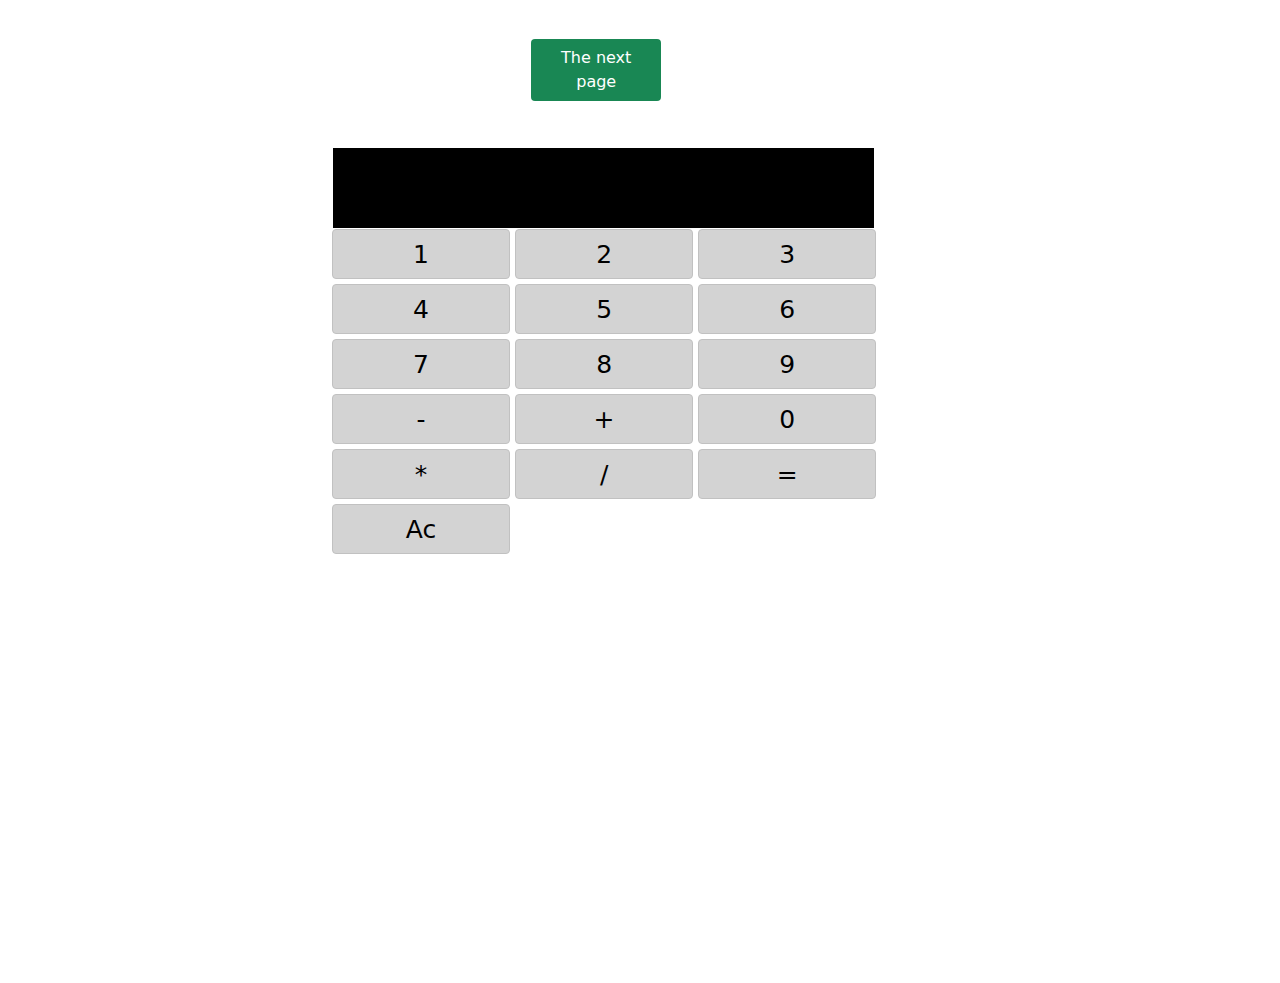
<file: index.html>
<html lang="en">
<head>
    <meta charset="UTF-8">
    <meta http-equiv="X-UA-Compatible" content="IE=edge">
    <meta name="viewport" content="width=device-width, initial-scale=1.0">
    <title>Document</title>
    <!-- bootstrap style -->

<link rel="stylesheet" href="css/bootstrab.css">
    
    
    
<!-- main style -->
<link rel="stylesheet" href="css/style.css">

</head>
<body>

    <header>   
        
<div class="next-page">
    <a href="next.html"><button>The next page</button></a>
</div>


        <div class="screen">
            <input type="text"  id="input">
        </div>
    
        <div class="container">
            <buttton data-number="1" class="btn btn-primary">1</buttton>
            <buttton data-number="2" class="btn btn-primary">2</buttton>
            <buttton data-number="3" class="btn btn-primary">3</buttton>
            <buttton data-number="4" class="btn btn-primary">4</buttton>
            <buttton data-number="5" class="btn btn-primary">5</buttton> 
            <buttton data-number="6" class="btn btn-primary">6</buttton> 
            <buttton data-number="7" class="btn btn-primary">7</buttton>
            <buttton data-number="8" class="btn btn-primary">8</buttton>
            <buttton data-number="9" class="btn btn-primary">9</buttton>
            <buttton data-number="-" class="btn btn-primary">-</buttton>
            <buttton data-number="+" class="btn btn-primary">+</buttton>
            <buttton data-number="0" class="btn btn-primary">0</buttton>
            <buttton data-number="*" class="btn btn-primary">*</buttton>
            <buttton data-number="/" class="btn btn-primary">/</buttton>
            <buttton data-number="" class="btn btn-primary" id="equal">=</buttton>
            <buttton data-number="Ac" class="btn btn-primary" id="remove">Ac</buttton>
           
        </div>
    </header>    
    
    
    
    
    
    <script src="js/main.js"></script>
    <script src="js/popper.js"></script>
    <script src="js/bootstrap.js"></script>
    </body>
</html>
</file>
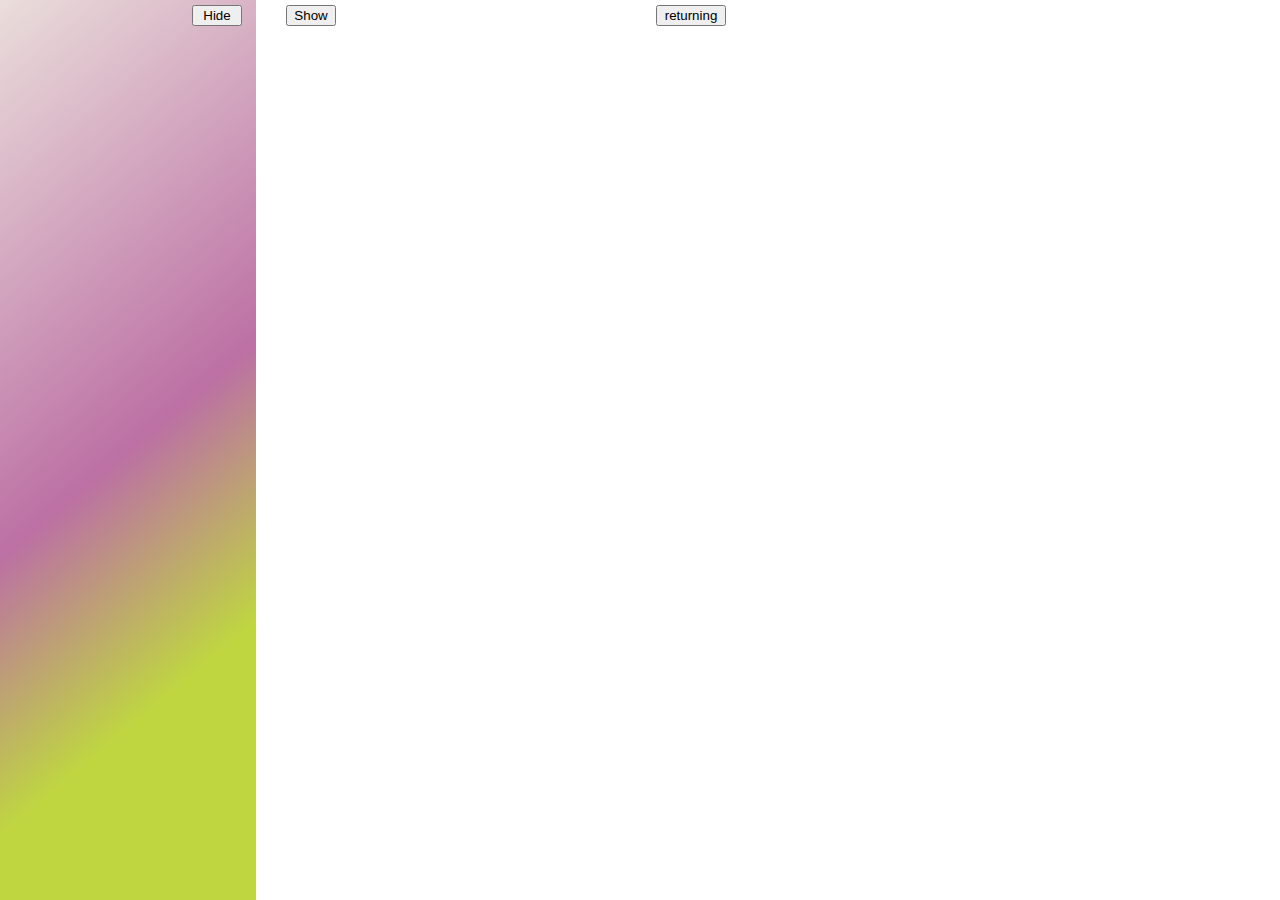
<file: next.html>
<html lang="en">
<head>
    <meta charset="UTF-8">
    <meta http-equiv="X-UA-Compatible" content="IE=edge">
    <meta name="viewport" content="width=device-width, initial-scale=1.0">
    <title>Document</title>
    <link rel="stylesheet" href="css/style.css">
</head>
<body>
    <div class="container-hide-show">

    <div class="section-one">

        <button class="hide">Hide</button>
        
        </div>
        
        <div class="section-two">
        
        <button class="show">Show</button>
        
        </div>

        <div class="section-three">
        
            <a href="index.html"><button class="returning">returning</button></a>
            
            </div>
    </div>
   


    <script src="js/next.js"></script>


</body>
</html>
</file>
<file: css/style.css>
body
{
    margin: 0;
}


header
{
    width: 100%;
    height: 100vh;
}


header .container
{
    width: 50%;
    margin-left: auto;
    margin-right: auto;
    margin-top: 140px;
}


.btn
{
    width: 178px;
    margin-bottom: 5px;
    height: 50px;
    font-size: 25px;
    color: #000;
    background-color: #d3d3d3;
    border-color: #c1c1c1;
}


.screen
{
    margin-left: auto;
    margin-right: auto;
    width: 48%;
    padding-top: 30px;
    transform: translate(0px, 139px);
}


.screen #input
{
    width: 541px;
    height: 80px;
    border: 1px black solid;
    text-align: center;
    background-color: black;
    color: white;
    font-size: 28px;
}

.next-page
{
    margin-top: -83px;
    width: 17%;
    margin-left: auto;
    margin-right: auto;
}

.next-page button
{
    cursor: pointer;
    transform: translate(0, 122px);
    border-radius: 8px;
    width: 130px;
    color: #fff;
    background-color: #198754;
    border-color: #198754;
    font-size: 1rem;
    border-radius: 0.25rem;
    border: 1px solid transparent;
    padding: 0.375rem 0.75rem;
}


.container-hide-show
{
    display: flex;
    align-items: center;
    flex-direction: row;
    justify-content: flex-start;
    position: relative;


}

.container-hide-show .section-one
{
    width: 20%;
    height: 100vh;
    background-image: linear-gradient(140deg, #EADEDB 0%, #BC70A4 50%, #BFD641 75%);

    transition: 1s all;
}

.container-hide-show .section-one .hide
{
    width: 50px;
    position: absolute;
    left: 15%;
    top: 5px;
}


.container-hide-show .section-two
{
    width: 50px;
    height: 100vh;
    margin-left: 30px;

}

.container-hide-show .section-two .show
{
    width: 50px;
    position: absolute;
    top: 5px;

}


.section-three
{
    width: 20%;
    height: 100vh;
    transition: 1s all;
}


.returning
{
    width: 70px;
    position: absolute;
    top: 5px;
    margin-left: 25%;

}
</file>
<file: css/bootstrab.css>
@charset "UTF-8";/*!
 * Bootstrap v5.1.3 (https://getbootstrap.com/)
 * Copyright 2011-2021 The Bootstrap Authors
 * Copyright 2011-2021 Twitter, Inc.
 * Licensed under MIT (https://github.com/twbs/bootstrap/blob/main/LICENSE)
 */:root{--bs-blue:#0d6efd;--bs-indigo:#6610f2;--bs-purple:#6f42c1;--bs-pink:#d63384;--bs-red:#dc3545;--bs-orange:#fd7e14;--bs-yellow:#ffc107;--bs-green:#198754;--bs-teal:#20c997;--bs-cyan:#0dcaf0;--bs-white:#fff;--bs-gray:#6c757d;--bs-gray-dark:#343a40;--bs-gray-100:#f8f9fa;--bs-gray-200:#e9ecef;--bs-gray-300:#dee2e6;--bs-gray-400:#ced4da;--bs-gray-500:#adb5bd;--bs-gray-600:#6c757d;--bs-gray-700:#495057;--bs-gray-800:#343a40;--bs-gray-900:#212529;--bs-primary:#0d6efd;--bs-secondary:#6c757d;--bs-success:#198754;--bs-info:#0dcaf0;--bs-warning:#ffc107;--bs-danger:#dc3545;--bs-light:#f8f9fa;--bs-dark:#212529;--bs-primary-rgb:13,110,253;--bs-secondary-rgb:108,117,125;--bs-success-rgb:25,135,84;--bs-info-rgb:13,202,240;--bs-warning-rgb:255,193,7;--bs-danger-rgb:220,53,69;--bs-light-rgb:248,249,250;--bs-dark-rgb:33,37,41;--bs-white-rgb:255,255,255;--bs-black-rgb:0,0,0;--bs-body-color-rgb:33,37,41;--bs-body-bg-rgb:255,255,255;--bs-font-sans-serif:system-ui,-apple-system,"Segoe UI",Roboto,"Helvetica Neue",Arial,"Noto Sans","Liberation Sans",sans-serif,"Apple Color Emoji","Segoe UI Emoji","Segoe UI Symbol","Noto Color Emoji";--bs-font-monospace:SFMono-Regular,Menlo,Monaco,Consolas,"Liberation Mono","Courier New",monospace;--bs-gradient:linear-gradient(180deg, rgba(255, 255, 255, 0.15), rgba(255, 255, 255, 0));--bs-body-font-family:var(--bs-font-sans-serif);--bs-body-font-size:1rem;--bs-body-font-weight:400;--bs-body-line-height:1.5;--bs-body-color:#212529;--bs-body-bg:#fff}*,::after,::before{box-sizing:border-box}@media (prefers-reduced-motion:no-preference){:root{scroll-behavior:smooth}}body{margin:0;font-family:var(--bs-body-font-family);font-size:var(--bs-body-font-size);font-weight:var(--bs-body-font-weight);line-height:var(--bs-body-line-height);color:var(--bs-body-color);text-align:var(--bs-body-text-align);background-color:var(--bs-body-bg);-webkit-text-size-adjust:100%;-webkit-tap-highlight-color:transparent}hr{margin:1rem 0;color:inherit;background-color:currentColor;border:0;opacity:.25}hr:not([size]){height:1px}.h1,.h2,.h3,.h4,.h5,.h6,h1,h2,h3,h4,h5,h6{margin-top:0;margin-bottom:.5rem;font-weight:500;line-height:1.2}.h1,h1{font-size:calc(1.375rem + 1.5vw)}@media (min-width:1200px){.h1,h1{font-size:2.5rem}}.h2,h2{font-size:calc(1.325rem + .9vw)}@media (min-width:1200px){.h2,h2{font-size:2rem}}.h3,h3{font-size:calc(1.3rem + .6vw)}@media (min-width:1200px){.h3,h3{font-size:1.75rem}}.h4,h4{font-size:calc(1.275rem + .3vw)}@media (min-width:1200px){.h4,h4{font-size:1.5rem}}.h5,h5{font-size:1.25rem}.h6,h6{font-size:1rem}p{margin-top:0;margin-bottom:1rem}abbr[data-bs-original-title],abbr[title]{-webkit-text-decoration:underline dotted;text-decoration:underline dotted;cursor:help;-webkit-text-decoration-skip-ink:none;text-decoration-skip-ink:none}address{margin-bottom:1rem;font-style:normal;line-height:inherit}ol,ul{padding-left:2rem}dl,ol,ul{margin-top:0;margin-bottom:1rem}ol ol,ol ul,ul ol,ul ul{margin-bottom:0}dt{font-weight:700}dd{margin-bottom:.5rem;margin-left:0}blockquote{margin:0 0 1rem}b,strong{font-weight:bolder}.small,small{font-size:.875em}.mark,mark{padding:.2em;background-color:#fcf8e3}sub,sup{position:relative;font-size:.75em;line-height:0;vertical-align:baseline}sub{bottom:-.25em}sup{top:-.5em}a{color:#0d6efd;text-decoration:underline}a:hover{color:#0a58ca}a:not([href]):not([class]),a:not([href]):not([class]):hover{color:inherit;text-decoration:none}code,kbd,pre,samp{font-family:var(--bs-font-monospace);font-size:1em;direction:ltr;unicode-bidi:bidi-override}pre{display:block;margin-top:0;margin-bottom:1rem;overflow:auto;font-size:.875em}pre code{font-size:inherit;color:inherit;word-break:normal}code{font-size:.875em;color:#d63384;word-wrap:break-word}a>code{color:inherit}kbd{padding:.2rem .4rem;font-size:.875em;color:#fff;background-color:#212529;border-radius:.2rem}kbd kbd{padding:0;font-size:1em;font-weight:700}figure{margin:0 0 1rem}img,svg{vertical-align:middle}table{caption-side:bottom;border-collapse:collapse}caption{padding-top:.5rem;padding-bottom:.5rem;color:#6c757d;text-align:left}th{text-align:inherit;text-align:-webkit-match-parent}tbody,td,tfoot,th,thead,tr{border-color:inherit;border-style:solid;border-width:0}label{display:inline-block}button{border-radius:0}button:focus:not(:focus-visible){outline:0}button,input,optgroup,select,textarea{margin:0;font-family:inherit;font-size:inherit;line-height:inherit}button,select{text-transform:none}[role=button]{cursor:pointer}select{word-wrap:normal}select:disabled{opacity:1}[list]::-webkit-calendar-picker-indicator{display:none}[type=button],[type=reset],[type=submit],button{-webkit-appearance:button}[type=button]:not(:disabled),[type=reset]:not(:disabled),[type=submit]:not(:disabled),button:not(:disabled){cursor:pointer}::-moz-focus-inner{padding:0;border-style:none}textarea{resize:vertical}fieldset{min-width:0;padding:0;margin:0;border:0}legend{float:left;width:100%;padding:0;margin-bottom:.5rem;font-size:calc(1.275rem + .3vw);line-height:inherit}@media (min-width:1200px){legend{font-size:1.5rem}}legend+*{clear:left}::-webkit-datetime-edit-day-field,::-webkit-datetime-edit-fields-wrapper,::-webkit-datetime-edit-hour-field,::-webkit-datetime-edit-minute,::-webkit-datetime-edit-month-field,::-webkit-datetime-edit-text,::-webkit-datetime-edit-year-field{padding:0}::-webkit-inner-spin-button{height:auto}[type=search]{outline-offset:-2px;-webkit-appearance:textfield}::-webkit-search-decoration{-webkit-appearance:none}::-webkit-color-swatch-wrapper{padding:0}::-webkit-file-upload-button{font:inherit}::file-selector-button{font:inherit}::-webkit-file-upload-button{font:inherit;-webkit-appearance:button}output{display:inline-block}iframe{border:0}summary{display:list-item;cursor:pointer}progress{vertical-align:baseline}[hidden]{display:none!important}.lead{font-size:1.25rem;font-weight:300}.display-1{font-size:calc(1.625rem + 4.5vw);font-weight:300;line-height:1.2}@media (min-width:1200px){.display-1{font-size:5rem}}.display-2{font-size:calc(1.575rem + 3.9vw);font-weight:300;line-height:1.2}@media (min-width:1200px){.display-2{font-size:4.5rem}}.display-3{font-size:calc(1.525rem + 3.3vw);font-weight:300;line-height:1.2}@media (min-width:1200px){.display-3{font-size:4rem}}.display-4{font-size:calc(1.475rem + 2.7vw);font-weight:300;line-height:1.2}@media (min-width:1200px){.display-4{font-size:3.5rem}}.display-5{font-size:calc(1.425rem + 2.1vw);font-weight:300;line-height:1.2}@media (min-width:1200px){.display-5{font-size:3rem}}.display-6{font-size:calc(1.375rem + 1.5vw);font-weight:300;line-height:1.2}@media (min-width:1200px){.display-6{font-size:2.5rem}}.list-unstyled{padding-left:0;list-style:none}.list-inline{padding-left:0;list-style:none}.list-inline-item{display:inline-block}.list-inline-item:not(:last-child){margin-right:.5rem}.initialism{font-size:.875em;text-transform:uppercase}.blockquote{margin-bottom:1rem;font-size:1.25rem}.blockquote>:last-child{margin-bottom:0}.blockquote-footer{margin-top:-1rem;margin-bottom:1rem;font-size:.875em;color:#6c757d}.blockquote-footer::before{content:"— "}.img-fluid{max-width:100%;height:auto}.img-thumbnail{padding:.25rem;background-color:#fff;border:1px solid #dee2e6;border-radius:.25rem;max-width:100%;height:auto}.figure{display:inline-block}.figure-img{margin-bottom:.5rem;line-height:1}.figure-caption{font-size:.875em;color:#6c757d}.container,.container-fluid,.container-lg,.container-md,.container-sm,.container-xl,.container-xxl{width:100%;padding-right:var(--bs-gutter-x,.75rem);padding-left:var(--bs-gutter-x,.75rem);margin-right:auto;margin-left:auto}@media (min-width:576px){.container,.container-sm{max-width:540px}}@media (min-width:768px){.container,.container-md,.container-sm{max-width:720px}}@media (min-width:992px){.container,.container-lg,.container-md,.container-sm{max-width:960px}}@media (min-width:1200px){.container,.container-lg,.container-md,.container-sm,.container-xl{max-width:1140px}}@media (min-width:1400px){.container,.container-lg,.container-md,.container-sm,.container-xl,.container-xxl{max-width:1320px}}.row{--bs-gutter-x:1.5rem;--bs-gutter-y:0;display:flex;flex-wrap:wrap;margin-top:calc(-1 * var(--bs-gutter-y));margin-right:calc(-.5 * var(--bs-gutter-x));margin-left:calc(-.5 * var(--bs-gutter-x))}.row>*{flex-shrink:0;width:100%;max-width:100%;padding-right:calc(var(--bs-gutter-x) * .5);padding-left:calc(var(--bs-gutter-x) * .5);margin-top:var(--bs-gutter-y)}.col{flex:1 0 0%}.row-cols-auto>*{flex:0 0 auto;width:auto}.row-cols-1>*{flex:0 0 auto;width:100%}.row-cols-2>*{flex:0 0 auto;width:50%}.row-cols-3>*{flex:0 0 auto;width:33.3333333333%}.row-cols-4>*{flex:0 0 auto;width:25%}.row-cols-5>*{flex:0 0 auto;width:20%}.row-cols-6>*{flex:0 0 auto;width:16.6666666667%}.col-auto{flex:0 0 auto;width:auto}.col-1{flex:0 0 auto;width:8.33333333%}.col-2{flex:0 0 auto;width:16.66666667%}.col-3{flex:0 0 auto;width:25%}.col-4{flex:0 0 auto;width:33.33333333%}.col-5{flex:0 0 auto;width:41.66666667%}.col-6{flex:0 0 auto;width:50%}.col-7{flex:0 0 auto;width:58.33333333%}.col-8{flex:0 0 auto;width:66.66666667%}.col-9{flex:0 0 auto;width:75%}.col-10{flex:0 0 auto;width:83.33333333%}.col-11{flex:0 0 auto;width:91.66666667%}.col-12{flex:0 0 auto;width:100%}.offset-1{margin-left:8.33333333%}.offset-2{margin-left:16.66666667%}.offset-3{margin-left:25%}.offset-4{margin-left:33.33333333%}.offset-5{margin-left:41.66666667%}.offset-6{margin-left:50%}.offset-7{margin-left:58.33333333%}.offset-8{margin-left:66.66666667%}.offset-9{margin-left:75%}.offset-10{margin-left:83.33333333%}.offset-11{margin-left:91.66666667%}.g-0,.gx-0{--bs-gutter-x:0}.g-0,.gy-0{--bs-gutter-y:0}.g-1,.gx-1{--bs-gutter-x:0.25rem}.g-1,.gy-1{--bs-gutter-y:0.25rem}.g-2,.gx-2{--bs-gutter-x:0.5rem}.g-2,.gy-2{--bs-gutter-y:0.5rem}.g-3,.gx-3{--bs-gutter-x:1rem}.g-3,.gy-3{--bs-gutter-y:1rem}.g-4,.gx-4{--bs-gutter-x:1.5rem}.g-4,.gy-4{--bs-gutter-y:1.5rem}.g-5,.gx-5{--bs-gutter-x:3rem}.g-5,.gy-5{--bs-gutter-y:3rem}@media (min-width:576px){.col-sm{flex:1 0 0%}.row-cols-sm-auto>*{flex:0 0 auto;width:auto}.row-cols-sm-1>*{flex:0 0 auto;width:100%}.row-cols-sm-2>*{flex:0 0 auto;width:50%}.row-cols-sm-3>*{flex:0 0 auto;width:33.3333333333%}.row-cols-sm-4>*{flex:0 0 auto;width:25%}.row-cols-sm-5>*{flex:0 0 auto;width:20%}.row-cols-sm-6>*{flex:0 0 auto;width:16.6666666667%}.col-sm-auto{flex:0 0 auto;width:auto}.col-sm-1{flex:0 0 auto;width:8.33333333%}.col-sm-2{flex:0 0 auto;width:16.66666667%}.col-sm-3{flex:0 0 auto;width:25%}.col-sm-4{flex:0 0 auto;width:33.33333333%}.col-sm-5{flex:0 0 auto;width:41.66666667%}.col-sm-6{flex:0 0 auto;width:50%}.col-sm-7{flex:0 0 auto;width:58.33333333%}.col-sm-8{flex:0 0 auto;width:66.66666667%}.col-sm-9{flex:0 0 auto;width:75%}.col-sm-10{flex:0 0 auto;width:83.33333333%}.col-sm-11{flex:0 0 auto;width:91.66666667%}.col-sm-12{flex:0 0 auto;width:100%}.offset-sm-0{margin-left:0}.offset-sm-1{margin-left:8.33333333%}.offset-sm-2{margin-left:16.66666667%}.offset-sm-3{margin-left:25%}.offset-sm-4{margin-left:33.33333333%}.offset-sm-5{margin-left:41.66666667%}.offset-sm-6{margin-left:50%}.offset-sm-7{margin-left:58.33333333%}.offset-sm-8{margin-left:66.66666667%}.offset-sm-9{margin-left:75%}.offset-sm-10{margin-left:83.33333333%}.offset-sm-11{margin-left:91.66666667%}.g-sm-0,.gx-sm-0{--bs-gutter-x:0}.g-sm-0,.gy-sm-0{--bs-gutter-y:0}.g-sm-1,.gx-sm-1{--bs-gutter-x:0.25rem}.g-sm-1,.gy-sm-1{--bs-gutter-y:0.25rem}.g-sm-2,.gx-sm-2{--bs-gutter-x:0.5rem}.g-sm-2,.gy-sm-2{--bs-gutter-y:0.5rem}.g-sm-3,.gx-sm-3{--bs-gutter-x:1rem}.g-sm-3,.gy-sm-3{--bs-gutter-y:1rem}.g-sm-4,.gx-sm-4{--bs-gutter-x:1.5rem}.g-sm-4,.gy-sm-4{--bs-gutter-y:1.5rem}.g-sm-5,.gx-sm-5{--bs-gutter-x:3rem}.g-sm-5,.gy-sm-5{--bs-gutter-y:3rem}}@media (min-width:768px){.col-md{flex:1 0 0%}.row-cols-md-auto>*{flex:0 0 auto;width:auto}.row-cols-md-1>*{flex:0 0 auto;width:100%}.row-cols-md-2>*{flex:0 0 auto;width:50%}.row-cols-md-3>*{flex:0 0 auto;width:33.3333333333%}.row-cols-md-4>*{flex:0 0 auto;width:25%}.row-cols-md-5>*{flex:0 0 auto;width:20%}.row-cols-md-6>*{flex:0 0 auto;width:16.6666666667%}.col-md-auto{flex:0 0 auto;width:auto}.col-md-1{flex:0 0 auto;width:8.33333333%}.col-md-2{flex:0 0 auto;width:16.66666667%}.col-md-3{flex:0 0 auto;width:25%}.col-md-4{flex:0 0 auto;width:33.33333333%}.col-md-5{flex:0 0 auto;width:41.66666667%}.col-md-6{flex:0 0 auto;width:50%}.col-md-7{flex:0 0 auto;width:58.33333333%}.col-md-8{flex:0 0 auto;width:66.66666667%}.col-md-9{flex:0 0 auto;width:75%}.col-md-10{flex:0 0 auto;width:83.33333333%}.col-md-11{flex:0 0 auto;width:91.66666667%}.col-md-12{flex:0 0 auto;width:100%}.offset-md-0{margin-left:0}.offset-md-1{margin-left:8.33333333%}.offset-md-2{margin-left:16.66666667%}.offset-md-3{margin-left:25%}.offset-md-4{margin-left:33.33333333%}.offset-md-5{margin-left:41.66666667%}.offset-md-6{margin-left:50%}.offset-md-7{margin-left:58.33333333%}.offset-md-8{margin-left:66.66666667%}.offset-md-9{margin-left:75%}.offset-md-10{margin-left:83.33333333%}.offset-md-11{margin-left:91.66666667%}.g-md-0,.gx-md-0{--bs-gutter-x:0}.g-md-0,.gy-md-0{--bs-gutter-y:0}.g-md-1,.gx-md-1{--bs-gutter-x:0.25rem}.g-md-1,.gy-md-1{--bs-gutter-y:0.25rem}.g-md-2,.gx-md-2{--bs-gutter-x:0.5rem}.g-md-2,.gy-md-2{--bs-gutter-y:0.5rem}.g-md-3,.gx-md-3{--bs-gutter-x:1rem}.g-md-3,.gy-md-3{--bs-gutter-y:1rem}.g-md-4,.gx-md-4{--bs-gutter-x:1.5rem}.g-md-4,.gy-md-4{--bs-gutter-y:1.5rem}.g-md-5,.gx-md-5{--bs-gutter-x:3rem}.g-md-5,.gy-md-5{--bs-gutter-y:3rem}}@media (min-width:992px){.col-lg{flex:1 0 0%}.row-cols-lg-auto>*{flex:0 0 auto;width:auto}.row-cols-lg-1>*{flex:0 0 auto;width:100%}.row-cols-lg-2>*{flex:0 0 auto;width:50%}.row-cols-lg-3>*{flex:0 0 auto;width:33.3333333333%}.row-cols-lg-4>*{flex:0 0 auto;width:25%}.row-cols-lg-5>*{flex:0 0 auto;width:20%}.row-cols-lg-6>*{flex:0 0 auto;width:16.6666666667%}.col-lg-auto{flex:0 0 auto;width:auto}.col-lg-1{flex:0 0 auto;width:8.33333333%}.col-lg-2{flex:0 0 auto;width:16.66666667%}.col-lg-3{flex:0 0 auto;width:25%}.col-lg-4{flex:0 0 auto;width:33.33333333%}.col-lg-5{flex:0 0 auto;width:41.66666667%}.col-lg-6{flex:0 0 auto;width:50%}.col-lg-7{flex:0 0 auto;width:58.33333333%}.col-lg-8{flex:0 0 auto;width:66.66666667%}.col-lg-9{flex:0 0 auto;width:75%}.col-lg-10{flex:0 0 auto;width:83.33333333%}.col-lg-11{flex:0 0 auto;width:91.66666667%}.col-lg-12{flex:0 0 auto;width:100%}.offset-lg-0{margin-left:0}.offset-lg-1{margin-left:8.33333333%}.offset-lg-2{margin-left:16.66666667%}.offset-lg-3{margin-left:25%}.offset-lg-4{margin-left:33.33333333%}.offset-lg-5{margin-left:41.66666667%}.offset-lg-6{margin-left:50%}.offset-lg-7{margin-left:58.33333333%}.offset-lg-8{margin-left:66.66666667%}.offset-lg-9{margin-left:75%}.offset-lg-10{margin-left:83.33333333%}.offset-lg-11{margin-left:91.66666667%}.g-lg-0,.gx-lg-0{--bs-gutter-x:0}.g-lg-0,.gy-lg-0{--bs-gutter-y:0}.g-lg-1,.gx-lg-1{--bs-gutter-x:0.25rem}.g-lg-1,.gy-lg-1{--bs-gutter-y:0.25rem}.g-lg-2,.gx-lg-2{--bs-gutter-x:0.5rem}.g-lg-2,.gy-lg-2{--bs-gutter-y:0.5rem}.g-lg-3,.gx-lg-3{--bs-gutter-x:1rem}.g-lg-3,.gy-lg-3{--bs-gutter-y:1rem}.g-lg-4,.gx-lg-4{--bs-gutter-x:1.5rem}.g-lg-4,.gy-lg-4{--bs-gutter-y:1.5rem}.g-lg-5,.gx-lg-5{--bs-gutter-x:3rem}.g-lg-5,.gy-lg-5{--bs-gutter-y:3rem}}@media (min-width:1200px){.col-xl{flex:1 0 0%}.row-cols-xl-auto>*{flex:0 0 auto;width:auto}.row-cols-xl-1>*{flex:0 0 auto;width:100%}.row-cols-xl-2>*{flex:0 0 auto;width:50%}.row-cols-xl-3>*{flex:0 0 auto;width:33.3333333333%}.row-cols-xl-4>*{flex:0 0 auto;width:25%}.row-cols-xl-5>*{flex:0 0 auto;width:20%}.row-cols-xl-6>*{flex:0 0 auto;width:16.6666666667%}.col-xl-auto{flex:0 0 auto;width:auto}.col-xl-1{flex:0 0 auto;width:8.33333333%}.col-xl-2{flex:0 0 auto;width:16.66666667%}.col-xl-3{flex:0 0 auto;width:25%}.col-xl-4{flex:0 0 auto;width:33.33333333%}.col-xl-5{flex:0 0 auto;width:41.66666667%}.col-xl-6{flex:0 0 auto;width:50%}.col-xl-7{flex:0 0 auto;width:58.33333333%}.col-xl-8{flex:0 0 auto;width:66.66666667%}.col-xl-9{flex:0 0 auto;width:75%}.col-xl-10{flex:0 0 auto;width:83.33333333%}.col-xl-11{flex:0 0 auto;width:91.66666667%}.col-xl-12{flex:0 0 auto;width:100%}.offset-xl-0{margin-left:0}.offset-xl-1{margin-left:8.33333333%}.offset-xl-2{margin-left:16.66666667%}.offset-xl-3{margin-left:25%}.offset-xl-4{margin-left:33.33333333%}.offset-xl-5{margin-left:41.66666667%}.offset-xl-6{margin-left:50%}.offset-xl-7{margin-left:58.33333333%}.offset-xl-8{margin-left:66.66666667%}.offset-xl-9{margin-left:75%}.offset-xl-10{margin-left:83.33333333%}.offset-xl-11{margin-left:91.66666667%}.g-xl-0,.gx-xl-0{--bs-gutter-x:0}.g-xl-0,.gy-xl-0{--bs-gutter-y:0}.g-xl-1,.gx-xl-1{--bs-gutter-x:0.25rem}.g-xl-1,.gy-xl-1{--bs-gutter-y:0.25rem}.g-xl-2,.gx-xl-2{--bs-gutter-x:0.5rem}.g-xl-2,.gy-xl-2{--bs-gutter-y:0.5rem}.g-xl-3,.gx-xl-3{--bs-gutter-x:1rem}.g-xl-3,.gy-xl-3{--bs-gutter-y:1rem}.g-xl-4,.gx-xl-4{--bs-gutter-x:1.5rem}.g-xl-4,.gy-xl-4{--bs-gutter-y:1.5rem}.g-xl-5,.gx-xl-5{--bs-gutter-x:3rem}.g-xl-5,.gy-xl-5{--bs-gutter-y:3rem}}@media (min-width:1400px){.col-xxl{flex:1 0 0%}.row-cols-xxl-auto>*{flex:0 0 auto;width:auto}.row-cols-xxl-1>*{flex:0 0 auto;width:100%}.row-cols-xxl-2>*{flex:0 0 auto;width:50%}.row-cols-xxl-3>*{flex:0 0 auto;width:33.3333333333%}.row-cols-xxl-4>*{flex:0 0 auto;width:25%}.row-cols-xxl-5>*{flex:0 0 auto;width:20%}.row-cols-xxl-6>*{flex:0 0 auto;width:16.6666666667%}.col-xxl-auto{flex:0 0 auto;width:auto}.col-xxl-1{flex:0 0 auto;width:8.33333333%}.col-xxl-2{flex:0 0 auto;width:16.66666667%}.col-xxl-3{flex:0 0 auto;width:25%}.col-xxl-4{flex:0 0 auto;width:33.33333333%}.col-xxl-5{flex:0 0 auto;width:41.66666667%}.col-xxl-6{flex:0 0 auto;width:50%}.col-xxl-7{flex:0 0 auto;width:58.33333333%}.col-xxl-8{flex:0 0 auto;width:66.66666667%}.col-xxl-9{flex:0 0 auto;width:75%}.col-xxl-10{flex:0 0 auto;width:83.33333333%}.col-xxl-11{flex:0 0 auto;width:91.66666667%}.col-xxl-12{flex:0 0 auto;width:100%}.offset-xxl-0{margin-left:0}.offset-xxl-1{margin-left:8.33333333%}.offset-xxl-2{margin-left:16.66666667%}.offset-xxl-3{margin-left:25%}.offset-xxl-4{margin-left:33.33333333%}.offset-xxl-5{margin-left:41.66666667%}.offset-xxl-6{margin-left:50%}.offset-xxl-7{margin-left:58.33333333%}.offset-xxl-8{margin-left:66.66666667%}.offset-xxl-9{margin-left:75%}.offset-xxl-10{margin-left:83.33333333%}.offset-xxl-11{margin-left:91.66666667%}.g-xxl-0,.gx-xxl-0{--bs-gutter-x:0}.g-xxl-0,.gy-xxl-0{--bs-gutter-y:0}.g-xxl-1,.gx-xxl-1{--bs-gutter-x:0.25rem}.g-xxl-1,.gy-xxl-1{--bs-gutter-y:0.25rem}.g-xxl-2,.gx-xxl-2{--bs-gutter-x:0.5rem}.g-xxl-2,.gy-xxl-2{--bs-gutter-y:0.5rem}.g-xxl-3,.gx-xxl-3{--bs-gutter-x:1rem}.g-xxl-3,.gy-xxl-3{--bs-gutter-y:1rem}.g-xxl-4,.gx-xxl-4{--bs-gutter-x:1.5rem}.g-xxl-4,.gy-xxl-4{--bs-gutter-y:1.5rem}.g-xxl-5,.gx-xxl-5{--bs-gutter-x:3rem}.g-xxl-5,.gy-xxl-5{--bs-gutter-y:3rem}}.table{--bs-table-bg:transparent;--bs-table-accent-bg:transparent;--bs-table-striped-color:#212529;--bs-table-striped-bg:rgba(0, 0, 0, 0.05);--bs-table-active-color:#212529;--bs-table-active-bg:rgba(0, 0, 0, 0.1);--bs-table-hover-color:#212529;--bs-table-hover-bg:rgba(0, 0, 0, 0.075);width:100%;margin-bottom:1rem;color:#212529;vertical-align:top;border-color:#dee2e6}.table>:not(caption)>*>*{padding:.5rem .5rem;background-color:var(--bs-table-bg);border-bottom-width:1px;box-shadow:inset 0 0 0 9999px var(--bs-table-accent-bg)}.table>tbody{vertical-align:inherit}.table>thead{vertical-align:bottom}.table>:not(:first-child){border-top:2px solid currentColor}.caption-top{caption-side:top}.table-sm>:not(caption)>*>*{padding:.25rem .25rem}.table-bordered>:not(caption)>*{border-width:1px 0}.table-bordered>:not(caption)>*>*{border-width:0 1px}.table-borderless>:not(caption)>*>*{border-bottom-width:0}.table-borderless>:not(:first-child){border-top-width:0}.table-striped>tbody>tr:nth-of-type(odd)>*{--bs-table-accent-bg:var(--bs-table-striped-bg);color:var(--bs-table-striped-color)}.table-active{--bs-table-accent-bg:var(--bs-table-active-bg);color:var(--bs-table-active-color)}.table-hover>tbody>tr:hover>*{--bs-table-accent-bg:var(--bs-table-hover-bg);color:var(--bs-table-hover-color)}.table-primary{--bs-table-bg:#cfe2ff;--bs-table-striped-bg:#c5d7f2;--bs-table-striped-color:#000;--bs-table-active-bg:#bacbe6;--bs-table-active-color:#000;--bs-table-hover-bg:#bfd1ec;--bs-table-hover-color:#000;color:#000;border-color:#bacbe6}.table-secondary{--bs-table-bg:#e2e3e5;--bs-table-striped-bg:#d7d8da;--bs-table-striped-color:#000;--bs-table-active-bg:#cbccce;--bs-table-active-color:#000;--bs-table-hover-bg:#d1d2d4;--bs-table-hover-color:#000;color:#000;border-color:#cbccce}.table-success{--bs-table-bg:#d1e7dd;--bs-table-striped-bg:#c7dbd2;--bs-table-striped-color:#000;--bs-table-active-bg:#bcd0c7;--bs-table-active-color:#000;--bs-table-hover-bg:#c1d6cc;--bs-table-hover-color:#000;color:#000;border-color:#bcd0c7}.table-info{--bs-table-bg:#cff4fc;--bs-table-striped-bg:#c5e8ef;--bs-table-striped-color:#000;--bs-table-active-bg:#badce3;--bs-table-active-color:#000;--bs-table-hover-bg:#bfe2e9;--bs-table-hover-color:#000;color:#000;border-color:#badce3}.table-warning{--bs-table-bg:#fff3cd;--bs-table-striped-bg:#f2e7c3;--bs-table-striped-color:#000;--bs-table-active-bg:#e6dbb9;--bs-table-active-color:#000;--bs-table-hover-bg:#ece1be;--bs-table-hover-color:#000;color:#000;border-color:#e6dbb9}.table-danger{--bs-table-bg:#f8d7da;--bs-table-striped-bg:#eccccf;--bs-table-striped-color:#000;--bs-table-active-bg:#dfc2c4;--bs-table-active-color:#000;--bs-table-hover-bg:#e5c7ca;--bs-table-hover-color:#000;color:#000;border-color:#dfc2c4}.table-light{--bs-table-bg:#f8f9fa;--bs-table-striped-bg:#ecedee;--bs-table-striped-color:#000;--bs-table-active-bg:#dfe0e1;--bs-table-active-color:#000;--bs-table-hover-bg:#e5e6e7;--bs-table-hover-color:#000;color:#000;border-color:#dfe0e1}.table-dark{--bs-table-bg:#212529;--bs-table-striped-bg:#2c3034;--bs-table-striped-color:#fff;--bs-table-active-bg:#373b3e;--bs-table-active-color:#fff;--bs-table-hover-bg:#323539;--bs-table-hover-color:#fff;color:#fff;border-color:#373b3e}.table-responsive{overflow-x:auto;-webkit-overflow-scrolling:touch}@media (max-width:575.98px){.table-responsive-sm{overflow-x:auto;-webkit-overflow-scrolling:touch}}@media (max-width:767.98px){.table-responsive-md{overflow-x:auto;-webkit-overflow-scrolling:touch}}@media (max-width:991.98px){.table-responsive-lg{overflow-x:auto;-webkit-overflow-scrolling:touch}}@media (max-width:1199.98px){.table-responsive-xl{overflow-x:auto;-webkit-overflow-scrolling:touch}}@media (max-width:1399.98px){.table-responsive-xxl{overflow-x:auto;-webkit-overflow-scrolling:touch}}.form-label{margin-bottom:.5rem}.col-form-label{padding-top:calc(.375rem + 1px);padding-bottom:calc(.375rem + 1px);margin-bottom:0;font-size:inherit;line-height:1.5}.col-form-label-lg{padding-top:calc(.5rem + 1px);padding-bottom:calc(.5rem + 1px);font-size:1.25rem}.col-form-label-sm{padding-top:calc(.25rem + 1px);padding-bottom:calc(.25rem + 1px);font-size:.875rem}.form-text{margin-top:.25rem;font-size:.875em;color:#6c757d}.form-control{display:block;width:100%;padding:.375rem .75rem;font-size:1rem;font-weight:400;line-height:1.5;color:#212529;background-color:#fff;background-clip:padding-box;border:1px solid #ced4da;-webkit-appearance:none;-moz-appearance:none;appearance:none;border-radius:.25rem;transition:border-color .15s ease-in-out,box-shadow .15s ease-in-out}@media (prefers-reduced-motion:reduce){.form-control{transition:none}}.form-control[type=file]{overflow:hidden}.form-control[type=file]:not(:disabled):not([readonly]){cursor:pointer}.form-control:focus{color:#212529;background-color:#fff;border-color:#86b7fe;outline:0;box-shadow:0 0 0 .25rem rgba(13,110,253,.25)}.form-control::-webkit-date-and-time-value{height:1.5em}.form-control::-moz-placeholder{color:#6c757d;opacity:1}.form-control::placeholder{color:#6c757d;opacity:1}.form-control:disabled,.form-control[readonly]{background-color:#e9ecef;opacity:1}.form-control::-webkit-file-upload-button{padding:.375rem .75rem;margin:-.375rem -.75rem;-webkit-margin-end:.75rem;margin-inline-end:.75rem;color:#212529;background-color:#e9ecef;pointer-events:none;border-color:inherit;border-style:solid;border-width:0;border-inline-end-width:1px;border-radius:0;-webkit-transition:color .15s ease-in-out,background-color .15s ease-in-out,border-color .15s ease-in-out,box-shadow .15s ease-in-out;transition:color .15s ease-in-out,background-color .15s ease-in-out,border-color .15s ease-in-out,box-shadow .15s ease-in-out}.form-control::file-selector-button{padding:.375rem .75rem;margin:-.375rem -.75rem;-webkit-margin-end:.75rem;margin-inline-end:.75rem;color:#212529;background-color:#e9ecef;pointer-events:none;border-color:inherit;border-style:solid;border-width:0;border-inline-end-width:1px;border-radius:0;transition:color .15s ease-in-out,background-color .15s ease-in-out,border-color .15s ease-in-out,box-shadow .15s ease-in-out}@media (prefers-reduced-motion:reduce){.form-control::-webkit-file-upload-button{-webkit-transition:none;transition:none}.form-control::file-selector-button{transition:none}}.form-control:hover:not(:disabled):not([readonly])::-webkit-file-upload-button{background-color:#dde0e3}.form-control:hover:not(:disabled):not([readonly])::file-selector-button{background-color:#dde0e3}.form-control::-webkit-file-upload-button{padding:.375rem .75rem;margin:-.375rem -.75rem;-webkit-margin-end:.75rem;margin-inline-end:.75rem;color:#212529;background-color:#e9ecef;pointer-events:none;border-color:inherit;border-style:solid;border-width:0;border-inline-end-width:1px;border-radius:0;-webkit-transition:color .15s ease-in-out,background-color .15s ease-in-out,border-color .15s ease-in-out,box-shadow .15s ease-in-out;transition:color .15s ease-in-out,background-color .15s ease-in-out,border-color .15s ease-in-out,box-shadow .15s ease-in-out}@media (prefers-reduced-motion:reduce){.form-control::-webkit-file-upload-button{-webkit-transition:none;transition:none}}.form-control:hover:not(:disabled):not([readonly])::-webkit-file-upload-button{background-color:#dde0e3}.form-control-plaintext{display:block;width:100%;padding:.375rem 0;margin-bottom:0;line-height:1.5;color:#212529;background-color:transparent;border:solid transparent;border-width:1px 0}.form-control-plaintext.form-control-lg,.form-control-plaintext.form-control-sm{padding-right:0;padding-left:0}.form-control-sm{min-height:calc(1.5em + .5rem + 2px);padding:.25rem .5rem;font-size:.875rem;border-radius:.2rem}.form-control-sm::-webkit-file-upload-button{padding:.25rem .5rem;margin:-.25rem -.5rem;-webkit-margin-end:.5rem;margin-inline-end:.5rem}.form-control-sm::file-selector-button{padding:.25rem .5rem;margin:-.25rem -.5rem;-webkit-margin-end:.5rem;margin-inline-end:.5rem}.form-control-sm::-webkit-file-upload-button{padding:.25rem .5rem;margin:-.25rem -.5rem;-webkit-margin-end:.5rem;margin-inline-end:.5rem}.form-control-lg{min-height:calc(1.5em + 1rem + 2px);padding:.5rem 1rem;font-size:1.25rem;border-radius:.3rem}.form-control-lg::-webkit-file-upload-button{padding:.5rem 1rem;margin:-.5rem -1rem;-webkit-margin-end:1rem;margin-inline-end:1rem}.form-control-lg::file-selector-button{padding:.5rem 1rem;margin:-.5rem -1rem;-webkit-margin-end:1rem;margin-inline-end:1rem}.form-control-lg::-webkit-file-upload-button{padding:.5rem 1rem;margin:-.5rem -1rem;-webkit-margin-end:1rem;margin-inline-end:1rem}textarea.form-control{min-height:calc(1.5em + .75rem + 2px)}textarea.form-control-sm{min-height:calc(1.5em + .5rem + 2px)}textarea.form-control-lg{min-height:calc(1.5em + 1rem + 2px)}.form-control-color{width:3rem;height:auto;padding:.375rem}.form-control-color:not(:disabled):not([readonly]){cursor:pointer}.form-control-color::-moz-color-swatch{height:1.5em;border-radius:.25rem}.form-control-color::-webkit-color-swatch{height:1.5em;border-radius:.25rem}.form-select{display:block;width:100%;padding:.375rem 2.25rem .375rem .75rem;-moz-padding-start:calc(0.75rem - 3px);font-size:1rem;font-weight:400;line-height:1.5;color:#212529;background-color:#fff;background-image:url("data:image/svg+xml,%3csvg xmlns='http://www.w3.org/2000/svg' viewBox='0 0 16 16'%3e%3cpath fill='none' stroke='%23343a40' stroke-linecap='round' stroke-linejoin='round' stroke-width='2' d='M2 5l6 6 6-6'/%3e%3c/svg%3e");background-repeat:no-repeat;background-position:right .75rem center;background-size:16px 12px;border:1px solid #ced4da;border-radius:.25rem;transition:border-color .15s ease-in-out,box-shadow .15s ease-in-out;-webkit-appearance:none;-moz-appearance:none;appearance:none}@media (prefers-reduced-motion:reduce){.form-select{transition:none}}.form-select:focus{border-color:#86b7fe;outline:0;box-shadow:0 0 0 .25rem rgba(13,110,253,.25)}.form-select[multiple],.form-select[size]:not([size="1"]){padding-right:.75rem;background-image:none}.form-select:disabled{background-color:#e9ecef}.form-select:-moz-focusring{color:transparent;text-shadow:0 0 0 #212529}.form-select-sm{padding-top:.25rem;padding-bottom:.25rem;padding-left:.5rem;font-size:.875rem;border-radius:.2rem}.form-select-lg{padding-top:.5rem;padding-bottom:.5rem;padding-left:1rem;font-size:1.25rem;border-radius:.3rem}.form-check{display:block;min-height:1.5rem;padding-left:1.5em;margin-bottom:.125rem}.form-check .form-check-input{float:left;margin-left:-1.5em}.form-check-input{width:1em;height:1em;margin-top:.25em;vertical-align:top;background-color:#fff;background-repeat:no-repeat;background-position:center;background-size:contain;border:1px solid rgba(0,0,0,.25);-webkit-appearance:none;-moz-appearance:none;appearance:none;-webkit-print-color-adjust:exact;color-adjust:exact}.form-check-input[type=checkbox]{border-radius:.25em}.form-check-input[type=radio]{border-radius:50%}.form-check-input:active{filter:brightness(90%)}.form-check-input:focus{border-color:#86b7fe;outline:0;box-shadow:0 0 0 .25rem rgba(13,110,253,.25)}.form-check-input:checked{background-color:#0d6efd;border-color:#0d6efd}.form-check-input:checked[type=checkbox]{background-image:url("data:image/svg+xml,%3csvg xmlns='http://www.w3.org/2000/svg' viewBox='0 0 20 20'%3e%3cpath fill='none' stroke='%23fff' stroke-linecap='round' stroke-linejoin='round' stroke-width='3' d='M6 10l3 3l6-6'/%3e%3c/svg%3e")}.form-check-input:checked[type=radio]{background-image:url("data:image/svg+xml,%3csvg xmlns='http://www.w3.org/2000/svg' viewBox='-4 -4 8 8'%3e%3ccircle r='2' fill='%23fff'/%3e%3c/svg%3e")}.form-check-input[type=checkbox]:indeterminate{background-color:#0d6efd;border-color:#0d6efd;background-image:url("data:image/svg+xml,%3csvg xmlns='http://www.w3.org/2000/svg' viewBox='0 0 20 20'%3e%3cpath fill='none' stroke='%23fff' stroke-linecap='round' stroke-linejoin='round' stroke-width='3' d='M6 10h8'/%3e%3c/svg%3e")}.form-check-input:disabled{pointer-events:none;filter:none;opacity:.5}.form-check-input:disabled~.form-check-label,.form-check-input[disabled]~.form-check-label{opacity:.5}.form-switch{padding-left:2.5em}.form-switch .form-check-input{width:2em;margin-left:-2.5em;background-image:url("data:image/svg+xml,%3csvg xmlns='http://www.w3.org/2000/svg' viewBox='-4 -4 8 8'%3e%3ccircle r='3' fill='rgba%280, 0, 0, 0.25%29'/%3e%3c/svg%3e");background-position:left center;border-radius:2em;transition:background-position .15s ease-in-out}@media (prefers-reduced-motion:reduce){.form-switch .form-check-input{transition:none}}.form-switch .form-check-input:focus{background-image:url("data:image/svg+xml,%3csvg xmlns='http://www.w3.org/2000/svg' viewBox='-4 -4 8 8'%3e%3ccircle r='3' fill='%2386b7fe'/%3e%3c/svg%3e")}.form-switch .form-check-input:checked{background-position:right center;background-image:url("data:image/svg+xml,%3csvg xmlns='http://www.w3.org/2000/svg' viewBox='-4 -4 8 8'%3e%3ccircle r='3' fill='%23fff'/%3e%3c/svg%3e")}.form-check-inline{display:inline-block;margin-right:1rem}.btn-check{position:absolute;clip:rect(0,0,0,0);pointer-events:none}.btn-check:disabled+.btn,.btn-check[disabled]+.btn{pointer-events:none;filter:none;opacity:.65}.form-range{width:100%;height:1.5rem;padding:0;background-color:transparent;-webkit-appearance:none;-moz-appearance:none;appearance:none}.form-range:focus{outline:0}.form-range:focus::-webkit-slider-thumb{box-shadow:0 0 0 1px #fff,0 0 0 .25rem rgba(13,110,253,.25)}.form-range:focus::-moz-range-thumb{box-shadow:0 0 0 1px #fff,0 0 0 .25rem rgba(13,110,253,.25)}.form-range::-moz-focus-outer{border:0}.form-range::-webkit-slider-thumb{width:1rem;height:1rem;margin-top:-.25rem;background-color:#0d6efd;border:0;border-radius:1rem;-webkit-transition:background-color .15s ease-in-out,border-color .15s ease-in-out,box-shadow .15s ease-in-out;transition:background-color .15s ease-in-out,border-color .15s ease-in-out,box-shadow .15s ease-in-out;-webkit-appearance:none;appearance:none}@media (prefers-reduced-motion:reduce){.form-range::-webkit-slider-thumb{-webkit-transition:none;transition:none}}.form-range::-webkit-slider-thumb:active{background-color:#b6d4fe}.form-range::-webkit-slider-runnable-track{width:100%;height:.5rem;color:transparent;cursor:pointer;background-color:#dee2e6;border-color:transparent;border-radius:1rem}.form-range::-moz-range-thumb{width:1rem;height:1rem;background-color:#0d6efd;border:0;border-radius:1rem;-moz-transition:background-color .15s ease-in-out,border-color .15s ease-in-out,box-shadow .15s ease-in-out;transition:background-color .15s ease-in-out,border-color .15s ease-in-out,box-shadow .15s ease-in-out;-moz-appearance:none;appearance:none}@media (prefers-reduced-motion:reduce){.form-range::-moz-range-thumb{-moz-transition:none;transition:none}}.form-range::-moz-range-thumb:active{background-color:#b6d4fe}.form-range::-moz-range-track{width:100%;height:.5rem;color:transparent;cursor:pointer;background-color:#dee2e6;border-color:transparent;border-radius:1rem}.form-range:disabled{pointer-events:none}.form-range:disabled::-webkit-slider-thumb{background-color:#adb5bd}.form-range:disabled::-moz-range-thumb{background-color:#adb5bd}.form-floating{position:relative}.form-floating>.form-control,.form-floating>.form-select{height:calc(3.5rem + 2px);line-height:1.25}.form-floating>label{position:absolute;top:0;left:0;height:100%;padding:1rem .75rem;pointer-events:none;border:1px solid transparent;transform-origin:0 0;transition:opacity .1s ease-in-out,transform .1s ease-in-out}@media (prefers-reduced-motion:reduce){.form-floating>label{transition:none}}.form-floating>.form-control{padding:1rem .75rem}.form-floating>.form-control::-moz-placeholder{color:transparent}.form-floating>.form-control::placeholder{color:transparent}.form-floating>.form-control:not(:-moz-placeholder-shown){padding-top:1.625rem;padding-bottom:.625rem}.form-floating>.form-control:focus,.form-floating>.form-control:not(:placeholder-shown){padding-top:1.625rem;padding-bottom:.625rem}.form-floating>.form-control:-webkit-autofill{padding-top:1.625rem;padding-bottom:.625rem}.form-floating>.form-select{padding-top:1.625rem;padding-bottom:.625rem}.form-floating>.form-control:not(:-moz-placeholder-shown)~label{opacity:.65;transform:scale(.85) translateY(-.5rem) translateX(.15rem)}.form-floating>.form-control:focus~label,.form-floating>.form-control:not(:placeholder-shown)~label,.form-floating>.form-select~label{opacity:.65;transform:scale(.85) translateY(-.5rem) translateX(.15rem)}.form-floating>.form-control:-webkit-autofill~label{opacity:.65;transform:scale(.85) translateY(-.5rem) translateX(.15rem)}.input-group{position:relative;display:flex;flex-wrap:wrap;align-items:stretch;width:100%}.input-group>.form-control,.input-group>.form-select{position:relative;flex:1 1 auto;width:1%;min-width:0}.input-group>.form-control:focus,.input-group>.form-select:focus{z-index:3}.input-group .btn{position:relative;z-index:2}.input-group .btn:focus{z-index:3}.input-group-text{display:flex;align-items:center;padding:.375rem .75rem;font-size:1rem;font-weight:400;line-height:1.5;color:#212529;text-align:center;white-space:nowrap;background-color:#e9ecef;border:1px solid #ced4da;border-radius:.25rem}.input-group-lg>.btn,.input-group-lg>.form-control,.input-group-lg>.form-select,.input-group-lg>.input-group-text{padding:.5rem 1rem;font-size:1.25rem;border-radius:.3rem}.input-group-sm>.btn,.input-group-sm>.form-control,.input-group-sm>.form-select,.input-group-sm>.input-group-text{padding:.25rem .5rem;font-size:.875rem;border-radius:.2rem}.input-group-lg>.form-select,.input-group-sm>.form-select{padding-right:3rem}.input-group:not(.has-validation)>.dropdown-toggle:nth-last-child(n+3),.input-group:not(.has-validation)>:not(:last-child):not(.dropdown-toggle):not(.dropdown-menu){border-top-right-radius:0;border-bottom-right-radius:0}.input-group.has-validation>.dropdown-toggle:nth-last-child(n+4),.input-group.has-validation>:nth-last-child(n+3):not(.dropdown-toggle):not(.dropdown-menu){border-top-right-radius:0;border-bottom-right-radius:0}.input-group>:not(:first-child):not(.dropdown-menu):not(.valid-tooltip):not(.valid-feedback):not(.invalid-tooltip):not(.invalid-feedback){margin-left:-1px;border-top-left-radius:0;border-bottom-left-radius:0}.valid-feedback{display:none;width:100%;margin-top:.25rem;font-size:.875em;color:#198754}.valid-tooltip{position:absolute;top:100%;z-index:5;display:none;max-width:100%;padding:.25rem .5rem;margin-top:.1rem;font-size:.875rem;color:#fff;background-color:rgba(25,135,84,.9);border-radius:.25rem}.is-valid~.valid-feedback,.is-valid~.valid-tooltip,.was-validated :valid~.valid-feedback,.was-validated :valid~.valid-tooltip{display:block}.form-control.is-valid,.was-validated .form-control:valid{border-color:#198754;padding-right:calc(1.5em + .75rem);background-image:url("data:image/svg+xml,%3csvg xmlns='http://www.w3.org/2000/svg' viewBox='0 0 8 8'%3e%3cpath fill='%23198754' d='M2.3 6.73L.6 4.53c-.4-1.04.46-1.4 1.1-.8l1.1 1.4 3.4-3.8c.6-.63 1.6-.27 1.2.7l-4 4.6c-.43.5-.8.4-1.1.1z'/%3e%3c/svg%3e");background-repeat:no-repeat;background-position:right calc(.375em + .1875rem) center;background-size:calc(.75em + .375rem) calc(.75em + .375rem)}.form-control.is-valid:focus,.was-validated .form-control:valid:focus{border-color:#198754;box-shadow:0 0 0 .25rem rgba(25,135,84,.25)}.was-validated textarea.form-control:valid,textarea.form-control.is-valid{padding-right:calc(1.5em + .75rem);background-position:top calc(.375em + .1875rem) right calc(.375em + .1875rem)}.form-select.is-valid,.was-validated .form-select:valid{border-color:#198754}.form-select.is-valid:not([multiple]):not([size]),.form-select.is-valid:not([multiple])[size="1"],.was-validated .form-select:valid:not([multiple]):not([size]),.was-validated .form-select:valid:not([multiple])[size="1"]{padding-right:4.125rem;background-image:url("data:image/svg+xml,%3csvg xmlns='http://www.w3.org/2000/svg' viewBox='0 0 16 16'%3e%3cpath fill='none' stroke='%23343a40' stroke-linecap='round' stroke-linejoin='round' stroke-width='2' d='M2 5l6 6 6-6'/%3e%3c/svg%3e"),url("data:image/svg+xml,%3csvg xmlns='http://www.w3.org/2000/svg' viewBox='0 0 8 8'%3e%3cpath fill='%23198754' d='M2.3 6.73L.6 4.53c-.4-1.04.46-1.4 1.1-.8l1.1 1.4 3.4-3.8c.6-.63 1.6-.27 1.2.7l-4 4.6c-.43.5-.8.4-1.1.1z'/%3e%3c/svg%3e");background-position:right .75rem center,center right 2.25rem;background-size:16px 12px,calc(.75em + .375rem) calc(.75em + .375rem)}.form-select.is-valid:focus,.was-validated .form-select:valid:focus{border-color:#198754;box-shadow:0 0 0 .25rem rgba(25,135,84,.25)}.form-check-input.is-valid,.was-validated .form-check-input:valid{border-color:#198754}.form-check-input.is-valid:checked,.was-validated .form-check-input:valid:checked{background-color:#198754}.form-check-input.is-valid:focus,.was-validated .form-check-input:valid:focus{box-shadow:0 0 0 .25rem rgba(25,135,84,.25)}.form-check-input.is-valid~.form-check-label,.was-validated .form-check-input:valid~.form-check-label{color:#198754}.form-check-inline .form-check-input~.valid-feedback{margin-left:.5em}.input-group .form-control.is-valid,.input-group .form-select.is-valid,.was-validated .input-group .form-control:valid,.was-validated .input-group .form-select:valid{z-index:1}.input-group .form-control.is-valid:focus,.input-group .form-select.is-valid:focus,.was-validated .input-group .form-control:valid:focus,.was-validated .input-group .form-select:valid:focus{z-index:3}.invalid-feedback{display:none;width:100%;margin-top:.25rem;font-size:.875em;color:#dc3545}.invalid-tooltip{position:absolute;top:100%;z-index:5;display:none;max-width:100%;padding:.25rem .5rem;margin-top:.1rem;font-size:.875rem;color:#fff;background-color:rgba(220,53,69,.9);border-radius:.25rem}.is-invalid~.invalid-feedback,.is-invalid~.invalid-tooltip,.was-validated :invalid~.invalid-feedback,.was-validated :invalid~.invalid-tooltip{display:block}.form-control.is-invalid,.was-validated .form-control:invalid{border-color:#dc3545;padding-right:calc(1.5em + .75rem);background-image:url("data:image/svg+xml,%3csvg xmlns='http://www.w3.org/2000/svg' viewBox='0 0 12 12' width='12' height='12' fill='none' stroke='%23dc3545'%3e%3ccircle cx='6' cy='6' r='4.5'/%3e%3cpath stroke-linejoin='round' d='M5.8 3.6h.4L6 6.5z'/%3e%3ccircle cx='6' cy='8.2' r='.6' fill='%23dc3545' stroke='none'/%3e%3c/svg%3e");background-repeat:no-repeat;background-position:right calc(.375em + .1875rem) center;background-size:calc(.75em + .375rem) calc(.75em + .375rem)}.form-control.is-invalid:focus,.was-validated .form-control:invalid:focus{border-color:#dc3545;box-shadow:0 0 0 .25rem rgba(220,53,69,.25)}.was-validated textarea.form-control:invalid,textarea.form-control.is-invalid{padding-right:calc(1.5em + .75rem);background-position:top calc(.375em + .1875rem) right calc(.375em + .1875rem)}.form-select.is-invalid,.was-validated .form-select:invalid{border-color:#dc3545}.form-select.is-invalid:not([multiple]):not([size]),.form-select.is-invalid:not([multiple])[size="1"],.was-validated .form-select:invalid:not([multiple]):not([size]),.was-validated .form-select:invalid:not([multiple])[size="1"]{padding-right:4.125rem;background-image:url("data:image/svg+xml,%3csvg xmlns='http://www.w3.org/2000/svg' viewBox='0 0 16 16'%3e%3cpath fill='none' stroke='%23343a40' stroke-linecap='round' stroke-linejoin='round' stroke-width='2' d='M2 5l6 6 6-6'/%3e%3c/svg%3e"),url("data:image/svg+xml,%3csvg xmlns='http://www.w3.org/2000/svg' viewBox='0 0 12 12' width='12' height='12' fill='none' stroke='%23dc3545'%3e%3ccircle cx='6' cy='6' r='4.5'/%3e%3cpath stroke-linejoin='round' d='M5.8 3.6h.4L6 6.5z'/%3e%3ccircle cx='6' cy='8.2' r='.6' fill='%23dc3545' stroke='none'/%3e%3c/svg%3e");background-position:right .75rem center,center right 2.25rem;background-size:16px 12px,calc(.75em + .375rem) calc(.75em + .375rem)}.form-select.is-invalid:focus,.was-validated .form-select:invalid:focus{border-color:#dc3545;box-shadow:0 0 0 .25rem rgba(220,53,69,.25)}.form-check-input.is-invalid,.was-validated .form-check-input:invalid{border-color:#dc3545}.form-check-input.is-invalid:checked,.was-validated .form-check-input:invalid:checked{background-color:#dc3545}.form-check-input.is-invalid:focus,.was-validated .form-check-input:invalid:focus{box-shadow:0 0 0 .25rem rgba(220,53,69,.25)}.form-check-input.is-invalid~.form-check-label,.was-validated .form-check-input:invalid~.form-check-label{color:#dc3545}.form-check-inline .form-check-input~.invalid-feedback{margin-left:.5em}.input-group .form-control.is-invalid,.input-group .form-select.is-invalid,.was-validated .input-group .form-control:invalid,.was-validated .input-group .form-select:invalid{z-index:2}.input-group .form-control.is-invalid:focus,.input-group .form-select.is-invalid:focus,.was-validated .input-group .form-control:invalid:focus,.was-validated .input-group .form-select:invalid:focus{z-index:3}.btn{display:inline-block;font-weight:400;line-height:1.5;color:#212529;text-align:center;text-decoration:none;vertical-align:middle;cursor:pointer;-webkit-user-select:none;-moz-user-select:none;user-select:none;background-color:transparent;border:1px solid transparent;padding:.375rem .75rem;font-size:1rem;border-radius:.25rem;transition:color .15s ease-in-out,background-color .15s ease-in-out,border-color .15s ease-in-out,box-shadow .15s ease-in-out}@media (prefers-reduced-motion:reduce){.btn{transition:none}}.btn:hover{color:#212529}.btn-check:focus+.btn,.btn:focus{outline:0;box-shadow:0 0 0 .25rem rgba(13,110,253,.25)}.btn.disabled,.btn:disabled,fieldset:disabled .btn{pointer-events:none;opacity:.65}.btn-primary{color:#fff;background-color:#0d6efd;border-color:#0d6efd}.btn-primary:hover{color:#fff;background-color:#0b5ed7;border-color:#0a58ca}.btn-check:focus+.btn-primary,.btn-primary:focus{color:#fff;background-color:#0b5ed7;border-color:#0a58ca;box-shadow:0 0 0 .25rem rgba(49,132,253,.5)}.btn-check:active+.btn-primary,.btn-check:checked+.btn-primary,.btn-primary.active,.btn-primary:active,.show>.btn-primary.dropdown-toggle{color:#fff;background-color:#0a58ca;border-color:#0a53be}.btn-check:active+.btn-primary:focus,.btn-check:checked+.btn-primary:focus,.btn-primary.active:focus,.btn-primary:active:focus,.show>.btn-primary.dropdown-toggle:focus{box-shadow:0 0 0 .25rem rgba(49,132,253,.5)}.btn-primary.disabled,.btn-primary:disabled{color:#fff;background-color:#0d6efd;border-color:#0d6efd}.btn-secondary{color:#fff;background-color:#6c757d;border-color:#6c757d}.btn-secondary:hover{color:#fff;background-color:#5c636a;border-color:#565e64}.btn-check:focus+.btn-secondary,.btn-secondary:focus{color:#fff;background-color:#5c636a;border-color:#565e64;box-shadow:0 0 0 .25rem rgba(130,138,145,.5)}.btn-check:active+.btn-secondary,.btn-check:checked+.btn-secondary,.btn-secondary.active,.btn-secondary:active,.show>.btn-secondary.dropdown-toggle{color:#fff;background-color:#565e64;border-color:#51585e}.btn-check:active+.btn-secondary:focus,.btn-check:checked+.btn-secondary:focus,.btn-secondary.active:focus,.btn-secondary:active:focus,.show>.btn-secondary.dropdown-toggle:focus{box-shadow:0 0 0 .25rem rgba(130,138,145,.5)}.btn-secondary.disabled,.btn-secondary:disabled{color:#fff;background-color:#6c757d;border-color:#6c757d}.btn-success{color:#fff;background-color:#198754;border-color:#198754}.btn-success:hover{color:#fff;background-color:#157347;border-color:#146c43}.btn-check:focus+.btn-success,.btn-success:focus{color:#fff;background-color:#157347;border-color:#146c43;box-shadow:0 0 0 .25rem rgba(60,153,110,.5)}.btn-check:active+.btn-success,.btn-check:checked+.btn-success,.btn-success.active,.btn-success:active,.show>.btn-success.dropdown-toggle{color:#fff;background-color:#146c43;border-color:#13653f}.btn-check:active+.btn-success:focus,.btn-check:checked+.btn-success:focus,.btn-success.active:focus,.btn-success:active:focus,.show>.btn-success.dropdown-toggle:focus{box-shadow:0 0 0 .25rem rgba(60,153,110,.5)}.btn-success.disabled,.btn-success:disabled{color:#fff;background-color:#198754;border-color:#198754}.btn-info{color:#000;background-color:#0dcaf0;border-color:#0dcaf0}.btn-info:hover{color:#000;background-color:#31d2f2;border-color:#25cff2}.btn-check:focus+.btn-info,.btn-info:focus{color:#000;background-color:#31d2f2;border-color:#25cff2;box-shadow:0 0 0 .25rem rgba(11,172,204,.5)}.btn-check:active+.btn-info,.btn-check:checked+.btn-info,.btn-info.active,.btn-info:active,.show>.btn-info.dropdown-toggle{color:#000;background-color:#3dd5f3;border-color:#25cff2}.btn-check:active+.btn-info:focus,.btn-check:checked+.btn-info:focus,.btn-info.active:focus,.btn-info:active:focus,.show>.btn-info.dropdown-toggle:focus{box-shadow:0 0 0 .25rem rgba(11,172,204,.5)}.btn-info.disabled,.btn-info:disabled{color:#000;background-color:#0dcaf0;border-color:#0dcaf0}.btn-warning{color:#000;background-color:#ffc107;border-color:#ffc107}.btn-warning:hover{color:#000;background-color:#ffca2c;border-color:#ffc720}.btn-check:focus+.btn-warning,.btn-warning:focus{color:#000;background-color:#ffca2c;border-color:#ffc720;box-shadow:0 0 0 .25rem rgba(217,164,6,.5)}.btn-check:active+.btn-warning,.btn-check:checked+.btn-warning,.btn-warning.active,.btn-warning:active,.show>.btn-warning.dropdown-toggle{color:#000;background-color:#ffcd39;border-color:#ffc720}.btn-check:active+.btn-warning:focus,.btn-check:checked+.btn-warning:focus,.btn-warning.active:focus,.btn-warning:active:focus,.show>.btn-warning.dropdown-toggle:focus{box-shadow:0 0 0 .25rem rgba(217,164,6,.5)}.btn-warning.disabled,.btn-warning:disabled{color:#000;background-color:#ffc107;border-color:#ffc107}.btn-danger{color:#fff;background-color:#dc3545;border-color:#dc3545}.btn-danger:hover{color:#fff;background-color:#bb2d3b;border-color:#b02a37}.btn-check:focus+.btn-danger,.btn-danger:focus{color:#fff;background-color:#bb2d3b;border-color:#b02a37;box-shadow:0 0 0 .25rem rgba(225,83,97,.5)}.btn-check:active+.btn-danger,.btn-check:checked+.btn-danger,.btn-danger.active,.btn-danger:active,.show>.btn-danger.dropdown-toggle{color:#fff;background-color:#b02a37;border-color:#a52834}.btn-check:active+.btn-danger:focus,.btn-check:checked+.btn-danger:focus,.btn-danger.active:focus,.btn-danger:active:focus,.show>.btn-danger.dropdown-toggle:focus{box-shadow:0 0 0 .25rem rgba(225,83,97,.5)}.btn-danger.disabled,.btn-danger:disabled{color:#fff;background-color:#dc3545;border-color:#dc3545}.btn-light{color:#000;background-color:#f8f9fa;border-color:#f8f9fa}.btn-light:hover{color:#000;background-color:#f9fafb;border-color:#f9fafb}.btn-check:focus+.btn-light,.btn-light:focus{color:#000;background-color:#f9fafb;border-color:#f9fafb;box-shadow:0 0 0 .25rem rgba(211,212,213,.5)}.btn-check:active+.btn-light,.btn-check:checked+.btn-light,.btn-light.active,.btn-light:active,.show>.btn-light.dropdown-toggle{color:#000;background-color:#f9fafb;border-color:#f9fafb}.btn-check:active+.btn-light:focus,.btn-check:checked+.btn-light:focus,.btn-light.active:focus,.btn-light:active:focus,.show>.btn-light.dropdown-toggle:focus{box-shadow:0 0 0 .25rem rgba(211,212,213,.5)}.btn-light.disabled,.btn-light:disabled{color:#000;background-color:#f8f9fa;border-color:#f8f9fa}.btn-dark{color:#fff;background-color:#212529;border-color:#212529}.btn-dark:hover{color:#fff;background-color:#1c1f23;border-color:#1a1e21}.btn-check:focus+.btn-dark,.btn-dark:focus{color:#fff;background-color:#1c1f23;border-color:#1a1e21;box-shadow:0 0 0 .25rem rgba(66,70,73,.5)}.btn-check:active+.btn-dark,.btn-check:checked+.btn-dark,.btn-dark.active,.btn-dark:active,.show>.btn-dark.dropdown-toggle{color:#fff;background-color:#1a1e21;border-color:#191c1f}.btn-check:active+.btn-dark:focus,.btn-check:checked+.btn-dark:focus,.btn-dark.active:focus,.btn-dark:active:focus,.show>.btn-dark.dropdown-toggle:focus{box-shadow:0 0 0 .25rem rgba(66,70,73,.5)}.btn-dark.disabled,.btn-dark:disabled{color:#fff;background-color:#212529;border-color:#212529}.btn-outline-primary{color:#0d6efd;border-color:#0d6efd}.btn-outline-primary:hover{color:#fff;background-color:#0d6efd;border-color:#0d6efd}.btn-check:focus+.btn-outline-primary,.btn-outline-primary:focus{box-shadow:0 0 0 .25rem rgba(13,110,253,.5)}.btn-check:active+.btn-outline-primary,.btn-check:checked+.btn-outline-primary,.btn-outline-primary.active,.btn-outline-primary.dropdown-toggle.show,.btn-outline-primary:active{color:#fff;background-color:#0d6efd;border-color:#0d6efd}.btn-check:active+.btn-outline-primary:focus,.btn-check:checked+.btn-outline-primary:focus,.btn-outline-primary.active:focus,.btn-outline-primary.dropdown-toggle.show:focus,.btn-outline-primary:active:focus{box-shadow:0 0 0 .25rem rgba(13,110,253,.5)}.btn-outline-primary.disabled,.btn-outline-primary:disabled{color:#0d6efd;background-color:transparent}.btn-outline-secondary{color:#6c757d;border-color:#6c757d}.btn-outline-secondary:hover{color:#fff;background-color:#6c757d;border-color:#6c757d}.btn-check:focus+.btn-outline-secondary,.btn-outline-secondary:focus{box-shadow:0 0 0 .25rem rgba(108,117,125,.5)}.btn-check:active+.btn-outline-secondary,.btn-check:checked+.btn-outline-secondary,.btn-outline-secondary.active,.btn-outline-secondary.dropdown-toggle.show,.btn-outline-secondary:active{color:#fff;background-color:#6c757d;border-color:#6c757d}.btn-check:active+.btn-outline-secondary:focus,.btn-check:checked+.btn-outline-secondary:focus,.btn-outline-secondary.active:focus,.btn-outline-secondary.dropdown-toggle.show:focus,.btn-outline-secondary:active:focus{box-shadow:0 0 0 .25rem rgba(108,117,125,.5)}.btn-outline-secondary.disabled,.btn-outline-secondary:disabled{color:#6c757d;background-color:transparent}.btn-outline-success{color:#198754;border-color:#198754}.btn-outline-success:hover{color:#fff;background-color:#198754;border-color:#198754}.btn-check:focus+.btn-outline-success,.btn-outline-success:focus{box-shadow:0 0 0 .25rem rgba(25,135,84,.5)}.btn-check:active+.btn-outline-success,.btn-check:checked+.btn-outline-success,.btn-outline-success.active,.btn-outline-success.dropdown-toggle.show,.btn-outline-success:active{color:#fff;background-color:#198754;border-color:#198754}.btn-check:active+.btn-outline-success:focus,.btn-check:checked+.btn-outline-success:focus,.btn-outline-success.active:focus,.btn-outline-success.dropdown-toggle.show:focus,.btn-outline-success:active:focus{box-shadow:0 0 0 .25rem rgba(25,135,84,.5)}.btn-outline-success.disabled,.btn-outline-success:disabled{color:#198754;background-color:transparent}.btn-outline-info{color:#0dcaf0;border-color:#0dcaf0}.btn-outline-info:hover{color:#000;background-color:#0dcaf0;border-color:#0dcaf0}.btn-check:focus+.btn-outline-info,.btn-outline-info:focus{box-shadow:0 0 0 .25rem rgba(13,202,240,.5)}.btn-check:active+.btn-outline-info,.btn-check:checked+.btn-outline-info,.btn-outline-info.active,.btn-outline-info.dropdown-toggle.show,.btn-outline-info:active{color:#000;background-color:#0dcaf0;border-color:#0dcaf0}.btn-check:active+.btn-outline-info:focus,.btn-check:checked+.btn-outline-info:focus,.btn-outline-info.active:focus,.btn-outline-info.dropdown-toggle.show:focus,.btn-outline-info:active:focus{box-shadow:0 0 0 .25rem rgba(13,202,240,.5)}.btn-outline-info.disabled,.btn-outline-info:disabled{color:#0dcaf0;background-color:transparent}.btn-outline-warning{color:#ffc107;border-color:#ffc107}.btn-outline-warning:hover{color:#000;background-color:#ffc107;border-color:#ffc107}.btn-check:focus+.btn-outline-warning,.btn-outline-warning:focus{box-shadow:0 0 0 .25rem rgba(255,193,7,.5)}.btn-check:active+.btn-outline-warning,.btn-check:checked+.btn-outline-warning,.btn-outline-warning.active,.btn-outline-warning.dropdown-toggle.show,.btn-outline-warning:active{color:#000;background-color:#ffc107;border-color:#ffc107}.btn-check:active+.btn-outline-warning:focus,.btn-check:checked+.btn-outline-warning:focus,.btn-outline-warning.active:focus,.btn-outline-warning.dropdown-toggle.show:focus,.btn-outline-warning:active:focus{box-shadow:0 0 0 .25rem rgba(255,193,7,.5)}.btn-outline-warning.disabled,.btn-outline-warning:disabled{color:#ffc107;background-color:transparent}.btn-outline-danger{color:#dc3545;border-color:#dc3545}.btn-outline-danger:hover{color:#fff;background-color:#dc3545;border-color:#dc3545}.btn-check:focus+.btn-outline-danger,.btn-outline-danger:focus{box-shadow:0 0 0 .25rem rgba(220,53,69,.5)}.btn-check:active+.btn-outline-danger,.btn-check:checked+.btn-outline-danger,.btn-outline-danger.active,.btn-outline-danger.dropdown-toggle.show,.btn-outline-danger:active{color:#fff;background-color:#dc3545;border-color:#dc3545}.btn-check:active+.btn-outline-danger:focus,.btn-check:checked+.btn-outline-danger:focus,.btn-outline-danger.active:focus,.btn-outline-danger.dropdown-toggle.show:focus,.btn-outline-danger:active:focus{box-shadow:0 0 0 .25rem rgba(220,53,69,.5)}.btn-outline-danger.disabled,.btn-outline-danger:disabled{color:#dc3545;background-color:transparent}.btn-outline-light{color:#f8f9fa;border-color:#f8f9fa}.btn-outline-light:hover{color:#000;background-color:#f8f9fa;border-color:#f8f9fa}.btn-check:focus+.btn-outline-light,.btn-outline-light:focus{box-shadow:0 0 0 .25rem rgba(248,249,250,.5)}.btn-check:active+.btn-outline-light,.btn-check:checked+.btn-outline-light,.btn-outline-light.active,.btn-outline-light.dropdown-toggle.show,.btn-outline-light:active{color:#000;background-color:#f8f9fa;border-color:#f8f9fa}.btn-check:active+.btn-outline-light:focus,.btn-check:checked+.btn-outline-light:focus,.btn-outline-light.active:focus,.btn-outline-light.dropdown-toggle.show:focus,.btn-outline-light:active:focus{box-shadow:0 0 0 .25rem rgba(248,249,250,.5)}.btn-outline-light.disabled,.btn-outline-light:disabled{color:#f8f9fa;background-color:transparent}.btn-outline-dark{color:#212529;border-color:#212529}.btn-outline-dark:hover{color:#fff;background-color:#212529;border-color:#212529}.btn-check:focus+.btn-outline-dark,.btn-outline-dark:focus{box-shadow:0 0 0 .25rem rgba(33,37,41,.5)}.btn-check:active+.btn-outline-dark,.btn-check:checked+.btn-outline-dark,.btn-outline-dark.active,.btn-outline-dark.dropdown-toggle.show,.btn-outline-dark:active{color:#fff;background-color:#212529;border-color:#212529}.btn-check:active+.btn-outline-dark:focus,.btn-check:checked+.btn-outline-dark:focus,.btn-outline-dark.active:focus,.btn-outline-dark.dropdown-toggle.show:focus,.btn-outline-dark:active:focus{box-shadow:0 0 0 .25rem rgba(33,37,41,.5)}.btn-outline-dark.disabled,.btn-outline-dark:disabled{color:#212529;background-color:transparent}.btn-link{font-weight:400;color:#0d6efd;text-decoration:underline}.btn-link:hover{color:#0a58ca}.btn-link.disabled,.btn-link:disabled{color:#6c757d}.btn-group-lg>.btn,.btn-lg{padding:.5rem 1rem;font-size:1.25rem;border-radius:.3rem}.btn-group-sm>.btn,.btn-sm{padding:.25rem .5rem;font-size:.875rem;border-radius:.2rem}.fade{transition:opacity .15s linear}@media (prefers-reduced-motion:reduce){.fade{transition:none}}.fade:not(.show){opacity:0}.collapse:not(.show){display:none}.collapsing{height:0;overflow:hidden;transition:height .35s ease}@media (prefers-reduced-motion:reduce){.collapsing{transition:none}}.collapsing.collapse-horizontal{width:0;height:auto;transition:width .35s ease}@media (prefers-reduced-motion:reduce){.collapsing.collapse-horizontal{transition:none}}.dropdown,.dropend,.dropstart,.dropup{position:relative}.dropdown-toggle{white-space:nowrap}.dropdown-toggle::after{display:inline-block;margin-left:.255em;vertical-align:.255em;content:"";border-top:.3em solid;border-right:.3em solid transparent;border-bottom:0;border-left:.3em solid transparent}.dropdown-toggle:empty::after{margin-left:0}.dropdown-menu{position:absolute;z-index:1000;display:none;min-width:10rem;padding:.5rem 0;margin:0;font-size:1rem;color:#212529;text-align:left;list-style:none;background-color:#fff;background-clip:padding-box;border:1px solid rgba(0,0,0,.15);border-radius:.25rem}.dropdown-menu[data-bs-popper]{top:100%;left:0;margin-top:.125rem}.dropdown-menu-start{--bs-position:start}.dropdown-menu-start[data-bs-popper]{right:auto;left:0}.dropdown-menu-end{--bs-position:end}.dropdown-menu-end[data-bs-popper]{right:0;left:auto}@media (min-width:576px){.dropdown-menu-sm-start{--bs-position:start}.dropdown-menu-sm-start[data-bs-popper]{right:auto;left:0}.dropdown-menu-sm-end{--bs-position:end}.dropdown-menu-sm-end[data-bs-popper]{right:0;left:auto}}@media (min-width:768px){.dropdown-menu-md-start{--bs-position:start}.dropdown-menu-md-start[data-bs-popper]{right:auto;left:0}.dropdown-menu-md-end{--bs-position:end}.dropdown-menu-md-end[data-bs-popper]{right:0;left:auto}}@media (min-width:992px){.dropdown-menu-lg-start{--bs-position:start}.dropdown-menu-lg-start[data-bs-popper]{right:auto;left:0}.dropdown-menu-lg-end{--bs-position:end}.dropdown-menu-lg-end[data-bs-popper]{right:0;left:auto}}@media (min-width:1200px){.dropdown-menu-xl-start{--bs-position:start}.dropdown-menu-xl-start[data-bs-popper]{right:auto;left:0}.dropdown-menu-xl-end{--bs-position:end}.dropdown-menu-xl-end[data-bs-popper]{right:0;left:auto}}@media (min-width:1400px){.dropdown-menu-xxl-start{--bs-position:start}.dropdown-menu-xxl-start[data-bs-popper]{right:auto;left:0}.dropdown-menu-xxl-end{--bs-position:end}.dropdown-menu-xxl-end[data-bs-popper]{right:0;left:auto}}.dropup .dropdown-menu[data-bs-popper]{top:auto;bottom:100%;margin-top:0;margin-bottom:.125rem}.dropup .dropdown-toggle::after{display:inline-block;margin-left:.255em;vertical-align:.255em;content:"";border-top:0;border-right:.3em solid transparent;border-bottom:.3em solid;border-left:.3em solid transparent}.dropup .dropdown-toggle:empty::after{margin-left:0}.dropend .dropdown-menu[data-bs-popper]{top:0;right:auto;left:100%;margin-top:0;margin-left:.125rem}.dropend .dropdown-toggle::after{display:inline-block;margin-left:.255em;vertical-align:.255em;content:"";border-top:.3em solid transparent;border-right:0;border-bottom:.3em solid transparent;border-left:.3em solid}.dropend .dropdown-toggle:empty::after{margin-left:0}.dropend .dropdown-toggle::after{vertical-align:0}.dropstart .dropdown-menu[data-bs-popper]{top:0;right:100%;left:auto;margin-top:0;margin-right:.125rem}.dropstart .dropdown-toggle::after{display:inline-block;margin-left:.255em;vertical-align:.255em;content:""}.dropstart .dropdown-toggle::after{display:none}.dropstart .dropdown-toggle::before{display:inline-block;margin-right:.255em;vertical-align:.255em;content:"";border-top:.3em solid transparent;border-right:.3em solid;border-bottom:.3em solid transparent}.dropstart .dropdown-toggle:empty::after{margin-left:0}.dropstart .dropdown-toggle::before{vertical-align:0}.dropdown-divider{height:0;margin:.5rem 0;overflow:hidden;border-top:1px solid rgba(0,0,0,.15)}.dropdown-item{display:block;width:100%;padding:.25rem 1rem;clear:both;font-weight:400;color:#212529;text-align:inherit;text-decoration:none;white-space:nowrap;background-color:transparent;border:0}.dropdown-item:focus,.dropdown-item:hover{color:#1e2125;background-color:#e9ecef}.dropdown-item.active,.dropdown-item:active{color:#fff;text-decoration:none;background-color:#0d6efd}.dropdown-item.disabled,.dropdown-item:disabled{color:#adb5bd;pointer-events:none;background-color:transparent}.dropdown-menu.show{display:block}.dropdown-header{display:block;padding:.5rem 1rem;margin-bottom:0;font-size:.875rem;color:#6c757d;white-space:nowrap}.dropdown-item-text{display:block;padding:.25rem 1rem;color:#212529}.dropdown-menu-dark{color:#dee2e6;background-color:#343a40;border-color:rgba(0,0,0,.15)}.dropdown-menu-dark .dropdown-item{color:#dee2e6}.dropdown-menu-dark .dropdown-item:focus,.dropdown-menu-dark .dropdown-item:hover{color:#fff;background-color:rgba(255,255,255,.15)}.dropdown-menu-dark .dropdown-item.active,.dropdown-menu-dark .dropdown-item:active{color:#fff;background-color:#0d6efd}.dropdown-menu-dark .dropdown-item.disabled,.dropdown-menu-dark .dropdown-item:disabled{color:#adb5bd}.dropdown-menu-dark .dropdown-divider{border-color:rgba(0,0,0,.15)}.dropdown-menu-dark .dropdown-item-text{color:#dee2e6}.dropdown-menu-dark .dropdown-header{color:#adb5bd}.btn-group,.btn-group-vertical{position:relative;display:inline-flex;vertical-align:middle}.btn-group-vertical>.btn,.btn-group>.btn{position:relative;flex:1 1 auto}.btn-group-vertical>.btn-check:checked+.btn,.btn-group-vertical>.btn-check:focus+.btn,.btn-group-vertical>.btn.active,.btn-group-vertical>.btn:active,.btn-group-vertical>.btn:focus,.btn-group-vertical>.btn:hover,.btn-group>.btn-check:checked+.btn,.btn-group>.btn-check:focus+.btn,.btn-group>.btn.active,.btn-group>.btn:active,.btn-group>.btn:focus,.btn-group>.btn:hover{z-index:1}.btn-toolbar{display:flex;flex-wrap:wrap;justify-content:flex-start}.btn-toolbar .input-group{width:auto}.btn-group>.btn-group:not(:first-child),.btn-group>.btn:not(:first-child){margin-left:-1px}.btn-group>.btn-group:not(:last-child)>.btn,.btn-group>.btn:not(:last-child):not(.dropdown-toggle){border-top-right-radius:0;border-bottom-right-radius:0}.btn-group>.btn-group:not(:first-child)>.btn,.btn-group>.btn:nth-child(n+3),.btn-group>:not(.btn-check)+.btn{border-top-left-radius:0;border-bottom-left-radius:0}.dropdown-toggle-split{padding-right:.5625rem;padding-left:.5625rem}.dropdown-toggle-split::after,.dropend .dropdown-toggle-split::after,.dropup .dropdown-toggle-split::after{margin-left:0}.dropstart .dropdown-toggle-split::before{margin-right:0}.btn-group-sm>.btn+.dropdown-toggle-split,.btn-sm+.dropdown-toggle-split{padding-right:.375rem;padding-left:.375rem}.btn-group-lg>.btn+.dropdown-toggle-split,.btn-lg+.dropdown-toggle-split{padding-right:.75rem;padding-left:.75rem}.btn-group-vertical{flex-direction:column;align-items:flex-start;justify-content:center}.btn-group-vertical>.btn,.btn-group-vertical>.btn-group{width:100%}.btn-group-vertical>.btn-group:not(:first-child),.btn-group-vertical>.btn:not(:first-child){margin-top:-1px}.btn-group-vertical>.btn-group:not(:last-child)>.btn,.btn-group-vertical>.btn:not(:last-child):not(.dropdown-toggle){border-bottom-right-radius:0;border-bottom-left-radius:0}.btn-group-vertical>.btn-group:not(:first-child)>.btn,.btn-group-vertical>.btn~.btn{border-top-left-radius:0;border-top-right-radius:0}.nav{display:flex;flex-wrap:wrap;padding-left:0;margin-bottom:0;list-style:none}.nav-link{display:block;padding:.5rem 1rem;color:#0d6efd;text-decoration:none;transition:color .15s ease-in-out,background-color .15s ease-in-out,border-color .15s ease-in-out}@media (prefers-reduced-motion:reduce){.nav-link{transition:none}}.nav-link:focus,.nav-link:hover{color:#0a58ca}.nav-link.disabled{color:#6c757d;pointer-events:none;cursor:default}.nav-tabs{border-bottom:1px solid #dee2e6}.nav-tabs .nav-link{margin-bottom:-1px;background:0 0;border:1px solid transparent;border-top-left-radius:.25rem;border-top-right-radius:.25rem}.nav-tabs .nav-link:focus,.nav-tabs .nav-link:hover{border-color:#e9ecef #e9ecef #dee2e6;isolation:isolate}.nav-tabs .nav-link.disabled{color:#6c757d;background-color:transparent;border-color:transparent}.nav-tabs .nav-item.show .nav-link,.nav-tabs .nav-link.active{color:#495057;background-color:#fff;border-color:#dee2e6 #dee2e6 #fff}.nav-tabs .dropdown-menu{margin-top:-1px;border-top-left-radius:0;border-top-right-radius:0}.nav-pills .nav-link{background:0 0;border:0;border-radius:.25rem}.nav-pills .nav-link.active,.nav-pills .show>.nav-link{color:#fff;background-color:#0d6efd}.nav-fill .nav-item,.nav-fill>.nav-link{flex:1 1 auto;text-align:center}.nav-justified .nav-item,.nav-justified>.nav-link{flex-basis:0;flex-grow:1;text-align:center}.nav-fill .nav-item .nav-link,.nav-justified .nav-item .nav-link{width:100%}.tab-content>.tab-pane{display:none}.tab-content>.active{display:block}.navbar{position:relative;display:flex;flex-wrap:wrap;align-items:center;justify-content:space-between;padding-top:.5rem;padding-bottom:.5rem}.navbar>.container,.navbar>.container-fluid,.navbar>.container-lg,.navbar>.container-md,.navbar>.container-sm,.navbar>.container-xl,.navbar>.container-xxl{display:flex;flex-wrap:inherit;align-items:center;justify-content:space-between}.navbar-brand{padding-top:.3125rem;padding-bottom:.3125rem;margin-right:1rem;font-size:1.25rem;text-decoration:none;white-space:nowrap}.navbar-nav{display:flex;flex-direction:column;padding-left:0;margin-bottom:0;list-style:none}.navbar-nav .nav-link{padding-right:0;padding-left:0}.navbar-nav .dropdown-menu{position:static}.navbar-text{padding-top:.5rem;padding-bottom:.5rem}.navbar-collapse{flex-basis:100%;flex-grow:1;align-items:center}.navbar-toggler{padding:.25rem .75rem;font-size:1.25rem;line-height:1;background-color:transparent;border:1px solid transparent;border-radius:.25rem;transition:box-shadow .15s ease-in-out}@media (prefers-reduced-motion:reduce){.navbar-toggler{transition:none}}.navbar-toggler:hover{text-decoration:none}.navbar-toggler:focus{text-decoration:none;outline:0;box-shadow:0 0 0 .25rem}.navbar-toggler-icon{display:inline-block;width:1.5em;height:1.5em;vertical-align:middle;background-repeat:no-repeat;background-position:center;background-size:100%}.navbar-nav-scroll{max-height:var(--bs-scroll-height,75vh);overflow-y:auto}@media (min-width:576px){.navbar-expand-sm{flex-wrap:nowrap;justify-content:flex-start}.navbar-expand-sm .navbar-nav{flex-direction:row}.navbar-expand-sm .navbar-nav .dropdown-menu{position:absolute}.navbar-expand-sm .navbar-nav .nav-link{padding-right:.5rem;padding-left:.5rem}.navbar-expand-sm .navbar-nav-scroll{overflow:visible}.navbar-expand-sm .navbar-collapse{display:flex!important;flex-basis:auto}.navbar-expand-sm .navbar-toggler{display:none}.navbar-expand-sm .offcanvas-header{display:none}.navbar-expand-sm .offcanvas{position:inherit;bottom:0;z-index:1000;flex-grow:1;visibility:visible!important;background-color:transparent;border-right:0;border-left:0;transition:none;transform:none}.navbar-expand-sm .offcanvas-bottom,.navbar-expand-sm .offcanvas-top{height:auto;border-top:0;border-bottom:0}.navbar-expand-sm .offcanvas-body{display:flex;flex-grow:0;padding:0;overflow-y:visible}}@media (min-width:768px){.navbar-expand-md{flex-wrap:nowrap;justify-content:flex-start}.navbar-expand-md .navbar-nav{flex-direction:row}.navbar-expand-md .navbar-nav .dropdown-menu{position:absolute}.navbar-expand-md .navbar-nav .nav-link{padding-right:.5rem;padding-left:.5rem}.navbar-expand-md .navbar-nav-scroll{overflow:visible}.navbar-expand-md .navbar-collapse{display:flex!important;flex-basis:auto}.navbar-expand-md .navbar-toggler{display:none}.navbar-expand-md .offcanvas-header{display:none}.navbar-expand-md .offcanvas{position:inherit;bottom:0;z-index:1000;flex-grow:1;visibility:visible!important;background-color:transparent;border-right:0;border-left:0;transition:none;transform:none}.navbar-expand-md .offcanvas-bottom,.navbar-expand-md .offcanvas-top{height:auto;border-top:0;border-bottom:0}.navbar-expand-md .offcanvas-body{display:flex;flex-grow:0;padding:0;overflow-y:visible}}@media (min-width:992px){.navbar-expand-lg{flex-wrap:nowrap;justify-content:flex-start}.navbar-expand-lg .navbar-nav{flex-direction:row}.navbar-expand-lg .navbar-nav .dropdown-menu{position:absolute}.navbar-expand-lg .navbar-nav .nav-link{padding-right:.5rem;padding-left:.5rem}.navbar-expand-lg .navbar-nav-scroll{overflow:visible}.navbar-expand-lg .navbar-collapse{display:flex!important;flex-basis:auto}.navbar-expand-lg .navbar-toggler{display:none}.navbar-expand-lg .offcanvas-header{display:none}.navbar-expand-lg .offcanvas{position:inherit;bottom:0;z-index:1000;flex-grow:1;visibility:visible!important;background-color:transparent;border-right:0;border-left:0;transition:none;transform:none}.navbar-expand-lg .offcanvas-bottom,.navbar-expand-lg .offcanvas-top{height:auto;border-top:0;border-bottom:0}.navbar-expand-lg .offcanvas-body{display:flex;flex-grow:0;padding:0;overflow-y:visible}}@media (min-width:1200px){.navbar-expand-xl{flex-wrap:nowrap;justify-content:flex-start}.navbar-expand-xl .navbar-nav{flex-direction:row}.navbar-expand-xl .navbar-nav .dropdown-menu{position:absolute}.navbar-expand-xl .navbar-nav .nav-link{padding-right:.5rem;padding-left:.5rem}.navbar-expand-xl .navbar-nav-scroll{overflow:visible}.navbar-expand-xl .navbar-collapse{display:flex!important;flex-basis:auto}.navbar-expand-xl .navbar-toggler{display:none}.navbar-expand-xl .offcanvas-header{display:none}.navbar-expand-xl .offcanvas{position:inherit;bottom:0;z-index:1000;flex-grow:1;visibility:visible!important;background-color:transparent;border-right:0;border-left:0;transition:none;transform:none}.navbar-expand-xl .offcanvas-bottom,.navbar-expand-xl .offcanvas-top{height:auto;border-top:0;border-bottom:0}.navbar-expand-xl .offcanvas-body{display:flex;flex-grow:0;padding:0;overflow-y:visible}}@media (min-width:1400px){.navbar-expand-xxl{flex-wrap:nowrap;justify-content:flex-start}.navbar-expand-xxl .navbar-nav{flex-direction:row}.navbar-expand-xxl .navbar-nav .dropdown-menu{position:absolute}.navbar-expand-xxl .navbar-nav .nav-link{padding-right:.5rem;padding-left:.5rem}.navbar-expand-xxl .navbar-nav-scroll{overflow:visible}.navbar-expand-xxl .navbar-collapse{display:flex!important;flex-basis:auto}.navbar-expand-xxl .navbar-toggler{display:none}.navbar-expand-xxl .offcanvas-header{display:none}.navbar-expand-xxl .offcanvas{position:inherit;bottom:0;z-index:1000;flex-grow:1;visibility:visible!important;background-color:transparent;border-right:0;border-left:0;transition:none;transform:none}.navbar-expand-xxl .offcanvas-bottom,.navbar-expand-xxl .offcanvas-top{height:auto;border-top:0;border-bottom:0}.navbar-expand-xxl .offcanvas-body{display:flex;flex-grow:0;padding:0;overflow-y:visible}}.navbar-expand{flex-wrap:nowrap;justify-content:flex-start}.navbar-expand .navbar-nav{flex-direction:row}.navbar-expand .navbar-nav .dropdown-menu{position:absolute}.navbar-expand .navbar-nav .nav-link{padding-right:.5rem;padding-left:.5rem}.navbar-expand .navbar-nav-scroll{overflow:visible}.navbar-expand .navbar-collapse{display:flex!important;flex-basis:auto}.navbar-expand .navbar-toggler{display:none}.navbar-expand .offcanvas-header{display:none}.navbar-expand .offcanvas{position:inherit;bottom:0;z-index:1000;flex-grow:1;visibility:visible!important;background-color:transparent;border-right:0;border-left:0;transition:none;transform:none}.navbar-expand .offcanvas-bottom,.navbar-expand .offcanvas-top{height:auto;border-top:0;border-bottom:0}.navbar-expand .offcanvas-body{display:flex;flex-grow:0;padding:0;overflow-y:visible}.navbar-light .navbar-brand{color:rgba(0,0,0,.9)}.navbar-light .navbar-brand:focus,.navbar-light .navbar-brand:hover{color:rgba(0,0,0,.9)}.navbar-light .navbar-nav .nav-link{color:rgba(0,0,0,.55)}.navbar-light .navbar-nav .nav-link:focus,.navbar-light .navbar-nav .nav-link:hover{color:rgba(0,0,0,.7)}.navbar-light .navbar-nav .nav-link.disabled{color:rgba(0,0,0,.3)}.navbar-light .navbar-nav .nav-link.active,.navbar-light .navbar-nav .show>.nav-link{color:rgba(0,0,0,.9)}.navbar-light .navbar-toggler{color:rgba(0,0,0,.55);border-color:rgba(0,0,0,.1)}.navbar-light .navbar-toggler-icon{background-image:url("data:image/svg+xml,%3csvg xmlns='http://www.w3.org/2000/svg' viewBox='0 0 30 30'%3e%3cpath stroke='rgba%280, 0, 0, 0.55%29' stroke-linecap='round' stroke-miterlimit='10' stroke-width='2' d='M4 7h22M4 15h22M4 23h22'/%3e%3c/svg%3e")}.navbar-light .navbar-text{color:rgba(0,0,0,.55)}.navbar-light .navbar-text a,.navbar-light .navbar-text a:focus,.navbar-light .navbar-text a:hover{color:rgba(0,0,0,.9)}.navbar-dark .navbar-brand{color:#fff}.navbar-dark .navbar-brand:focus,.navbar-dark .navbar-brand:hover{color:#fff}.navbar-dark .navbar-nav .nav-link{color:rgba(255,255,255,.55)}.navbar-dark .navbar-nav .nav-link:focus,.navbar-dark .navbar-nav .nav-link:hover{color:rgba(255,255,255,.75)}.navbar-dark .navbar-nav .nav-link.disabled{color:rgba(255,255,255,.25)}.navbar-dark .navbar-nav .nav-link.active,.navbar-dark .navbar-nav .show>.nav-link{color:#fff}.navbar-dark .navbar-toggler{color:rgba(255,255,255,.55);border-color:rgba(255,255,255,.1)}.navbar-dark .navbar-toggler-icon{background-image:url("data:image/svg+xml,%3csvg xmlns='http://www.w3.org/2000/svg' viewBox='0 0 30 30'%3e%3cpath stroke='rgba%28255, 255, 255, 0.55%29' stroke-linecap='round' stroke-miterlimit='10' stroke-width='2' d='M4 7h22M4 15h22M4 23h22'/%3e%3c/svg%3e")}.navbar-dark .navbar-text{color:rgba(255,255,255,.55)}.navbar-dark .navbar-text a,.navbar-dark .navbar-text a:focus,.navbar-dark .navbar-text a:hover{color:#fff}.card{position:relative;display:flex;flex-direction:column;min-width:0;word-wrap:break-word;background-color:#fff;background-clip:border-box;border:1px solid rgba(0,0,0,.125);border-radius:.25rem}.card>hr{margin-right:0;margin-left:0}.card>.list-group{border-top:inherit;border-bottom:inherit}.card>.list-group:first-child{border-top-width:0;border-top-left-radius:calc(.25rem - 1px);border-top-right-radius:calc(.25rem - 1px)}.card>.list-group:last-child{border-bottom-width:0;border-bottom-right-radius:calc(.25rem - 1px);border-bottom-left-radius:calc(.25rem - 1px)}.card>.card-header+.list-group,.card>.list-group+.card-footer{border-top:0}.card-body{flex:1 1 auto;padding:1rem 1rem}.card-title{margin-bottom:.5rem}.card-subtitle{margin-top:-.25rem;margin-bottom:0}.card-text:last-child{margin-bottom:0}.card-link+.card-link{margin-left:1rem}.card-header{padding:.5rem 1rem;margin-bottom:0;background-color:rgba(0,0,0,.03);border-bottom:1px solid rgba(0,0,0,.125)}.card-header:first-child{border-radius:calc(.25rem - 1px) calc(.25rem - 1px) 0 0}.card-footer{padding:.5rem 1rem;background-color:rgba(0,0,0,.03);border-top:1px solid rgba(0,0,0,.125)}.card-footer:last-child{border-radius:0 0 calc(.25rem - 1px) calc(.25rem - 1px)}.card-header-tabs{margin-right:-.5rem;margin-bottom:-.5rem;margin-left:-.5rem;border-bottom:0}.card-header-pills{margin-right:-.5rem;margin-left:-.5rem}.card-img-overlay{position:absolute;top:0;right:0;bottom:0;left:0;padding:1rem;border-radius:calc(.25rem - 1px)}.card-img,.card-img-bottom,.card-img-top{width:100%}.card-img,.card-img-top{border-top-left-radius:calc(.25rem - 1px);border-top-right-radius:calc(.25rem - 1px)}.card-img,.card-img-bottom{border-bottom-right-radius:calc(.25rem - 1px);border-bottom-left-radius:calc(.25rem - 1px)}.card-group>.card{margin-bottom:.75rem}@media (min-width:576px){.card-group{display:flex;flex-flow:row wrap}.card-group>.card{flex:1 0 0%;margin-bottom:0}.card-group>.card+.card{margin-left:0;border-left:0}.card-group>.card:not(:last-child){border-top-right-radius:0;border-bottom-right-radius:0}.card-group>.card:not(:last-child) .card-header,.card-group>.card:not(:last-child) .card-img-top{border-top-right-radius:0}.card-group>.card:not(:last-child) .card-footer,.card-group>.card:not(:last-child) .card-img-bottom{border-bottom-right-radius:0}.card-group>.card:not(:first-child){border-top-left-radius:0;border-bottom-left-radius:0}.card-group>.card:not(:first-child) .card-header,.card-group>.card:not(:first-child) .card-img-top{border-top-left-radius:0}.card-group>.card:not(:first-child) .card-footer,.card-group>.card:not(:first-child) .card-img-bottom{border-bottom-left-radius:0}}.accordion-button{position:relative;display:flex;align-items:center;width:100%;padding:1rem 1.25rem;font-size:1rem;color:#212529;text-align:left;background-color:#fff;border:0;border-radius:0;overflow-anchor:none;transition:color .15s ease-in-out,background-color .15s ease-in-out,border-color .15s ease-in-out,box-shadow .15s ease-in-out,border-radius .15s ease}@media (prefers-reduced-motion:reduce){.accordion-button{transition:none}}.accordion-button:not(.collapsed){color:#0c63e4;background-color:#e7f1ff;box-shadow:inset 0 -1px 0 rgba(0,0,0,.125)}.accordion-button:not(.collapsed)::after{background-image:url("data:image/svg+xml,%3csvg xmlns='http://www.w3.org/2000/svg' viewBox='0 0 16 16' fill='%230c63e4'%3e%3cpath fill-rule='evenodd' d='M1.646 4.646a.5.5 0 0 1 .708 0L8 10.293l5.646-5.647a.5.5 0 0 1 .708.708l-6 6a.5.5 0 0 1-.708 0l-6-6a.5.5 0 0 1 0-.708z'/%3e%3c/svg%3e");transform:rotate(-180deg)}.accordion-button::after{flex-shrink:0;width:1.25rem;height:1.25rem;margin-left:auto;content:"";background-image:url("data:image/svg+xml,%3csvg xmlns='http://www.w3.org/2000/svg' viewBox='0 0 16 16' fill='%23212529'%3e%3cpath fill-rule='evenodd' d='M1.646 4.646a.5.5 0 0 1 .708 0L8 10.293l5.646-5.647a.5.5 0 0 1 .708.708l-6 6a.5.5 0 0 1-.708 0l-6-6a.5.5 0 0 1 0-.708z'/%3e%3c/svg%3e");background-repeat:no-repeat;background-size:1.25rem;transition:transform .2s ease-in-out}@media (prefers-reduced-motion:reduce){.accordion-button::after{transition:none}}.accordion-button:hover{z-index:2}.accordion-button:focus{z-index:3;border-color:#86b7fe;outline:0;box-shadow:0 0 0 .25rem rgba(13,110,253,.25)}.accordion-header{margin-bottom:0}.accordion-item{background-color:#fff;border:1px solid rgba(0,0,0,.125)}.accordion-item:first-of-type{border-top-left-radius:.25rem;border-top-right-radius:.25rem}.accordion-item:first-of-type .accordion-button{border-top-left-radius:calc(.25rem - 1px);border-top-right-radius:calc(.25rem - 1px)}.accordion-item:not(:first-of-type){border-top:0}.accordion-item:last-of-type{border-bottom-right-radius:.25rem;border-bottom-left-radius:.25rem}.accordion-item:last-of-type .accordion-button.collapsed{border-bottom-right-radius:calc(.25rem - 1px);border-bottom-left-radius:calc(.25rem - 1px)}.accordion-item:last-of-type .accordion-collapse{border-bottom-right-radius:.25rem;border-bottom-left-radius:.25rem}.accordion-body{padding:1rem 1.25rem}.accordion-flush .accordion-collapse{border-width:0}.accordion-flush .accordion-item{border-right:0;border-left:0;border-radius:0}.accordion-flush .accordion-item:first-child{border-top:0}.accordion-flush .accordion-item:last-child{border-bottom:0}.accordion-flush .accordion-item .accordion-button{border-radius:0}.breadcrumb{display:flex;flex-wrap:wrap;padding:0 0;margin-bottom:1rem;list-style:none}.breadcrumb-item+.breadcrumb-item{padding-left:.5rem}.breadcrumb-item+.breadcrumb-item::before{float:left;padding-right:.5rem;color:#6c757d;content:var(--bs-breadcrumb-divider, "/")}.breadcrumb-item.active{color:#6c757d}.pagination{display:flex;padding-left:0;list-style:none}.page-link{position:relative;display:block;color:#0d6efd;text-decoration:none;background-color:#fff;border:1px solid #dee2e6;transition:color .15s ease-in-out,background-color .15s ease-in-out,border-color .15s ease-in-out,box-shadow .15s ease-in-out}@media (prefers-reduced-motion:reduce){.page-link{transition:none}}.page-link:hover{z-index:2;color:#0a58ca;background-color:#e9ecef;border-color:#dee2e6}.page-link:focus{z-index:3;color:#0a58ca;background-color:#e9ecef;outline:0;box-shadow:0 0 0 .25rem rgba(13,110,253,.25)}.page-item:not(:first-child) .page-link{margin-left:-1px}.page-item.active .page-link{z-index:3;color:#fff;background-color:#0d6efd;border-color:#0d6efd}.page-item.disabled .page-link{color:#6c757d;pointer-events:none;background-color:#fff;border-color:#dee2e6}.page-link{padding:.375rem .75rem}.page-item:first-child .page-link{border-top-left-radius:.25rem;border-bottom-left-radius:.25rem}.page-item:last-child .page-link{border-top-right-radius:.25rem;border-bottom-right-radius:.25rem}.pagination-lg .page-link{padding:.75rem 1.5rem;font-size:1.25rem}.pagination-lg .page-item:first-child .page-link{border-top-left-radius:.3rem;border-bottom-left-radius:.3rem}.pagination-lg .page-item:last-child .page-link{border-top-right-radius:.3rem;border-bottom-right-radius:.3rem}.pagination-sm .page-link{padding:.25rem .5rem;font-size:.875rem}.pagination-sm .page-item:first-child .page-link{border-top-left-radius:.2rem;border-bottom-left-radius:.2rem}.pagination-sm .page-item:last-child .page-link{border-top-right-radius:.2rem;border-bottom-right-radius:.2rem}.badge{display:inline-block;padding:.35em .65em;font-size:.75em;font-weight:700;line-height:1;color:#fff;text-align:center;white-space:nowrap;vertical-align:baseline;border-radius:.25rem}.badge:empty{display:none}.btn .badge{position:relative;top:-1px}.alert{position:relative;padding:1rem 1rem;margin-bottom:1rem;border:1px solid transparent;border-radius:.25rem}.alert-heading{color:inherit}.alert-link{font-weight:700}.alert-dismissible{padding-right:3rem}.alert-dismissible .btn-close{position:absolute;top:0;right:0;z-index:2;padding:1.25rem 1rem}.alert-primary{color:#084298;background-color:#cfe2ff;border-color:#b6d4fe}.alert-primary .alert-link{color:#06357a}.alert-secondary{color:#41464b;background-color:#e2e3e5;border-color:#d3d6d8}.alert-secondary .alert-link{color:#34383c}.alert-success{color:#0f5132;background-color:#d1e7dd;border-color:#badbcc}.alert-success .alert-link{color:#0c4128}.alert-info{color:#055160;background-color:#cff4fc;border-color:#b6effb}.alert-info .alert-link{color:#04414d}.alert-warning{color:#664d03;background-color:#fff3cd;border-color:#ffecb5}.alert-warning .alert-link{color:#523e02}.alert-danger{color:#842029;background-color:#f8d7da;border-color:#f5c2c7}.alert-danger .alert-link{color:#6a1a21}.alert-light{color:#636464;background-color:#fefefe;border-color:#fdfdfe}.alert-light .alert-link{color:#4f5050}.alert-dark{color:#141619;background-color:#d3d3d4;border-color:#bcbebf}.alert-dark .alert-link{color:#101214}@-webkit-keyframes progress-bar-stripes{0%{background-position-x:1rem}}@keyframes progress-bar-stripes{0%{background-position-x:1rem}}.progress{display:flex;height:1rem;overflow:hidden;font-size:.75rem;background-color:#e9ecef;border-radius:.25rem}.progress-bar{display:flex;flex-direction:column;justify-content:center;overflow:hidden;color:#fff;text-align:center;white-space:nowrap;background-color:#0d6efd;transition:width .6s ease}@media (prefers-reduced-motion:reduce){.progress-bar{transition:none}}.progress-bar-striped{background-image:linear-gradient(45deg,rgba(255,255,255,.15) 25%,transparent 25%,transparent 50%,rgba(255,255,255,.15) 50%,rgba(255,255,255,.15) 75%,transparent 75%,transparent);background-size:1rem 1rem}.progress-bar-animated{-webkit-animation:1s linear infinite progress-bar-stripes;animation:1s linear infinite progress-bar-stripes}@media (prefers-reduced-motion:reduce){.progress-bar-animated{-webkit-animation:none;animation:none}}.list-group{display:flex;flex-direction:column;padding-left:0;margin-bottom:0;border-radius:.25rem}.list-group-numbered{list-style-type:none;counter-reset:section}.list-group-numbered>li::before{content:counters(section, ".") ". ";counter-increment:section}.list-group-item-action{width:100%;color:#495057;text-align:inherit}.list-group-item-action:focus,.list-group-item-action:hover{z-index:1;color:#495057;text-decoration:none;background-color:#f8f9fa}.list-group-item-action:active{color:#212529;background-color:#e9ecef}.list-group-item{position:relative;display:block;padding:.5rem 1rem;color:#212529;text-decoration:none;background-color:#fff;border:1px solid rgba(0,0,0,.125)}.list-group-item:first-child{border-top-left-radius:inherit;border-top-right-radius:inherit}.list-group-item:last-child{border-bottom-right-radius:inherit;border-bottom-left-radius:inherit}.list-group-item.disabled,.list-group-item:disabled{color:#6c757d;pointer-events:none;background-color:#fff}.list-group-item.active{z-index:2;color:#fff;background-color:#0d6efd;border-color:#0d6efd}.list-group-item+.list-group-item{border-top-width:0}.list-group-item+.list-group-item.active{margin-top:-1px;border-top-width:1px}.list-group-horizontal{flex-direction:row}.list-group-horizontal>.list-group-item:first-child{border-bottom-left-radius:.25rem;border-top-right-radius:0}.list-group-horizontal>.list-group-item:last-child{border-top-right-radius:.25rem;border-bottom-left-radius:0}.list-group-horizontal>.list-group-item.active{margin-top:0}.list-group-horizontal>.list-group-item+.list-group-item{border-top-width:1px;border-left-width:0}.list-group-horizontal>.list-group-item+.list-group-item.active{margin-left:-1px;border-left-width:1px}@media (min-width:576px){.list-group-horizontal-sm{flex-direction:row}.list-group-horizontal-sm>.list-group-item:first-child{border-bottom-left-radius:.25rem;border-top-right-radius:0}.list-group-horizontal-sm>.list-group-item:last-child{border-top-right-radius:.25rem;border-bottom-left-radius:0}.list-group-horizontal-sm>.list-group-item.active{margin-top:0}.list-group-horizontal-sm>.list-group-item+.list-group-item{border-top-width:1px;border-left-width:0}.list-group-horizontal-sm>.list-group-item+.list-group-item.active{margin-left:-1px;border-left-width:1px}}@media (min-width:768px){.list-group-horizontal-md{flex-direction:row}.list-group-horizontal-md>.list-group-item:first-child{border-bottom-left-radius:.25rem;border-top-right-radius:0}.list-group-horizontal-md>.list-group-item:last-child{border-top-right-radius:.25rem;border-bottom-left-radius:0}.list-group-horizontal-md>.list-group-item.active{margin-top:0}.list-group-horizontal-md>.list-group-item+.list-group-item{border-top-width:1px;border-left-width:0}.list-group-horizontal-md>.list-group-item+.list-group-item.active{margin-left:-1px;border-left-width:1px}}@media (min-width:992px){.list-group-horizontal-lg{flex-direction:row}.list-group-horizontal-lg>.list-group-item:first-child{border-bottom-left-radius:.25rem;border-top-right-radius:0}.list-group-horizontal-lg>.list-group-item:last-child{border-top-right-radius:.25rem;border-bottom-left-radius:0}.list-group-horizontal-lg>.list-group-item.active{margin-top:0}.list-group-horizontal-lg>.list-group-item+.list-group-item{border-top-width:1px;border-left-width:0}.list-group-horizontal-lg>.list-group-item+.list-group-item.active{margin-left:-1px;border-left-width:1px}}@media (min-width:1200px){.list-group-horizontal-xl{flex-direction:row}.list-group-horizontal-xl>.list-group-item:first-child{border-bottom-left-radius:.25rem;border-top-right-radius:0}.list-group-horizontal-xl>.list-group-item:last-child{border-top-right-radius:.25rem;border-bottom-left-radius:0}.list-group-horizontal-xl>.list-group-item.active{margin-top:0}.list-group-horizontal-xl>.list-group-item+.list-group-item{border-top-width:1px;border-left-width:0}.list-group-horizontal-xl>.list-group-item+.list-group-item.active{margin-left:-1px;border-left-width:1px}}@media (min-width:1400px){.list-group-horizontal-xxl{flex-direction:row}.list-group-horizontal-xxl>.list-group-item:first-child{border-bottom-left-radius:.25rem;border-top-right-radius:0}.list-group-horizontal-xxl>.list-group-item:last-child{border-top-right-radius:.25rem;border-bottom-left-radius:0}.list-group-horizontal-xxl>.list-group-item.active{margin-top:0}.list-group-horizontal-xxl>.list-group-item+.list-group-item{border-top-width:1px;border-left-width:0}.list-group-horizontal-xxl>.list-group-item+.list-group-item.active{margin-left:-1px;border-left-width:1px}}.list-group-flush{border-radius:0}.list-group-flush>.list-group-item{border-width:0 0 1px}.list-group-flush>.list-group-item:last-child{border-bottom-width:0}.list-group-item-primary{color:#084298;background-color:#cfe2ff}.list-group-item-primary.list-group-item-action:focus,.list-group-item-primary.list-group-item-action:hover{color:#084298;background-color:#bacbe6}.list-group-item-primary.list-group-item-action.active{color:#fff;background-color:#084298;border-color:#084298}.list-group-item-secondary{color:#41464b;background-color:#e2e3e5}.list-group-item-secondary.list-group-item-action:focus,.list-group-item-secondary.list-group-item-action:hover{color:#41464b;background-color:#cbccce}.list-group-item-secondary.list-group-item-action.active{color:#fff;background-color:#41464b;border-color:#41464b}.list-group-item-success{color:#0f5132;background-color:#d1e7dd}.list-group-item-success.list-group-item-action:focus,.list-group-item-success.list-group-item-action:hover{color:#0f5132;background-color:#bcd0c7}.list-group-item-success.list-group-item-action.active{color:#fff;background-color:#0f5132;border-color:#0f5132}.list-group-item-info{color:#055160;background-color:#cff4fc}.list-group-item-info.list-group-item-action:focus,.list-group-item-info.list-group-item-action:hover{color:#055160;background-color:#badce3}.list-group-item-info.list-group-item-action.active{color:#fff;background-color:#055160;border-color:#055160}.list-group-item-warning{color:#664d03;background-color:#fff3cd}.list-group-item-warning.list-group-item-action:focus,.list-group-item-warning.list-group-item-action:hover{color:#664d03;background-color:#e6dbb9}.list-group-item-warning.list-group-item-action.active{color:#fff;background-color:#664d03;border-color:#664d03}.list-group-item-danger{color:#842029;background-color:#f8d7da}.list-group-item-danger.list-group-item-action:focus,.list-group-item-danger.list-group-item-action:hover{color:#842029;background-color:#dfc2c4}.list-group-item-danger.list-group-item-action.active{color:#fff;background-color:#842029;border-color:#842029}.list-group-item-light{color:#636464;background-color:#fefefe}.list-group-item-light.list-group-item-action:focus,.list-group-item-light.list-group-item-action:hover{color:#636464;background-color:#e5e5e5}.list-group-item-light.list-group-item-action.active{color:#fff;background-color:#636464;border-color:#636464}.list-group-item-dark{color:#141619;background-color:#d3d3d4}.list-group-item-dark.list-group-item-action:focus,.list-group-item-dark.list-group-item-action:hover{color:#141619;background-color:#bebebf}.list-group-item-dark.list-group-item-action.active{color:#fff;background-color:#141619;border-color:#141619}.btn-close{box-sizing:content-box;width:1em;height:1em;padding:.25em .25em;color:#000;background:transparent url("data:image/svg+xml,%3csvg xmlns='http://www.w3.org/2000/svg' viewBox='0 0 16 16' fill='%23000'%3e%3cpath d='M.293.293a1 1 0 011.414 0L8 6.586 14.293.293a1 1 0 111.414 1.414L9.414 8l6.293 6.293a1 1 0 01-1.414 1.414L8 9.414l-6.293 6.293a1 1 0 01-1.414-1.414L6.586 8 .293 1.707a1 1 0 010-1.414z'/%3e%3c/svg%3e") center/1em auto no-repeat;border:0;border-radius:.25rem;opacity:.5}.btn-close:hover{color:#000;text-decoration:none;opacity:.75}.btn-close:focus{outline:0;box-shadow:0 0 0 .25rem rgba(13,110,253,.25);opacity:1}.btn-close.disabled,.btn-close:disabled{pointer-events:none;-webkit-user-select:none;-moz-user-select:none;user-select:none;opacity:.25}.btn-close-white{filter:invert(1) grayscale(100%) brightness(200%)}.toast{width:350px;max-width:100%;font-size:.875rem;pointer-events:auto;background-color:rgba(255,255,255,.85);background-clip:padding-box;border:1px solid rgba(0,0,0,.1);box-shadow:0 .5rem 1rem rgba(0,0,0,.15);border-radius:.25rem}.toast.showing{opacity:0}.toast:not(.show){display:none}.toast-container{width:-webkit-max-content;width:-moz-max-content;width:max-content;max-width:100%;pointer-events:none}.toast-container>:not(:last-child){margin-bottom:.75rem}.toast-header{display:flex;align-items:center;padding:.5rem .75rem;color:#6c757d;background-color:rgba(255,255,255,.85);background-clip:padding-box;border-bottom:1px solid rgba(0,0,0,.05);border-top-left-radius:calc(.25rem - 1px);border-top-right-radius:calc(.25rem - 1px)}.toast-header .btn-close{margin-right:-.375rem;margin-left:.75rem}.toast-body{padding:.75rem;word-wrap:break-word}.modal{position:fixed;top:0;left:0;z-index:1055;display:none;width:100%;height:100%;overflow-x:hidden;overflow-y:auto;outline:0}.modal-dialog{position:relative;width:auto;margin:.5rem;pointer-events:none}.modal.fade .modal-dialog{transition:transform .3s ease-out;transform:translate(0,-50px)}@media (prefers-reduced-motion:reduce){.modal.fade .modal-dialog{transition:none}}.modal.show .modal-dialog{transform:none}.modal.modal-static .modal-dialog{transform:scale(1.02)}.modal-dialog-scrollable{height:calc(100% - 1rem)}.modal-dialog-scrollable .modal-content{max-height:100%;overflow:hidden}.modal-dialog-scrollable .modal-body{overflow-y:auto}.modal-dialog-centered{display:flex;align-items:center;min-height:calc(100% - 1rem)}.modal-content{position:relative;display:flex;flex-direction:column;width:100%;pointer-events:auto;background-color:#fff;background-clip:padding-box;border:1px solid rgba(0,0,0,.2);border-radius:.3rem;outline:0}.modal-backdrop{position:fixed;top:0;left:0;z-index:1050;width:100vw;height:100vh;background-color:#000}.modal-backdrop.fade{opacity:0}.modal-backdrop.show{opacity:.5}.modal-header{display:flex;flex-shrink:0;align-items:center;justify-content:space-between;padding:1rem 1rem;border-bottom:1px solid #dee2e6;border-top-left-radius:calc(.3rem - 1px);border-top-right-radius:calc(.3rem - 1px)}.modal-header .btn-close{padding:.5rem .5rem;margin:-.5rem -.5rem -.5rem auto}.modal-title{margin-bottom:0;line-height:1.5}.modal-body{position:relative;flex:1 1 auto;padding:1rem}.modal-footer{display:flex;flex-wrap:wrap;flex-shrink:0;align-items:center;justify-content:flex-end;padding:.75rem;border-top:1px solid #dee2e6;border-bottom-right-radius:calc(.3rem - 1px);border-bottom-left-radius:calc(.3rem - 1px)}.modal-footer>*{margin:.25rem}@media (min-width:576px){.modal-dialog{max-width:500px;margin:1.75rem auto}.modal-dialog-scrollable{height:calc(100% - 3.5rem)}.modal-dialog-centered{min-height:calc(100% - 3.5rem)}.modal-sm{max-width:300px}}@media (min-width:992px){.modal-lg,.modal-xl{max-width:800px}}@media (min-width:1200px){.modal-xl{max-width:1140px}}.modal-fullscreen{width:100vw;max-width:none;height:100%;margin:0}.modal-fullscreen .modal-content{height:100%;border:0;border-radius:0}.modal-fullscreen .modal-header{border-radius:0}.modal-fullscreen .modal-body{overflow-y:auto}.modal-fullscreen .modal-footer{border-radius:0}@media (max-width:575.98px){.modal-fullscreen-sm-down{width:100vw;max-width:none;height:100%;margin:0}.modal-fullscreen-sm-down .modal-content{height:100%;border:0;border-radius:0}.modal-fullscreen-sm-down .modal-header{border-radius:0}.modal-fullscreen-sm-down .modal-body{overflow-y:auto}.modal-fullscreen-sm-down .modal-footer{border-radius:0}}@media (max-width:767.98px){.modal-fullscreen-md-down{width:100vw;max-width:none;height:100%;margin:0}.modal-fullscreen-md-down .modal-content{height:100%;border:0;border-radius:0}.modal-fullscreen-md-down .modal-header{border-radius:0}.modal-fullscreen-md-down .modal-body{overflow-y:auto}.modal-fullscreen-md-down .modal-footer{border-radius:0}}@media (max-width:991.98px){.modal-fullscreen-lg-down{width:100vw;max-width:none;height:100%;margin:0}.modal-fullscreen-lg-down .modal-content{height:100%;border:0;border-radius:0}.modal-fullscreen-lg-down .modal-header{border-radius:0}.modal-fullscreen-lg-down .modal-body{overflow-y:auto}.modal-fullscreen-lg-down .modal-footer{border-radius:0}}@media (max-width:1199.98px){.modal-fullscreen-xl-down{width:100vw;max-width:none;height:100%;margin:0}.modal-fullscreen-xl-down .modal-content{height:100%;border:0;border-radius:0}.modal-fullscreen-xl-down .modal-header{border-radius:0}.modal-fullscreen-xl-down .modal-body{overflow-y:auto}.modal-fullscreen-xl-down .modal-footer{border-radius:0}}@media (max-width:1399.98px){.modal-fullscreen-xxl-down{width:100vw;max-width:none;height:100%;margin:0}.modal-fullscreen-xxl-down .modal-content{height:100%;border:0;border-radius:0}.modal-fullscreen-xxl-down .modal-header{border-radius:0}.modal-fullscreen-xxl-down .modal-body{overflow-y:auto}.modal-fullscreen-xxl-down .modal-footer{border-radius:0}}.tooltip{position:absolute;z-index:1080;display:block;margin:0;font-family:var(--bs-font-sans-serif);font-style:normal;font-weight:400;line-height:1.5;text-align:left;text-align:start;text-decoration:none;text-shadow:none;text-transform:none;letter-spacing:normal;word-break:normal;word-spacing:normal;white-space:normal;line-break:auto;font-size:.875rem;word-wrap:break-word;opacity:0}.tooltip.show{opacity:.9}.tooltip .tooltip-arrow{position:absolute;display:block;width:.8rem;height:.4rem}.tooltip .tooltip-arrow::before{position:absolute;content:"";border-color:transparent;border-style:solid}.bs-tooltip-auto[data-popper-placement^=top],.bs-tooltip-top{padding:.4rem 0}.bs-tooltip-auto[data-popper-placement^=top] .tooltip-arrow,.bs-tooltip-top .tooltip-arrow{bottom:0}.bs-tooltip-auto[data-popper-placement^=top] .tooltip-arrow::before,.bs-tooltip-top .tooltip-arrow::before{top:-1px;border-width:.4rem .4rem 0;border-top-color:#000}.bs-tooltip-auto[data-popper-placement^=right],.bs-tooltip-end{padding:0 .4rem}.bs-tooltip-auto[data-popper-placement^=right] .tooltip-arrow,.bs-tooltip-end .tooltip-arrow{left:0;width:.4rem;height:.8rem}.bs-tooltip-auto[data-popper-placement^=right] .tooltip-arrow::before,.bs-tooltip-end .tooltip-arrow::before{right:-1px;border-width:.4rem .4rem .4rem 0;border-right-color:#000}.bs-tooltip-auto[data-popper-placement^=bottom],.bs-tooltip-bottom{padding:.4rem 0}.bs-tooltip-auto[data-popper-placement^=bottom] .tooltip-arrow,.bs-tooltip-bottom .tooltip-arrow{top:0}.bs-tooltip-auto[data-popper-placement^=bottom] .tooltip-arrow::before,.bs-tooltip-bottom .tooltip-arrow::before{bottom:-1px;border-width:0 .4rem .4rem;border-bottom-color:#000}.bs-tooltip-auto[data-popper-placement^=left],.bs-tooltip-start{padding:0 .4rem}.bs-tooltip-auto[data-popper-placement^=left] .tooltip-arrow,.bs-tooltip-start .tooltip-arrow{right:0;width:.4rem;height:.8rem}.bs-tooltip-auto[data-popper-placement^=left] .tooltip-arrow::before,.bs-tooltip-start .tooltip-arrow::before{left:-1px;border-width:.4rem 0 .4rem .4rem;border-left-color:#000}.tooltip-inner{max-width:200px;padding:.25rem .5rem;color:#fff;text-align:center;background-color:#000;border-radius:.25rem}.popover{position:absolute;top:0;left:0;z-index:1070;display:block;max-width:276px;font-family:var(--bs-font-sans-serif);font-style:normal;font-weight:400;line-height:1.5;text-align:left;text-align:start;text-decoration:none;text-shadow:none;text-transform:none;letter-spacing:normal;word-break:normal;word-spacing:normal;white-space:normal;line-break:auto;font-size:.875rem;word-wrap:break-word;background-color:#fff;background-clip:padding-box;border:1px solid rgba(0,0,0,.2);border-radius:.3rem}.popover .popover-arrow{position:absolute;display:block;width:1rem;height:.5rem}.popover .popover-arrow::after,.popover .popover-arrow::before{position:absolute;display:block;content:"";border-color:transparent;border-style:solid}.bs-popover-auto[data-popper-placement^=top]>.popover-arrow,.bs-popover-top>.popover-arrow{bottom:calc(-.5rem - 1px)}.bs-popover-auto[data-popper-placement^=top]>.popover-arrow::before,.bs-popover-top>.popover-arrow::before{bottom:0;border-width:.5rem .5rem 0;border-top-color:rgba(0,0,0,.25)}.bs-popover-auto[data-popper-placement^=top]>.popover-arrow::after,.bs-popover-top>.popover-arrow::after{bottom:1px;border-width:.5rem .5rem 0;border-top-color:#fff}.bs-popover-auto[data-popper-placement^=right]>.popover-arrow,.bs-popover-end>.popover-arrow{left:calc(-.5rem - 1px);width:.5rem;height:1rem}.bs-popover-auto[data-popper-placement^=right]>.popover-arrow::before,.bs-popover-end>.popover-arrow::before{left:0;border-width:.5rem .5rem .5rem 0;border-right-color:rgba(0,0,0,.25)}.bs-popover-auto[data-popper-placement^=right]>.popover-arrow::after,.bs-popover-end>.popover-arrow::after{left:1px;border-width:.5rem .5rem .5rem 0;border-right-color:#fff}.bs-popover-auto[data-popper-placement^=bottom]>.popover-arrow,.bs-popover-bottom>.popover-arrow{top:calc(-.5rem - 1px)}.bs-popover-auto[data-popper-placement^=bottom]>.popover-arrow::before,.bs-popover-bottom>.popover-arrow::before{top:0;border-width:0 .5rem .5rem .5rem;border-bottom-color:rgba(0,0,0,.25)}.bs-popover-auto[data-popper-placement^=bottom]>.popover-arrow::after,.bs-popover-bottom>.popover-arrow::after{top:1px;border-width:0 .5rem .5rem .5rem;border-bottom-color:#fff}.bs-popover-auto[data-popper-placement^=bottom] .popover-header::before,.bs-popover-bottom .popover-header::before{position:absolute;top:0;left:50%;display:block;width:1rem;margin-left:-.5rem;content:"";border-bottom:1px solid #f0f0f0}.bs-popover-auto[data-popper-placement^=left]>.popover-arrow,.bs-popover-start>.popover-arrow{right:calc(-.5rem - 1px);width:.5rem;height:1rem}.bs-popover-auto[data-popper-placement^=left]>.popover-arrow::before,.bs-popover-start>.popover-arrow::before{right:0;border-width:.5rem 0 .5rem .5rem;border-left-color:rgba(0,0,0,.25)}.bs-popover-auto[data-popper-placement^=left]>.popover-arrow::after,.bs-popover-start>.popover-arrow::after{right:1px;border-width:.5rem 0 .5rem .5rem;border-left-color:#fff}.popover-header{padding:.5rem 1rem;margin-bottom:0;font-size:1rem;background-color:#f0f0f0;border-bottom:1px solid rgba(0,0,0,.2);border-top-left-radius:calc(.3rem - 1px);border-top-right-radius:calc(.3rem - 1px)}.popover-header:empty{display:none}.popover-body{padding:1rem 1rem;color:#212529}.carousel{position:relative}.carousel.pointer-event{touch-action:pan-y}.carousel-inner{position:relative;width:100%;overflow:hidden}.carousel-inner::after{display:block;clear:both;content:""}.carousel-item{position:relative;display:none;float:left;width:100%;margin-right:-100%;-webkit-backface-visibility:hidden;backface-visibility:hidden;transition:transform .6s ease-in-out}@media (prefers-reduced-motion:reduce){.carousel-item{transition:none}}.carousel-item-next,.carousel-item-prev,.carousel-item.active{display:block}.active.carousel-item-end,.carousel-item-next:not(.carousel-item-start){transform:translateX(100%)}.active.carousel-item-start,.carousel-item-prev:not(.carousel-item-end){transform:translateX(-100%)}.carousel-fade .carousel-item{opacity:0;transition-property:opacity;transform:none}.carousel-fade .carousel-item-next.carousel-item-start,.carousel-fade .carousel-item-prev.carousel-item-end,.carousel-fade .carousel-item.active{z-index:1;opacity:1}.carousel-fade .active.carousel-item-end,.carousel-fade .active.carousel-item-start{z-index:0;opacity:0;transition:opacity 0s .6s}@media (prefers-reduced-motion:reduce){.carousel-fade .active.carousel-item-end,.carousel-fade .active.carousel-item-start{transition:none}}.carousel-control-next,.carousel-control-prev{position:absolute;top:0;bottom:0;z-index:1;display:flex;align-items:center;justify-content:center;width:15%;padding:0;color:#fff;text-align:center;background:0 0;border:0;opacity:.5;transition:opacity .15s ease}@media (prefers-reduced-motion:reduce){.carousel-control-next,.carousel-control-prev{transition:none}}.carousel-control-next:focus,.carousel-control-next:hover,.carousel-control-prev:focus,.carousel-control-prev:hover{color:#fff;text-decoration:none;outline:0;opacity:.9}.carousel-control-prev{left:0}.carousel-control-next{right:0}.carousel-control-next-icon,.carousel-control-prev-icon{display:inline-block;width:2rem;height:2rem;background-repeat:no-repeat;background-position:50%;background-size:100% 100%}.carousel-control-prev-icon{background-image:url("data:image/svg+xml,%3csvg xmlns='http://www.w3.org/2000/svg' viewBox='0 0 16 16' fill='%23fff'%3e%3cpath d='M11.354 1.646a.5.5 0 0 1 0 .708L5.707 8l5.647 5.646a.5.5 0 0 1-.708.708l-6-6a.5.5 0 0 1 0-.708l6-6a.5.5 0 0 1 .708 0z'/%3e%3c/svg%3e")}.carousel-control-next-icon{background-image:url("data:image/svg+xml,%3csvg xmlns='http://www.w3.org/2000/svg' viewBox='0 0 16 16' fill='%23fff'%3e%3cpath d='M4.646 1.646a.5.5 0 0 1 .708 0l6 6a.5.5 0 0 1 0 .708l-6 6a.5.5 0 0 1-.708-.708L10.293 8 4.646 2.354a.5.5 0 0 1 0-.708z'/%3e%3c/svg%3e")}.carousel-indicators{position:absolute;right:0;bottom:0;left:0;z-index:2;display:flex;justify-content:center;padding:0;margin-right:15%;margin-bottom:1rem;margin-left:15%;list-style:none}.carousel-indicators [data-bs-target]{box-sizing:content-box;flex:0 1 auto;width:30px;height:3px;padding:0;margin-right:3px;margin-left:3px;text-indent:-999px;cursor:pointer;background-color:#fff;background-clip:padding-box;border:0;border-top:10px solid transparent;border-bottom:10px solid transparent;opacity:.5;transition:opacity .6s ease}@media (prefers-reduced-motion:reduce){.carousel-indicators [data-bs-target]{transition:none}}.carousel-indicators .active{opacity:1}.carousel-caption{position:absolute;right:15%;bottom:1.25rem;left:15%;padding-top:1.25rem;padding-bottom:1.25rem;color:#fff;text-align:center}.carousel-dark .carousel-control-next-icon,.carousel-dark .carousel-control-prev-icon{filter:invert(1) grayscale(100)}.carousel-dark .carousel-indicators [data-bs-target]{background-color:#000}.carousel-dark .carousel-caption{color:#000}@-webkit-keyframes spinner-border{to{transform:rotate(360deg)}}@keyframes spinner-border{to{transform:rotate(360deg)}}.spinner-border{display:inline-block;width:2rem;height:2rem;vertical-align:-.125em;border:.25em solid currentColor;border-right-color:transparent;border-radius:50%;-webkit-animation:.75s linear infinite spinner-border;animation:.75s linear infinite spinner-border}.spinner-border-sm{width:1rem;height:1rem;border-width:.2em}@-webkit-keyframes spinner-grow{0%{transform:scale(0)}50%{opacity:1;transform:none}}@keyframes spinner-grow{0%{transform:scale(0)}50%{opacity:1;transform:none}}.spinner-grow{display:inline-block;width:2rem;height:2rem;vertical-align:-.125em;background-color:currentColor;border-radius:50%;opacity:0;-webkit-animation:.75s linear infinite spinner-grow;animation:.75s linear infinite spinner-grow}.spinner-grow-sm{width:1rem;height:1rem}@media (prefers-reduced-motion:reduce){.spinner-border,.spinner-grow{-webkit-animation-duration:1.5s;animation-duration:1.5s}}.offcanvas{position:fixed;bottom:0;z-index:1045;display:flex;flex-direction:column;max-width:100%;visibility:hidden;background-color:#fff;background-clip:padding-box;outline:0;transition:transform .3s ease-in-out}@media (prefers-reduced-motion:reduce){.offcanvas{transition:none}}.offcanvas-backdrop{position:fixed;top:0;left:0;z-index:1040;width:100vw;height:100vh;background-color:#000}.offcanvas-backdrop.fade{opacity:0}.offcanvas-backdrop.show{opacity:.5}.offcanvas-header{display:flex;align-items:center;justify-content:space-between;padding:1rem 1rem}.offcanvas-header .btn-close{padding:.5rem .5rem;margin-top:-.5rem;margin-right:-.5rem;margin-bottom:-.5rem}.offcanvas-title{margin-bottom:0;line-height:1.5}.offcanvas-body{flex-grow:1;padding:1rem 1rem;overflow-y:auto}.offcanvas-start{top:0;left:0;width:400px;border-right:1px solid rgba(0,0,0,.2);transform:translateX(-100%)}.offcanvas-end{top:0;right:0;width:400px;border-left:1px solid rgba(0,0,0,.2);transform:translateX(100%)}.offcanvas-top{top:0;right:0;left:0;height:30vh;max-height:100%;border-bottom:1px solid rgba(0,0,0,.2);transform:translateY(-100%)}.offcanvas-bottom{right:0;left:0;height:30vh;max-height:100%;border-top:1px solid rgba(0,0,0,.2);transform:translateY(100%)}.offcanvas.show{transform:none}.placeholder{display:inline-block;min-height:1em;vertical-align:middle;cursor:wait;background-color:currentColor;opacity:.5}.placeholder.btn::before{display:inline-block;content:""}.placeholder-xs{min-height:.6em}.placeholder-sm{min-height:.8em}.placeholder-lg{min-height:1.2em}.placeholder-glow .placeholder{-webkit-animation:placeholder-glow 2s ease-in-out infinite;animation:placeholder-glow 2s ease-in-out infinite}@-webkit-keyframes placeholder-glow{50%{opacity:.2}}@keyframes placeholder-glow{50%{opacity:.2}}.placeholder-wave{-webkit-mask-image:linear-gradient(130deg,#000 55%,rgba(0,0,0,0.8) 75%,#000 95%);mask-image:linear-gradient(130deg,#000 55%,rgba(0,0,0,0.8) 75%,#000 95%);-webkit-mask-size:200% 100%;mask-size:200% 100%;-webkit-animation:placeholder-wave 2s linear infinite;animation:placeholder-wave 2s linear infinite}@-webkit-keyframes placeholder-wave{100%{-webkit-mask-position:-200% 0%;mask-position:-200% 0%}}@keyframes placeholder-wave{100%{-webkit-mask-position:-200% 0%;mask-position:-200% 0%}}.clearfix::after{display:block;clear:both;content:""}.link-primary{color:#0d6efd}.link-primary:focus,.link-primary:hover{color:#0a58ca}.link-secondary{color:#6c757d}.link-secondary:focus,.link-secondary:hover{color:#565e64}.link-success{color:#198754}.link-success:focus,.link-success:hover{color:#146c43}.link-info{color:#0dcaf0}.link-info:focus,.link-info:hover{color:#3dd5f3}.link-warning{color:#ffc107}.link-warning:focus,.link-warning:hover{color:#ffcd39}.link-danger{color:#dc3545}.link-danger:focus,.link-danger:hover{color:#b02a37}.link-light{color:#f8f9fa}.link-light:focus,.link-light:hover{color:#f9fafb}.link-dark{color:#212529}.link-dark:focus,.link-dark:hover{color:#1a1e21}.ratio{position:relative;width:100%}.ratio::before{display:block;padding-top:var(--bs-aspect-ratio);content:""}.ratio>*{position:absolute;top:0;left:0;width:100%;height:100%}.ratio-1x1{--bs-aspect-ratio:100%}.ratio-4x3{--bs-aspect-ratio:75%}.ratio-16x9{--bs-aspect-ratio:56.25%}.ratio-21x9{--bs-aspect-ratio:42.8571428571%}.fixed-top{position:fixed;top:0;right:0;left:0;z-index:1030}.fixed-bottom{position:fixed;right:0;bottom:0;left:0;z-index:1030}.sticky-top{position:-webkit-sticky;position:sticky;top:0;z-index:1020}@media (min-width:576px){.sticky-sm-top{position:-webkit-sticky;position:sticky;top:0;z-index:1020}}@media (min-width:768px){.sticky-md-top{position:-webkit-sticky;position:sticky;top:0;z-index:1020}}@media (min-width:992px){.sticky-lg-top{position:-webkit-sticky;position:sticky;top:0;z-index:1020}}@media (min-width:1200px){.sticky-xl-top{position:-webkit-sticky;position:sticky;top:0;z-index:1020}}@media (min-width:1400px){.sticky-xxl-top{position:-webkit-sticky;position:sticky;top:0;z-index:1020}}.hstack{display:flex;flex-direction:row;align-items:center;align-self:stretch}.vstack{display:flex;flex:1 1 auto;flex-direction:column;align-self:stretch}.visually-hidden,.visually-hidden-focusable:not(:focus):not(:focus-within){position:absolute!important;width:1px!important;height:1px!important;padding:0!important;margin:-1px!important;overflow:hidden!important;clip:rect(0,0,0,0)!important;white-space:nowrap!important;border:0!important}.stretched-link::after{position:absolute;top:0;right:0;bottom:0;left:0;z-index:1;content:""}.text-truncate{overflow:hidden;text-overflow:ellipsis;white-space:nowrap}.vr{display:inline-block;align-self:stretch;width:1px;min-height:1em;background-color:currentColor;opacity:.25}.align-baseline{vertical-align:baseline!important}.align-top{vertical-align:top!important}.align-middle{vertical-align:middle!important}.align-bottom{vertical-align:bottom!important}.align-text-bottom{vertical-align:text-bottom!important}.align-text-top{vertical-align:text-top!important}.float-start{float:left!important}.float-end{float:right!important}.float-none{float:none!important}.opacity-0{opacity:0!important}.opacity-25{opacity:.25!important}.opacity-50{opacity:.5!important}.opacity-75{opacity:.75!important}.opacity-100{opacity:1!important}.overflow-auto{overflow:auto!important}.overflow-hidden{overflow:hidden!important}.overflow-visible{overflow:visible!important}.overflow-scroll{overflow:scroll!important}.d-inline{display:inline!important}.d-inline-block{display:inline-block!important}.d-block{display:block!important}.d-grid{display:grid!important}.d-table{display:table!important}.d-table-row{display:table-row!important}.d-table-cell{display:table-cell!important}.d-flex{display:flex!important}.d-inline-flex{display:inline-flex!important}.d-none{display:none!important}.shadow{box-shadow:0 .5rem 1rem rgba(0,0,0,.15)!important}.shadow-sm{box-shadow:0 .125rem .25rem rgba(0,0,0,.075)!important}.shadow-lg{box-shadow:0 1rem 3rem rgba(0,0,0,.175)!important}.shadow-none{box-shadow:none!important}.position-static{position:static!important}.position-relative{position:relative!important}.position-absolute{position:absolute!important}.position-fixed{position:fixed!important}.position-sticky{position:-webkit-sticky!important;position:sticky!important}.top-0{top:0!important}.top-50{top:50%!important}.top-100{top:100%!important}.bottom-0{bottom:0!important}.bottom-50{bottom:50%!important}.bottom-100{bottom:100%!important}.start-0{left:0!important}.start-50{left:50%!important}.start-100{left:100%!important}.end-0{right:0!important}.end-50{right:50%!important}.end-100{right:100%!important}.translate-middle{transform:translate(-50%,-50%)!important}.translate-middle-x{transform:translateX(-50%)!important}.translate-middle-y{transform:translateY(-50%)!important}.border{border:1px solid #dee2e6!important}.border-0{border:0!important}.border-top{border-top:1px solid #dee2e6!important}.border-top-0{border-top:0!important}.border-end{border-right:1px solid #dee2e6!important}.border-end-0{border-right:0!important}.border-bottom{border-bottom:1px solid #dee2e6!important}.border-bottom-0{border-bottom:0!important}.border-start{border-left:1px solid #dee2e6!important}.border-start-0{border-left:0!important}.border-primary{border-color:#0d6efd!important}.border-secondary{border-color:#6c757d!important}.border-success{border-color:#198754!important}.border-info{border-color:#0dcaf0!important}.border-warning{border-color:#ffc107!important}.border-danger{border-color:#dc3545!important}.border-light{border-color:#f8f9fa!important}.border-dark{border-color:#212529!important}.border-white{border-color:#fff!important}.border-1{border-width:1px!important}.border-2{border-width:2px!important}.border-3{border-width:3px!important}.border-4{border-width:4px!important}.border-5{border-width:5px!important}.w-25{width:25%!important}.w-50{width:50%!important}.w-75{width:75%!important}.w-100{width:100%!important}.w-auto{width:auto!important}.mw-100{max-width:100%!important}.vw-100{width:100vw!important}.min-vw-100{min-width:100vw!important}.h-25{height:25%!important}.h-50{height:50%!important}.h-75{height:75%!important}.h-100{height:100%!important}.h-auto{height:auto!important}.mh-100{max-height:100%!important}.vh-100{height:100vh!important}.min-vh-100{min-height:100vh!important}.flex-fill{flex:1 1 auto!important}.flex-row{flex-direction:row!important}.flex-column{flex-direction:column!important}.flex-row-reverse{flex-direction:row-reverse!important}.flex-column-reverse{flex-direction:column-reverse!important}.flex-grow-0{flex-grow:0!important}.flex-grow-1{flex-grow:1!important}.flex-shrink-0{flex-shrink:0!important}.flex-shrink-1{flex-shrink:1!important}.flex-wrap{flex-wrap:wrap!important}.flex-nowrap{flex-wrap:nowrap!important}.flex-wrap-reverse{flex-wrap:wrap-reverse!important}.gap-0{gap:0!important}.gap-1{gap:.25rem!important}.gap-2{gap:.5rem!important}.gap-3{gap:1rem!important}.gap-4{gap:1.5rem!important}.gap-5{gap:3rem!important}.justify-content-start{justify-content:flex-start!important}.justify-content-end{justify-content:flex-end!important}.justify-content-center{justify-content:center!important}.justify-content-between{justify-content:space-between!important}.justify-content-around{justify-content:space-around!important}.justify-content-evenly{justify-content:space-evenly!important}.align-items-start{align-items:flex-start!important}.align-items-end{align-items:flex-end!important}.align-items-center{align-items:center!important}.align-items-baseline{align-items:baseline!important}.align-items-stretch{align-items:stretch!important}.align-content-start{align-content:flex-start!important}.align-content-end{align-content:flex-end!important}.align-content-center{align-content:center!important}.align-content-between{align-content:space-between!important}.align-content-around{align-content:space-around!important}.align-content-stretch{align-content:stretch!important}.align-self-auto{align-self:auto!important}.align-self-start{align-self:flex-start!important}.align-self-end{align-self:flex-end!important}.align-self-center{align-self:center!important}.align-self-baseline{align-self:baseline!important}.align-self-stretch{align-self:stretch!important}.order-first{order:-1!important}.order-0{order:0!important}.order-1{order:1!important}.order-2{order:2!important}.order-3{order:3!important}.order-4{order:4!important}.order-5{order:5!important}.order-last{order:6!important}.m-0{margin:0!important}.m-1{margin:.25rem!important}.m-2{margin:.5rem!important}.m-3{margin:1rem!important}.m-4{margin:1.5rem!important}.m-5{margin:3rem!important}.m-auto{margin:auto!important}.mx-0{margin-right:0!important;margin-left:0!important}.mx-1{margin-right:.25rem!important;margin-left:.25rem!important}.mx-2{margin-right:.5rem!important;margin-left:.5rem!important}.mx-3{margin-right:1rem!important;margin-left:1rem!important}.mx-4{margin-right:1.5rem!important;margin-left:1.5rem!important}.mx-5{margin-right:3rem!important;margin-left:3rem!important}.mx-auto{margin-right:auto!important;margin-left:auto!important}.my-0{margin-top:0!important;margin-bottom:0!important}.my-1{margin-top:.25rem!important;margin-bottom:.25rem!important}.my-2{margin-top:.5rem!important;margin-bottom:.5rem!important}.my-3{margin-top:1rem!important;margin-bottom:1rem!important}.my-4{margin-top:1.5rem!important;margin-bottom:1.5rem!important}.my-5{margin-top:3rem!important;margin-bottom:3rem!important}.my-auto{margin-top:auto!important;margin-bottom:auto!important}.mt-0{margin-top:0!important}.mt-1{margin-top:.25rem!important}.mt-2{margin-top:.5rem!important}.mt-3{margin-top:1rem!important}.mt-4{margin-top:1.5rem!important}.mt-5{margin-top:3rem!important}.mt-auto{margin-top:auto!important}.me-0{margin-right:0!important}.me-1{margin-right:.25rem!important}.me-2{margin-right:.5rem!important}.me-3{margin-right:1rem!important}.me-4{margin-right:1.5rem!important}.me-5{margin-right:3rem!important}.me-auto{margin-right:auto!important}.mb-0{margin-bottom:0!important}.mb-1{margin-bottom:.25rem!important}.mb-2{margin-bottom:.5rem!important}.mb-3{margin-bottom:1rem!important}.mb-4{margin-bottom:1.5rem!important}.mb-5{margin-bottom:3rem!important}.mb-auto{margin-bottom:auto!important}.ms-0{margin-left:0!important}.ms-1{margin-left:.25rem!important}.ms-2{margin-left:.5rem!important}.ms-3{margin-left:1rem!important}.ms-4{margin-left:1.5rem!important}.ms-5{margin-left:3rem!important}.ms-auto{margin-left:auto!important}.p-0{padding:0!important}.p-1{padding:.25rem!important}.p-2{padding:.5rem!important}.p-3{padding:1rem!important}.p-4{padding:1.5rem!important}.p-5{padding:3rem!important}.px-0{padding-right:0!important;padding-left:0!important}.px-1{padding-right:.25rem!important;padding-left:.25rem!important}.px-2{padding-right:.5rem!important;padding-left:.5rem!important}.px-3{padding-right:1rem!important;padding-left:1rem!important}.px-4{padding-right:1.5rem!important;padding-left:1.5rem!important}.px-5{padding-right:3rem!important;padding-left:3rem!important}.py-0{padding-top:0!important;padding-bottom:0!important}.py-1{padding-top:.25rem!important;padding-bottom:.25rem!important}.py-2{padding-top:.5rem!important;padding-bottom:.5rem!important}.py-3{padding-top:1rem!important;padding-bottom:1rem!important}.py-4{padding-top:1.5rem!important;padding-bottom:1.5rem!important}.py-5{padding-top:3rem!important;padding-bottom:3rem!important}.pt-0{padding-top:0!important}.pt-1{padding-top:.25rem!important}.pt-2{padding-top:.5rem!important}.pt-3{padding-top:1rem!important}.pt-4{padding-top:1.5rem!important}.pt-5{padding-top:3rem!important}.pe-0{padding-right:0!important}.pe-1{padding-right:.25rem!important}.pe-2{padding-right:.5rem!important}.pe-3{padding-right:1rem!important}.pe-4{padding-right:1.5rem!important}.pe-5{padding-right:3rem!important}.pb-0{padding-bottom:0!important}.pb-1{padding-bottom:.25rem!important}.pb-2{padding-bottom:.5rem!important}.pb-3{padding-bottom:1rem!important}.pb-4{padding-bottom:1.5rem!important}.pb-5{padding-bottom:3rem!important}.ps-0{padding-left:0!important}.ps-1{padding-left:.25rem!important}.ps-2{padding-left:.5rem!important}.ps-3{padding-left:1rem!important}.ps-4{padding-left:1.5rem!important}.ps-5{padding-left:3rem!important}.font-monospace{font-family:var(--bs-font-monospace)!important}.fs-1{font-size:calc(1.375rem + 1.5vw)!important}.fs-2{font-size:calc(1.325rem + .9vw)!important}.fs-3{font-size:calc(1.3rem + .6vw)!important}.fs-4{font-size:calc(1.275rem + .3vw)!important}.fs-5{font-size:1.25rem!important}.fs-6{font-size:1rem!important}.fst-italic{font-style:italic!important}.fst-normal{font-style:normal!important}.fw-light{font-weight:300!important}.fw-lighter{font-weight:lighter!important}.fw-normal{font-weight:400!important}.fw-bold{font-weight:700!important}.fw-bolder{font-weight:bolder!important}.lh-1{line-height:1!important}.lh-sm{line-height:1.25!important}.lh-base{line-height:1.5!important}.lh-lg{line-height:2!important}.text-start{text-align:left!important}.text-end{text-align:right!important}.text-center{text-align:center!important}.text-decoration-none{text-decoration:none!important}.text-decoration-underline{text-decoration:underline!important}.text-decoration-line-through{text-decoration:line-through!important}.text-lowercase{text-transform:lowercase!important}.text-uppercase{text-transform:uppercase!important}.text-capitalize{text-transform:capitalize!important}.text-wrap{white-space:normal!important}.text-nowrap{white-space:nowrap!important}.text-break{word-wrap:break-word!important;word-break:break-word!important}.text-primary{--bs-text-opacity:1;color:rgba(var(--bs-primary-rgb),var(--bs-text-opacity))!important}.text-secondary{--bs-text-opacity:1;color:rgba(var(--bs-secondary-rgb),var(--bs-text-opacity))!important}.text-success{--bs-text-opacity:1;color:rgba(var(--bs-success-rgb),var(--bs-text-opacity))!important}.text-info{--bs-text-opacity:1;color:rgba(var(--bs-info-rgb),var(--bs-text-opacity))!important}.text-warning{--bs-text-opacity:1;color:rgba(var(--bs-warning-rgb),var(--bs-text-opacity))!important}.text-danger{--bs-text-opacity:1;color:rgba(var(--bs-danger-rgb),var(--bs-text-opacity))!important}.text-light{--bs-text-opacity:1;color:rgba(var(--bs-light-rgb),var(--bs-text-opacity))!important}.text-dark{--bs-text-opacity:1;color:rgba(var(--bs-dark-rgb),var(--bs-text-opacity))!important}.text-black{--bs-text-opacity:1;color:rgba(var(--bs-black-rgb),var(--bs-text-opacity))!important}.text-white{--bs-text-opacity:1;color:rgba(var(--bs-white-rgb),var(--bs-text-opacity))!important}.text-body{--bs-text-opacity:1;color:rgba(var(--bs-body-color-rgb),var(--bs-text-opacity))!important}.text-muted{--bs-text-opacity:1;color:#6c757d!important}.text-black-50{--bs-text-opacity:1;color:rgba(0,0,0,.5)!important}.text-white-50{--bs-text-opacity:1;color:rgba(255,255,255,.5)!important}.text-reset{--bs-text-opacity:1;color:inherit!important}.text-opacity-25{--bs-text-opacity:0.25}.text-opacity-50{--bs-text-opacity:0.5}.text-opacity-75{--bs-text-opacity:0.75}.text-opacity-100{--bs-text-opacity:1}.bg-primary{--bs-bg-opacity:1;background-color:rgba(var(--bs-primary-rgb),var(--bs-bg-opacity))!important}.bg-secondary{--bs-bg-opacity:1;background-color:rgba(var(--bs-secondary-rgb),var(--bs-bg-opacity))!important}.bg-success{--bs-bg-opacity:1;background-color:rgba(var(--bs-success-rgb),var(--bs-bg-opacity))!important}.bg-info{--bs-bg-opacity:1;background-color:rgba(var(--bs-info-rgb),var(--bs-bg-opacity))!important}.bg-warning{--bs-bg-opacity:1;background-color:rgba(var(--bs-warning-rgb),var(--bs-bg-opacity))!important}.bg-danger{--bs-bg-opacity:1;background-color:rgba(var(--bs-danger-rgb),var(--bs-bg-opacity))!important}.bg-light{--bs-bg-opacity:1;background-color:rgba(var(--bs-light-rgb),var(--bs-bg-opacity))!important}.bg-dark{--bs-bg-opacity:1;background-color:rgba(var(--bs-dark-rgb),var(--bs-bg-opacity))!important}.bg-black{--bs-bg-opacity:1;background-color:rgba(var(--bs-black-rgb),var(--bs-bg-opacity))!important}.bg-white{--bs-bg-opacity:1;background-color:rgba(var(--bs-white-rgb),var(--bs-bg-opacity))!important}.bg-body{--bs-bg-opacity:1;background-color:rgba(var(--bs-body-bg-rgb),var(--bs-bg-opacity))!important}.bg-transparent{--bs-bg-opacity:1;background-color:transparent!important}.bg-opacity-10{--bs-bg-opacity:0.1}.bg-opacity-25{--bs-bg-opacity:0.25}.bg-opacity-50{--bs-bg-opacity:0.5}.bg-opacity-75{--bs-bg-opacity:0.75}.bg-opacity-100{--bs-bg-opacity:1}.bg-gradient{background-image:var(--bs-gradient)!important}.user-select-all{-webkit-user-select:all!important;-moz-user-select:all!important;user-select:all!important}.user-select-auto{-webkit-user-select:auto!important;-moz-user-select:auto!important;user-select:auto!important}.user-select-none{-webkit-user-select:none!important;-moz-user-select:none!important;user-select:none!important}.pe-none{pointer-events:none!important}.pe-auto{pointer-events:auto!important}.rounded{border-radius:.25rem!important}.rounded-0{border-radius:0!important}.rounded-1{border-radius:.2rem!important}.rounded-2{border-radius:.25rem!important}.rounded-3{border-radius:.3rem!important}.rounded-circle{border-radius:50%!important}.rounded-pill{border-radius:50rem!important}.rounded-top{border-top-left-radius:.25rem!important;border-top-right-radius:.25rem!important}.rounded-end{border-top-right-radius:.25rem!important;border-bottom-right-radius:.25rem!important}.rounded-bottom{border-bottom-right-radius:.25rem!important;border-bottom-left-radius:.25rem!important}.rounded-start{border-bottom-left-radius:.25rem!important;border-top-left-radius:.25rem!important}.visible{visibility:visible!important}.invisible{visibility:hidden!important}@media (min-width:576px){.float-sm-start{float:left!important}.float-sm-end{float:right!important}.float-sm-none{float:none!important}.d-sm-inline{display:inline!important}.d-sm-inline-block{display:inline-block!important}.d-sm-block{display:block!important}.d-sm-grid{display:grid!important}.d-sm-table{display:table!important}.d-sm-table-row{display:table-row!important}.d-sm-table-cell{display:table-cell!important}.d-sm-flex{display:flex!important}.d-sm-inline-flex{display:inline-flex!important}.d-sm-none{display:none!important}.flex-sm-fill{flex:1 1 auto!important}.flex-sm-row{flex-direction:row!important}.flex-sm-column{flex-direction:column!important}.flex-sm-row-reverse{flex-direction:row-reverse!important}.flex-sm-column-reverse{flex-direction:column-reverse!important}.flex-sm-grow-0{flex-grow:0!important}.flex-sm-grow-1{flex-grow:1!important}.flex-sm-shrink-0{flex-shrink:0!important}.flex-sm-shrink-1{flex-shrink:1!important}.flex-sm-wrap{flex-wrap:wrap!important}.flex-sm-nowrap{flex-wrap:nowrap!important}.flex-sm-wrap-reverse{flex-wrap:wrap-reverse!important}.gap-sm-0{gap:0!important}.gap-sm-1{gap:.25rem!important}.gap-sm-2{gap:.5rem!important}.gap-sm-3{gap:1rem!important}.gap-sm-4{gap:1.5rem!important}.gap-sm-5{gap:3rem!important}.justify-content-sm-start{justify-content:flex-start!important}.justify-content-sm-end{justify-content:flex-end!important}.justify-content-sm-center{justify-content:center!important}.justify-content-sm-between{justify-content:space-between!important}.justify-content-sm-around{justify-content:space-around!important}.justify-content-sm-evenly{justify-content:space-evenly!important}.align-items-sm-start{align-items:flex-start!important}.align-items-sm-end{align-items:flex-end!important}.align-items-sm-center{align-items:center!important}.align-items-sm-baseline{align-items:baseline!important}.align-items-sm-stretch{align-items:stretch!important}.align-content-sm-start{align-content:flex-start!important}.align-content-sm-end{align-content:flex-end!important}.align-content-sm-center{align-content:center!important}.align-content-sm-between{align-content:space-between!important}.align-content-sm-around{align-content:space-around!important}.align-content-sm-stretch{align-content:stretch!important}.align-self-sm-auto{align-self:auto!important}.align-self-sm-start{align-self:flex-start!important}.align-self-sm-end{align-self:flex-end!important}.align-self-sm-center{align-self:center!important}.align-self-sm-baseline{align-self:baseline!important}.align-self-sm-stretch{align-self:stretch!important}.order-sm-first{order:-1!important}.order-sm-0{order:0!important}.order-sm-1{order:1!important}.order-sm-2{order:2!important}.order-sm-3{order:3!important}.order-sm-4{order:4!important}.order-sm-5{order:5!important}.order-sm-last{order:6!important}.m-sm-0{margin:0!important}.m-sm-1{margin:.25rem!important}.m-sm-2{margin:.5rem!important}.m-sm-3{margin:1rem!important}.m-sm-4{margin:1.5rem!important}.m-sm-5{margin:3rem!important}.m-sm-auto{margin:auto!important}.mx-sm-0{margin-right:0!important;margin-left:0!important}.mx-sm-1{margin-right:.25rem!important;margin-left:.25rem!important}.mx-sm-2{margin-right:.5rem!important;margin-left:.5rem!important}.mx-sm-3{margin-right:1rem!important;margin-left:1rem!important}.mx-sm-4{margin-right:1.5rem!important;margin-left:1.5rem!important}.mx-sm-5{margin-right:3rem!important;margin-left:3rem!important}.mx-sm-auto{margin-right:auto!important;margin-left:auto!important}.my-sm-0{margin-top:0!important;margin-bottom:0!important}.my-sm-1{margin-top:.25rem!important;margin-bottom:.25rem!important}.my-sm-2{margin-top:.5rem!important;margin-bottom:.5rem!important}.my-sm-3{margin-top:1rem!important;margin-bottom:1rem!important}.my-sm-4{margin-top:1.5rem!important;margin-bottom:1.5rem!important}.my-sm-5{margin-top:3rem!important;margin-bottom:3rem!important}.my-sm-auto{margin-top:auto!important;margin-bottom:auto!important}.mt-sm-0{margin-top:0!important}.mt-sm-1{margin-top:.25rem!important}.mt-sm-2{margin-top:.5rem!important}.mt-sm-3{margin-top:1rem!important}.mt-sm-4{margin-top:1.5rem!important}.mt-sm-5{margin-top:3rem!important}.mt-sm-auto{margin-top:auto!important}.me-sm-0{margin-right:0!important}.me-sm-1{margin-right:.25rem!important}.me-sm-2{margin-right:.5rem!important}.me-sm-3{margin-right:1rem!important}.me-sm-4{margin-right:1.5rem!important}.me-sm-5{margin-right:3rem!important}.me-sm-auto{margin-right:auto!important}.mb-sm-0{margin-bottom:0!important}.mb-sm-1{margin-bottom:.25rem!important}.mb-sm-2{margin-bottom:.5rem!important}.mb-sm-3{margin-bottom:1rem!important}.mb-sm-4{margin-bottom:1.5rem!important}.mb-sm-5{margin-bottom:3rem!important}.mb-sm-auto{margin-bottom:auto!important}.ms-sm-0{margin-left:0!important}.ms-sm-1{margin-left:.25rem!important}.ms-sm-2{margin-left:.5rem!important}.ms-sm-3{margin-left:1rem!important}.ms-sm-4{margin-left:1.5rem!important}.ms-sm-5{margin-left:3rem!important}.ms-sm-auto{margin-left:auto!important}.p-sm-0{padding:0!important}.p-sm-1{padding:.25rem!important}.p-sm-2{padding:.5rem!important}.p-sm-3{padding:1rem!important}.p-sm-4{padding:1.5rem!important}.p-sm-5{padding:3rem!important}.px-sm-0{padding-right:0!important;padding-left:0!important}.px-sm-1{padding-right:.25rem!important;padding-left:.25rem!important}.px-sm-2{padding-right:.5rem!important;padding-left:.5rem!important}.px-sm-3{padding-right:1rem!important;padding-left:1rem!important}.px-sm-4{padding-right:1.5rem!important;padding-left:1.5rem!important}.px-sm-5{padding-right:3rem!important;padding-left:3rem!important}.py-sm-0{padding-top:0!important;padding-bottom:0!important}.py-sm-1{padding-top:.25rem!important;padding-bottom:.25rem!important}.py-sm-2{padding-top:.5rem!important;padding-bottom:.5rem!important}.py-sm-3{padding-top:1rem!important;padding-bottom:1rem!important}.py-sm-4{padding-top:1.5rem!important;padding-bottom:1.5rem!important}.py-sm-5{padding-top:3rem!important;padding-bottom:3rem!important}.pt-sm-0{padding-top:0!important}.pt-sm-1{padding-top:.25rem!important}.pt-sm-2{padding-top:.5rem!important}.pt-sm-3{padding-top:1rem!important}.pt-sm-4{padding-top:1.5rem!important}.pt-sm-5{padding-top:3rem!important}.pe-sm-0{padding-right:0!important}.pe-sm-1{padding-right:.25rem!important}.pe-sm-2{padding-right:.5rem!important}.pe-sm-3{padding-right:1rem!important}.pe-sm-4{padding-right:1.5rem!important}.pe-sm-5{padding-right:3rem!important}.pb-sm-0{padding-bottom:0!important}.pb-sm-1{padding-bottom:.25rem!important}.pb-sm-2{padding-bottom:.5rem!important}.pb-sm-3{padding-bottom:1rem!important}.pb-sm-4{padding-bottom:1.5rem!important}.pb-sm-5{padding-bottom:3rem!important}.ps-sm-0{padding-left:0!important}.ps-sm-1{padding-left:.25rem!important}.ps-sm-2{padding-left:.5rem!important}.ps-sm-3{padding-left:1rem!important}.ps-sm-4{padding-left:1.5rem!important}.ps-sm-5{padding-left:3rem!important}.text-sm-start{text-align:left!important}.text-sm-end{text-align:right!important}.text-sm-center{text-align:center!important}}@media (min-width:768px){.float-md-start{float:left!important}.float-md-end{float:right!important}.float-md-none{float:none!important}.d-md-inline{display:inline!important}.d-md-inline-block{display:inline-block!important}.d-md-block{display:block!important}.d-md-grid{display:grid!important}.d-md-table{display:table!important}.d-md-table-row{display:table-row!important}.d-md-table-cell{display:table-cell!important}.d-md-flex{display:flex!important}.d-md-inline-flex{display:inline-flex!important}.d-md-none{display:none!important}.flex-md-fill{flex:1 1 auto!important}.flex-md-row{flex-direction:row!important}.flex-md-column{flex-direction:column!important}.flex-md-row-reverse{flex-direction:row-reverse!important}.flex-md-column-reverse{flex-direction:column-reverse!important}.flex-md-grow-0{flex-grow:0!important}.flex-md-grow-1{flex-grow:1!important}.flex-md-shrink-0{flex-shrink:0!important}.flex-md-shrink-1{flex-shrink:1!important}.flex-md-wrap{flex-wrap:wrap!important}.flex-md-nowrap{flex-wrap:nowrap!important}.flex-md-wrap-reverse{flex-wrap:wrap-reverse!important}.gap-md-0{gap:0!important}.gap-md-1{gap:.25rem!important}.gap-md-2{gap:.5rem!important}.gap-md-3{gap:1rem!important}.gap-md-4{gap:1.5rem!important}.gap-md-5{gap:3rem!important}.justify-content-md-start{justify-content:flex-start!important}.justify-content-md-end{justify-content:flex-end!important}.justify-content-md-center{justify-content:center!important}.justify-content-md-between{justify-content:space-between!important}.justify-content-md-around{justify-content:space-around!important}.justify-content-md-evenly{justify-content:space-evenly!important}.align-items-md-start{align-items:flex-start!important}.align-items-md-end{align-items:flex-end!important}.align-items-md-center{align-items:center!important}.align-items-md-baseline{align-items:baseline!important}.align-items-md-stretch{align-items:stretch!important}.align-content-md-start{align-content:flex-start!important}.align-content-md-end{align-content:flex-end!important}.align-content-md-center{align-content:center!important}.align-content-md-between{align-content:space-between!important}.align-content-md-around{align-content:space-around!important}.align-content-md-stretch{align-content:stretch!important}.align-self-md-auto{align-self:auto!important}.align-self-md-start{align-self:flex-start!important}.align-self-md-end{align-self:flex-end!important}.align-self-md-center{align-self:center!important}.align-self-md-baseline{align-self:baseline!important}.align-self-md-stretch{align-self:stretch!important}.order-md-first{order:-1!important}.order-md-0{order:0!important}.order-md-1{order:1!important}.order-md-2{order:2!important}.order-md-3{order:3!important}.order-md-4{order:4!important}.order-md-5{order:5!important}.order-md-last{order:6!important}.m-md-0{margin:0!important}.m-md-1{margin:.25rem!important}.m-md-2{margin:.5rem!important}.m-md-3{margin:1rem!important}.m-md-4{margin:1.5rem!important}.m-md-5{margin:3rem!important}.m-md-auto{margin:auto!important}.mx-md-0{margin-right:0!important;margin-left:0!important}.mx-md-1{margin-right:.25rem!important;margin-left:.25rem!important}.mx-md-2{margin-right:.5rem!important;margin-left:.5rem!important}.mx-md-3{margin-right:1rem!important;margin-left:1rem!important}.mx-md-4{margin-right:1.5rem!important;margin-left:1.5rem!important}.mx-md-5{margin-right:3rem!important;margin-left:3rem!important}.mx-md-auto{margin-right:auto!important;margin-left:auto!important}.my-md-0{margin-top:0!important;margin-bottom:0!important}.my-md-1{margin-top:.25rem!important;margin-bottom:.25rem!important}.my-md-2{margin-top:.5rem!important;margin-bottom:.5rem!important}.my-md-3{margin-top:1rem!important;margin-bottom:1rem!important}.my-md-4{margin-top:1.5rem!important;margin-bottom:1.5rem!important}.my-md-5{margin-top:3rem!important;margin-bottom:3rem!important}.my-md-auto{margin-top:auto!important;margin-bottom:auto!important}.mt-md-0{margin-top:0!important}.mt-md-1{margin-top:.25rem!important}.mt-md-2{margin-top:.5rem!important}.mt-md-3{margin-top:1rem!important}.mt-md-4{margin-top:1.5rem!important}.mt-md-5{margin-top:3rem!important}.mt-md-auto{margin-top:auto!important}.me-md-0{margin-right:0!important}.me-md-1{margin-right:.25rem!important}.me-md-2{margin-right:.5rem!important}.me-md-3{margin-right:1rem!important}.me-md-4{margin-right:1.5rem!important}.me-md-5{margin-right:3rem!important}.me-md-auto{margin-right:auto!important}.mb-md-0{margin-bottom:0!important}.mb-md-1{margin-bottom:.25rem!important}.mb-md-2{margin-bottom:.5rem!important}.mb-md-3{margin-bottom:1rem!important}.mb-md-4{margin-bottom:1.5rem!important}.mb-md-5{margin-bottom:3rem!important}.mb-md-auto{margin-bottom:auto!important}.ms-md-0{margin-left:0!important}.ms-md-1{margin-left:.25rem!important}.ms-md-2{margin-left:.5rem!important}.ms-md-3{margin-left:1rem!important}.ms-md-4{margin-left:1.5rem!important}.ms-md-5{margin-left:3rem!important}.ms-md-auto{margin-left:auto!important}.p-md-0{padding:0!important}.p-md-1{padding:.25rem!important}.p-md-2{padding:.5rem!important}.p-md-3{padding:1rem!important}.p-md-4{padding:1.5rem!important}.p-md-5{padding:3rem!important}.px-md-0{padding-right:0!important;padding-left:0!important}.px-md-1{padding-right:.25rem!important;padding-left:.25rem!important}.px-md-2{padding-right:.5rem!important;padding-left:.5rem!important}.px-md-3{padding-right:1rem!important;padding-left:1rem!important}.px-md-4{padding-right:1.5rem!important;padding-left:1.5rem!important}.px-md-5{padding-right:3rem!important;padding-left:3rem!important}.py-md-0{padding-top:0!important;padding-bottom:0!important}.py-md-1{padding-top:.25rem!important;padding-bottom:.25rem!important}.py-md-2{padding-top:.5rem!important;padding-bottom:.5rem!important}.py-md-3{padding-top:1rem!important;padding-bottom:1rem!important}.py-md-4{padding-top:1.5rem!important;padding-bottom:1.5rem!important}.py-md-5{padding-top:3rem!important;padding-bottom:3rem!important}.pt-md-0{padding-top:0!important}.pt-md-1{padding-top:.25rem!important}.pt-md-2{padding-top:.5rem!important}.pt-md-3{padding-top:1rem!important}.pt-md-4{padding-top:1.5rem!important}.pt-md-5{padding-top:3rem!important}.pe-md-0{padding-right:0!important}.pe-md-1{padding-right:.25rem!important}.pe-md-2{padding-right:.5rem!important}.pe-md-3{padding-right:1rem!important}.pe-md-4{padding-right:1.5rem!important}.pe-md-5{padding-right:3rem!important}.pb-md-0{padding-bottom:0!important}.pb-md-1{padding-bottom:.25rem!important}.pb-md-2{padding-bottom:.5rem!important}.pb-md-3{padding-bottom:1rem!important}.pb-md-4{padding-bottom:1.5rem!important}.pb-md-5{padding-bottom:3rem!important}.ps-md-0{padding-left:0!important}.ps-md-1{padding-left:.25rem!important}.ps-md-2{padding-left:.5rem!important}.ps-md-3{padding-left:1rem!important}.ps-md-4{padding-left:1.5rem!important}.ps-md-5{padding-left:3rem!important}.text-md-start{text-align:left!important}.text-md-end{text-align:right!important}.text-md-center{text-align:center!important}}@media (min-width:992px){.float-lg-start{float:left!important}.float-lg-end{float:right!important}.float-lg-none{float:none!important}.d-lg-inline{display:inline!important}.d-lg-inline-block{display:inline-block!important}.d-lg-block{display:block!important}.d-lg-grid{display:grid!important}.d-lg-table{display:table!important}.d-lg-table-row{display:table-row!important}.d-lg-table-cell{display:table-cell!important}.d-lg-flex{display:flex!important}.d-lg-inline-flex{display:inline-flex!important}.d-lg-none{display:none!important}.flex-lg-fill{flex:1 1 auto!important}.flex-lg-row{flex-direction:row!important}.flex-lg-column{flex-direction:column!important}.flex-lg-row-reverse{flex-direction:row-reverse!important}.flex-lg-column-reverse{flex-direction:column-reverse!important}.flex-lg-grow-0{flex-grow:0!important}.flex-lg-grow-1{flex-grow:1!important}.flex-lg-shrink-0{flex-shrink:0!important}.flex-lg-shrink-1{flex-shrink:1!important}.flex-lg-wrap{flex-wrap:wrap!important}.flex-lg-nowrap{flex-wrap:nowrap!important}.flex-lg-wrap-reverse{flex-wrap:wrap-reverse!important}.gap-lg-0{gap:0!important}.gap-lg-1{gap:.25rem!important}.gap-lg-2{gap:.5rem!important}.gap-lg-3{gap:1rem!important}.gap-lg-4{gap:1.5rem!important}.gap-lg-5{gap:3rem!important}.justify-content-lg-start{justify-content:flex-start!important}.justify-content-lg-end{justify-content:flex-end!important}.justify-content-lg-center{justify-content:center!important}.justify-content-lg-between{justify-content:space-between!important}.justify-content-lg-around{justify-content:space-around!important}.justify-content-lg-evenly{justify-content:space-evenly!important}.align-items-lg-start{align-items:flex-start!important}.align-items-lg-end{align-items:flex-end!important}.align-items-lg-center{align-items:center!important}.align-items-lg-baseline{align-items:baseline!important}.align-items-lg-stretch{align-items:stretch!important}.align-content-lg-start{align-content:flex-start!important}.align-content-lg-end{align-content:flex-end!important}.align-content-lg-center{align-content:center!important}.align-content-lg-between{align-content:space-between!important}.align-content-lg-around{align-content:space-around!important}.align-content-lg-stretch{align-content:stretch!important}.align-self-lg-auto{align-self:auto!important}.align-self-lg-start{align-self:flex-start!important}.align-self-lg-end{align-self:flex-end!important}.align-self-lg-center{align-self:center!important}.align-self-lg-baseline{align-self:baseline!important}.align-self-lg-stretch{align-self:stretch!important}.order-lg-first{order:-1!important}.order-lg-0{order:0!important}.order-lg-1{order:1!important}.order-lg-2{order:2!important}.order-lg-3{order:3!important}.order-lg-4{order:4!important}.order-lg-5{order:5!important}.order-lg-last{order:6!important}.m-lg-0{margin:0!important}.m-lg-1{margin:.25rem!important}.m-lg-2{margin:.5rem!important}.m-lg-3{margin:1rem!important}.m-lg-4{margin:1.5rem!important}.m-lg-5{margin:3rem!important}.m-lg-auto{margin:auto!important}.mx-lg-0{margin-right:0!important;margin-left:0!important}.mx-lg-1{margin-right:.25rem!important;margin-left:.25rem!important}.mx-lg-2{margin-right:.5rem!important;margin-left:.5rem!important}.mx-lg-3{margin-right:1rem!important;margin-left:1rem!important}.mx-lg-4{margin-right:1.5rem!important;margin-left:1.5rem!important}.mx-lg-5{margin-right:3rem!important;margin-left:3rem!important}.mx-lg-auto{margin-right:auto!important;margin-left:auto!important}.my-lg-0{margin-top:0!important;margin-bottom:0!important}.my-lg-1{margin-top:.25rem!important;margin-bottom:.25rem!important}.my-lg-2{margin-top:.5rem!important;margin-bottom:.5rem!important}.my-lg-3{margin-top:1rem!important;margin-bottom:1rem!important}.my-lg-4{margin-top:1.5rem!important;margin-bottom:1.5rem!important}.my-lg-5{margin-top:3rem!important;margin-bottom:3rem!important}.my-lg-auto{margin-top:auto!important;margin-bottom:auto!important}.mt-lg-0{margin-top:0!important}.mt-lg-1{margin-top:.25rem!important}.mt-lg-2{margin-top:.5rem!important}.mt-lg-3{margin-top:1rem!important}.mt-lg-4{margin-top:1.5rem!important}.mt-lg-5{margin-top:3rem!important}.mt-lg-auto{margin-top:auto!important}.me-lg-0{margin-right:0!important}.me-lg-1{margin-right:.25rem!important}.me-lg-2{margin-right:.5rem!important}.me-lg-3{margin-right:1rem!important}.me-lg-4{margin-right:1.5rem!important}.me-lg-5{margin-right:3rem!important}.me-lg-auto{margin-right:auto!important}.mb-lg-0{margin-bottom:0!important}.mb-lg-1{margin-bottom:.25rem!important}.mb-lg-2{margin-bottom:.5rem!important}.mb-lg-3{margin-bottom:1rem!important}.mb-lg-4{margin-bottom:1.5rem!important}.mb-lg-5{margin-bottom:3rem!important}.mb-lg-auto{margin-bottom:auto!important}.ms-lg-0{margin-left:0!important}.ms-lg-1{margin-left:.25rem!important}.ms-lg-2{margin-left:.5rem!important}.ms-lg-3{margin-left:1rem!important}.ms-lg-4{margin-left:1.5rem!important}.ms-lg-5{margin-left:3rem!important}.ms-lg-auto{margin-left:auto!important}.p-lg-0{padding:0!important}.p-lg-1{padding:.25rem!important}.p-lg-2{padding:.5rem!important}.p-lg-3{padding:1rem!important}.p-lg-4{padding:1.5rem!important}.p-lg-5{padding:3rem!important}.px-lg-0{padding-right:0!important;padding-left:0!important}.px-lg-1{padding-right:.25rem!important;padding-left:.25rem!important}.px-lg-2{padding-right:.5rem!important;padding-left:.5rem!important}.px-lg-3{padding-right:1rem!important;padding-left:1rem!important}.px-lg-4{padding-right:1.5rem!important;padding-left:1.5rem!important}.px-lg-5{padding-right:3rem!important;padding-left:3rem!important}.py-lg-0{padding-top:0!important;padding-bottom:0!important}.py-lg-1{padding-top:.25rem!important;padding-bottom:.25rem!important}.py-lg-2{padding-top:.5rem!important;padding-bottom:.5rem!important}.py-lg-3{padding-top:1rem!important;padding-bottom:1rem!important}.py-lg-4{padding-top:1.5rem!important;padding-bottom:1.5rem!important}.py-lg-5{padding-top:3rem!important;padding-bottom:3rem!important}.pt-lg-0{padding-top:0!important}.pt-lg-1{padding-top:.25rem!important}.pt-lg-2{padding-top:.5rem!important}.pt-lg-3{padding-top:1rem!important}.pt-lg-4{padding-top:1.5rem!important}.pt-lg-5{padding-top:3rem!important}.pe-lg-0{padding-right:0!important}.pe-lg-1{padding-right:.25rem!important}.pe-lg-2{padding-right:.5rem!important}.pe-lg-3{padding-right:1rem!important}.pe-lg-4{padding-right:1.5rem!important}.pe-lg-5{padding-right:3rem!important}.pb-lg-0{padding-bottom:0!important}.pb-lg-1{padding-bottom:.25rem!important}.pb-lg-2{padding-bottom:.5rem!important}.pb-lg-3{padding-bottom:1rem!important}.pb-lg-4{padding-bottom:1.5rem!important}.pb-lg-5{padding-bottom:3rem!important}.ps-lg-0{padding-left:0!important}.ps-lg-1{padding-left:.25rem!important}.ps-lg-2{padding-left:.5rem!important}.ps-lg-3{padding-left:1rem!important}.ps-lg-4{padding-left:1.5rem!important}.ps-lg-5{padding-left:3rem!important}.text-lg-start{text-align:left!important}.text-lg-end{text-align:right!important}.text-lg-center{text-align:center!important}}@media (min-width:1200px){.float-xl-start{float:left!important}.float-xl-end{float:right!important}.float-xl-none{float:none!important}.d-xl-inline{display:inline!important}.d-xl-inline-block{display:inline-block!important}.d-xl-block{display:block!important}.d-xl-grid{display:grid!important}.d-xl-table{display:table!important}.d-xl-table-row{display:table-row!important}.d-xl-table-cell{display:table-cell!important}.d-xl-flex{display:flex!important}.d-xl-inline-flex{display:inline-flex!important}.d-xl-none{display:none!important}.flex-xl-fill{flex:1 1 auto!important}.flex-xl-row{flex-direction:row!important}.flex-xl-column{flex-direction:column!important}.flex-xl-row-reverse{flex-direction:row-reverse!important}.flex-xl-column-reverse{flex-direction:column-reverse!important}.flex-xl-grow-0{flex-grow:0!important}.flex-xl-grow-1{flex-grow:1!important}.flex-xl-shrink-0{flex-shrink:0!important}.flex-xl-shrink-1{flex-shrink:1!important}.flex-xl-wrap{flex-wrap:wrap!important}.flex-xl-nowrap{flex-wrap:nowrap!important}.flex-xl-wrap-reverse{flex-wrap:wrap-reverse!important}.gap-xl-0{gap:0!important}.gap-xl-1{gap:.25rem!important}.gap-xl-2{gap:.5rem!important}.gap-xl-3{gap:1rem!important}.gap-xl-4{gap:1.5rem!important}.gap-xl-5{gap:3rem!important}.justify-content-xl-start{justify-content:flex-start!important}.justify-content-xl-end{justify-content:flex-end!important}.justify-content-xl-center{justify-content:center!important}.justify-content-xl-between{justify-content:space-between!important}.justify-content-xl-around{justify-content:space-around!important}.justify-content-xl-evenly{justify-content:space-evenly!important}.align-items-xl-start{align-items:flex-start!important}.align-items-xl-end{align-items:flex-end!important}.align-items-xl-center{align-items:center!important}.align-items-xl-baseline{align-items:baseline!important}.align-items-xl-stretch{align-items:stretch!important}.align-content-xl-start{align-content:flex-start!important}.align-content-xl-end{align-content:flex-end!important}.align-content-xl-center{align-content:center!important}.align-content-xl-between{align-content:space-between!important}.align-content-xl-around{align-content:space-around!important}.align-content-xl-stretch{align-content:stretch!important}.align-self-xl-auto{align-self:auto!important}.align-self-xl-start{align-self:flex-start!important}.align-self-xl-end{align-self:flex-end!important}.align-self-xl-center{align-self:center!important}.align-self-xl-baseline{align-self:baseline!important}.align-self-xl-stretch{align-self:stretch!important}.order-xl-first{order:-1!important}.order-xl-0{order:0!important}.order-xl-1{order:1!important}.order-xl-2{order:2!important}.order-xl-3{order:3!important}.order-xl-4{order:4!important}.order-xl-5{order:5!important}.order-xl-last{order:6!important}.m-xl-0{margin:0!important}.m-xl-1{margin:.25rem!important}.m-xl-2{margin:.5rem!important}.m-xl-3{margin:1rem!important}.m-xl-4{margin:1.5rem!important}.m-xl-5{margin:3rem!important}.m-xl-auto{margin:auto!important}.mx-xl-0{margin-right:0!important;margin-left:0!important}.mx-xl-1{margin-right:.25rem!important;margin-left:.25rem!important}.mx-xl-2{margin-right:.5rem!important;margin-left:.5rem!important}.mx-xl-3{margin-right:1rem!important;margin-left:1rem!important}.mx-xl-4{margin-right:1.5rem!important;margin-left:1.5rem!important}.mx-xl-5{margin-right:3rem!important;margin-left:3rem!important}.mx-xl-auto{margin-right:auto!important;margin-left:auto!important}.my-xl-0{margin-top:0!important;margin-bottom:0!important}.my-xl-1{margin-top:.25rem!important;margin-bottom:.25rem!important}.my-xl-2{margin-top:.5rem!important;margin-bottom:.5rem!important}.my-xl-3{margin-top:1rem!important;margin-bottom:1rem!important}.my-xl-4{margin-top:1.5rem!important;margin-bottom:1.5rem!important}.my-xl-5{margin-top:3rem!important;margin-bottom:3rem!important}.my-xl-auto{margin-top:auto!important;margin-bottom:auto!important}.mt-xl-0{margin-top:0!important}.mt-xl-1{margin-top:.25rem!important}.mt-xl-2{margin-top:.5rem!important}.mt-xl-3{margin-top:1rem!important}.mt-xl-4{margin-top:1.5rem!important}.mt-xl-5{margin-top:3rem!important}.mt-xl-auto{margin-top:auto!important}.me-xl-0{margin-right:0!important}.me-xl-1{margin-right:.25rem!important}.me-xl-2{margin-right:.5rem!important}.me-xl-3{margin-right:1rem!important}.me-xl-4{margin-right:1.5rem!important}.me-xl-5{margin-right:3rem!important}.me-xl-auto{margin-right:auto!important}.mb-xl-0{margin-bottom:0!important}.mb-xl-1{margin-bottom:.25rem!important}.mb-xl-2{margin-bottom:.5rem!important}.mb-xl-3{margin-bottom:1rem!important}.mb-xl-4{margin-bottom:1.5rem!important}.mb-xl-5{margin-bottom:3rem!important}.mb-xl-auto{margin-bottom:auto!important}.ms-xl-0{margin-left:0!important}.ms-xl-1{margin-left:.25rem!important}.ms-xl-2{margin-left:.5rem!important}.ms-xl-3{margin-left:1rem!important}.ms-xl-4{margin-left:1.5rem!important}.ms-xl-5{margin-left:3rem!important}.ms-xl-auto{margin-left:auto!important}.p-xl-0{padding:0!important}.p-xl-1{padding:.25rem!important}.p-xl-2{padding:.5rem!important}.p-xl-3{padding:1rem!important}.p-xl-4{padding:1.5rem!important}.p-xl-5{padding:3rem!important}.px-xl-0{padding-right:0!important;padding-left:0!important}.px-xl-1{padding-right:.25rem!important;padding-left:.25rem!important}.px-xl-2{padding-right:.5rem!important;padding-left:.5rem!important}.px-xl-3{padding-right:1rem!important;padding-left:1rem!important}.px-xl-4{padding-right:1.5rem!important;padding-left:1.5rem!important}.px-xl-5{padding-right:3rem!important;padding-left:3rem!important}.py-xl-0{padding-top:0!important;padding-bottom:0!important}.py-xl-1{padding-top:.25rem!important;padding-bottom:.25rem!important}.py-xl-2{padding-top:.5rem!important;padding-bottom:.5rem!important}.py-xl-3{padding-top:1rem!important;padding-bottom:1rem!important}.py-xl-4{padding-top:1.5rem!important;padding-bottom:1.5rem!important}.py-xl-5{padding-top:3rem!important;padding-bottom:3rem!important}.pt-xl-0{padding-top:0!important}.pt-xl-1{padding-top:.25rem!important}.pt-xl-2{padding-top:.5rem!important}.pt-xl-3{padding-top:1rem!important}.pt-xl-4{padding-top:1.5rem!important}.pt-xl-5{padding-top:3rem!important}.pe-xl-0{padding-right:0!important}.pe-xl-1{padding-right:.25rem!important}.pe-xl-2{padding-right:.5rem!important}.pe-xl-3{padding-right:1rem!important}.pe-xl-4{padding-right:1.5rem!important}.pe-xl-5{padding-right:3rem!important}.pb-xl-0{padding-bottom:0!important}.pb-xl-1{padding-bottom:.25rem!important}.pb-xl-2{padding-bottom:.5rem!important}.pb-xl-3{padding-bottom:1rem!important}.pb-xl-4{padding-bottom:1.5rem!important}.pb-xl-5{padding-bottom:3rem!important}.ps-xl-0{padding-left:0!important}.ps-xl-1{padding-left:.25rem!important}.ps-xl-2{padding-left:.5rem!important}.ps-xl-3{padding-left:1rem!important}.ps-xl-4{padding-left:1.5rem!important}.ps-xl-5{padding-left:3rem!important}.text-xl-start{text-align:left!important}.text-xl-end{text-align:right!important}.text-xl-center{text-align:center!important}}@media (min-width:1400px){.float-xxl-start{float:left!important}.float-xxl-end{float:right!important}.float-xxl-none{float:none!important}.d-xxl-inline{display:inline!important}.d-xxl-inline-block{display:inline-block!important}.d-xxl-block{display:block!important}.d-xxl-grid{display:grid!important}.d-xxl-table{display:table!important}.d-xxl-table-row{display:table-row!important}.d-xxl-table-cell{display:table-cell!important}.d-xxl-flex{display:flex!important}.d-xxl-inline-flex{display:inline-flex!important}.d-xxl-none{display:none!important}.flex-xxl-fill{flex:1 1 auto!important}.flex-xxl-row{flex-direction:row!important}.flex-xxl-column{flex-direction:column!important}.flex-xxl-row-reverse{flex-direction:row-reverse!important}.flex-xxl-column-reverse{flex-direction:column-reverse!important}.flex-xxl-grow-0{flex-grow:0!important}.flex-xxl-grow-1{flex-grow:1!important}.flex-xxl-shrink-0{flex-shrink:0!important}.flex-xxl-shrink-1{flex-shrink:1!important}.flex-xxl-wrap{flex-wrap:wrap!important}.flex-xxl-nowrap{flex-wrap:nowrap!important}.flex-xxl-wrap-reverse{flex-wrap:wrap-reverse!important}.gap-xxl-0{gap:0!important}.gap-xxl-1{gap:.25rem!important}.gap-xxl-2{gap:.5rem!important}.gap-xxl-3{gap:1rem!important}.gap-xxl-4{gap:1.5rem!important}.gap-xxl-5{gap:3rem!important}.justify-content-xxl-start{justify-content:flex-start!important}.justify-content-xxl-end{justify-content:flex-end!important}.justify-content-xxl-center{justify-content:center!important}.justify-content-xxl-between{justify-content:space-between!important}.justify-content-xxl-around{justify-content:space-around!important}.justify-content-xxl-evenly{justify-content:space-evenly!important}.align-items-xxl-start{align-items:flex-start!important}.align-items-xxl-end{align-items:flex-end!important}.align-items-xxl-center{align-items:center!important}.align-items-xxl-baseline{align-items:baseline!important}.align-items-xxl-stretch{align-items:stretch!important}.align-content-xxl-start{align-content:flex-start!important}.align-content-xxl-end{align-content:flex-end!important}.align-content-xxl-center{align-content:center!important}.align-content-xxl-between{align-content:space-between!important}.align-content-xxl-around{align-content:space-around!important}.align-content-xxl-stretch{align-content:stretch!important}.align-self-xxl-auto{align-self:auto!important}.align-self-xxl-start{align-self:flex-start!important}.align-self-xxl-end{align-self:flex-end!important}.align-self-xxl-center{align-self:center!important}.align-self-xxl-baseline{align-self:baseline!important}.align-self-xxl-stretch{align-self:stretch!important}.order-xxl-first{order:-1!important}.order-xxl-0{order:0!important}.order-xxl-1{order:1!important}.order-xxl-2{order:2!important}.order-xxl-3{order:3!important}.order-xxl-4{order:4!important}.order-xxl-5{order:5!important}.order-xxl-last{order:6!important}.m-xxl-0{margin:0!important}.m-xxl-1{margin:.25rem!important}.m-xxl-2{margin:.5rem!important}.m-xxl-3{margin:1rem!important}.m-xxl-4{margin:1.5rem!important}.m-xxl-5{margin:3rem!important}.m-xxl-auto{margin:auto!important}.mx-xxl-0{margin-right:0!important;margin-left:0!important}.mx-xxl-1{margin-right:.25rem!important;margin-left:.25rem!important}.mx-xxl-2{margin-right:.5rem!important;margin-left:.5rem!important}.mx-xxl-3{margin-right:1rem!important;margin-left:1rem!important}.mx-xxl-4{margin-right:1.5rem!important;margin-left:1.5rem!important}.mx-xxl-5{margin-right:3rem!important;margin-left:3rem!important}.mx-xxl-auto{margin-right:auto!important;margin-left:auto!important}.my-xxl-0{margin-top:0!important;margin-bottom:0!important}.my-xxl-1{margin-top:.25rem!important;margin-bottom:.25rem!important}.my-xxl-2{margin-top:.5rem!important;margin-bottom:.5rem!important}.my-xxl-3{margin-top:1rem!important;margin-bottom:1rem!important}.my-xxl-4{margin-top:1.5rem!important;margin-bottom:1.5rem!important}.my-xxl-5{margin-top:3rem!important;margin-bottom:3rem!important}.my-xxl-auto{margin-top:auto!important;margin-bottom:auto!important}.mt-xxl-0{margin-top:0!important}.mt-xxl-1{margin-top:.25rem!important}.mt-xxl-2{margin-top:.5rem!important}.mt-xxl-3{margin-top:1rem!important}.mt-xxl-4{margin-top:1.5rem!important}.mt-xxl-5{margin-top:3rem!important}.mt-xxl-auto{margin-top:auto!important}.me-xxl-0{margin-right:0!important}.me-xxl-1{margin-right:.25rem!important}.me-xxl-2{margin-right:.5rem!important}.me-xxl-3{margin-right:1rem!important}.me-xxl-4{margin-right:1.5rem!important}.me-xxl-5{margin-right:3rem!important}.me-xxl-auto{margin-right:auto!important}.mb-xxl-0{margin-bottom:0!important}.mb-xxl-1{margin-bottom:.25rem!important}.mb-xxl-2{margin-bottom:.5rem!important}.mb-xxl-3{margin-bottom:1rem!important}.mb-xxl-4{margin-bottom:1.5rem!important}.mb-xxl-5{margin-bottom:3rem!important}.mb-xxl-auto{margin-bottom:auto!important}.ms-xxl-0{margin-left:0!important}.ms-xxl-1{margin-left:.25rem!important}.ms-xxl-2{margin-left:.5rem!important}.ms-xxl-3{margin-left:1rem!important}.ms-xxl-4{margin-left:1.5rem!important}.ms-xxl-5{margin-left:3rem!important}.ms-xxl-auto{margin-left:auto!important}.p-xxl-0{padding:0!important}.p-xxl-1{padding:.25rem!important}.p-xxl-2{padding:.5rem!important}.p-xxl-3{padding:1rem!important}.p-xxl-4{padding:1.5rem!important}.p-xxl-5{padding:3rem!important}.px-xxl-0{padding-right:0!important;padding-left:0!important}.px-xxl-1{padding-right:.25rem!important;padding-left:.25rem!important}.px-xxl-2{padding-right:.5rem!important;padding-left:.5rem!important}.px-xxl-3{padding-right:1rem!important;padding-left:1rem!important}.px-xxl-4{padding-right:1.5rem!important;padding-left:1.5rem!important}.px-xxl-5{padding-right:3rem!important;padding-left:3rem!important}.py-xxl-0{padding-top:0!important;padding-bottom:0!important}.py-xxl-1{padding-top:.25rem!important;padding-bottom:.25rem!important}.py-xxl-2{padding-top:.5rem!important;padding-bottom:.5rem!important}.py-xxl-3{padding-top:1rem!important;padding-bottom:1rem!important}.py-xxl-4{padding-top:1.5rem!important;padding-bottom:1.5rem!important}.py-xxl-5{padding-top:3rem!important;padding-bottom:3rem!important}.pt-xxl-0{padding-top:0!important}.pt-xxl-1{padding-top:.25rem!important}.pt-xxl-2{padding-top:.5rem!important}.pt-xxl-3{padding-top:1rem!important}.pt-xxl-4{padding-top:1.5rem!important}.pt-xxl-5{padding-top:3rem!important}.pe-xxl-0{padding-right:0!important}.pe-xxl-1{padding-right:.25rem!important}.pe-xxl-2{padding-right:.5rem!important}.pe-xxl-3{padding-right:1rem!important}.pe-xxl-4{padding-right:1.5rem!important}.pe-xxl-5{padding-right:3rem!important}.pb-xxl-0{padding-bottom:0!important}.pb-xxl-1{padding-bottom:.25rem!important}.pb-xxl-2{padding-bottom:.5rem!important}.pb-xxl-3{padding-bottom:1rem!important}.pb-xxl-4{padding-bottom:1.5rem!important}.pb-xxl-5{padding-bottom:3rem!important}.ps-xxl-0{padding-left:0!important}.ps-xxl-1{padding-left:.25rem!important}.ps-xxl-2{padding-left:.5rem!important}.ps-xxl-3{padding-left:1rem!important}.ps-xxl-4{padding-left:1.5rem!important}.ps-xxl-5{padding-left:3rem!important}.text-xxl-start{text-align:left!important}.text-xxl-end{text-align:right!important}.text-xxl-center{text-align:center!important}}@media (min-width:1200px){.fs-1{font-size:2.5rem!important}.fs-2{font-size:2rem!important}.fs-3{font-size:1.75rem!important}.fs-4{font-size:1.5rem!important}}@media print{.d-print-inline{display:inline!important}.d-print-inline-block{display:inline-block!important}.d-print-block{display:block!important}.d-print-grid{display:grid!important}.d-print-table{display:table!important}.d-print-table-row{display:table-row!important}.d-print-table-cell{display:table-cell!important}.d-print-flex{display:flex!important}.d-print-inline-flex{display:inline-flex!important}.d-print-none{display:none!important}}
/*# sourceMappingURL=bootstrap.min.css.map */
</file>
